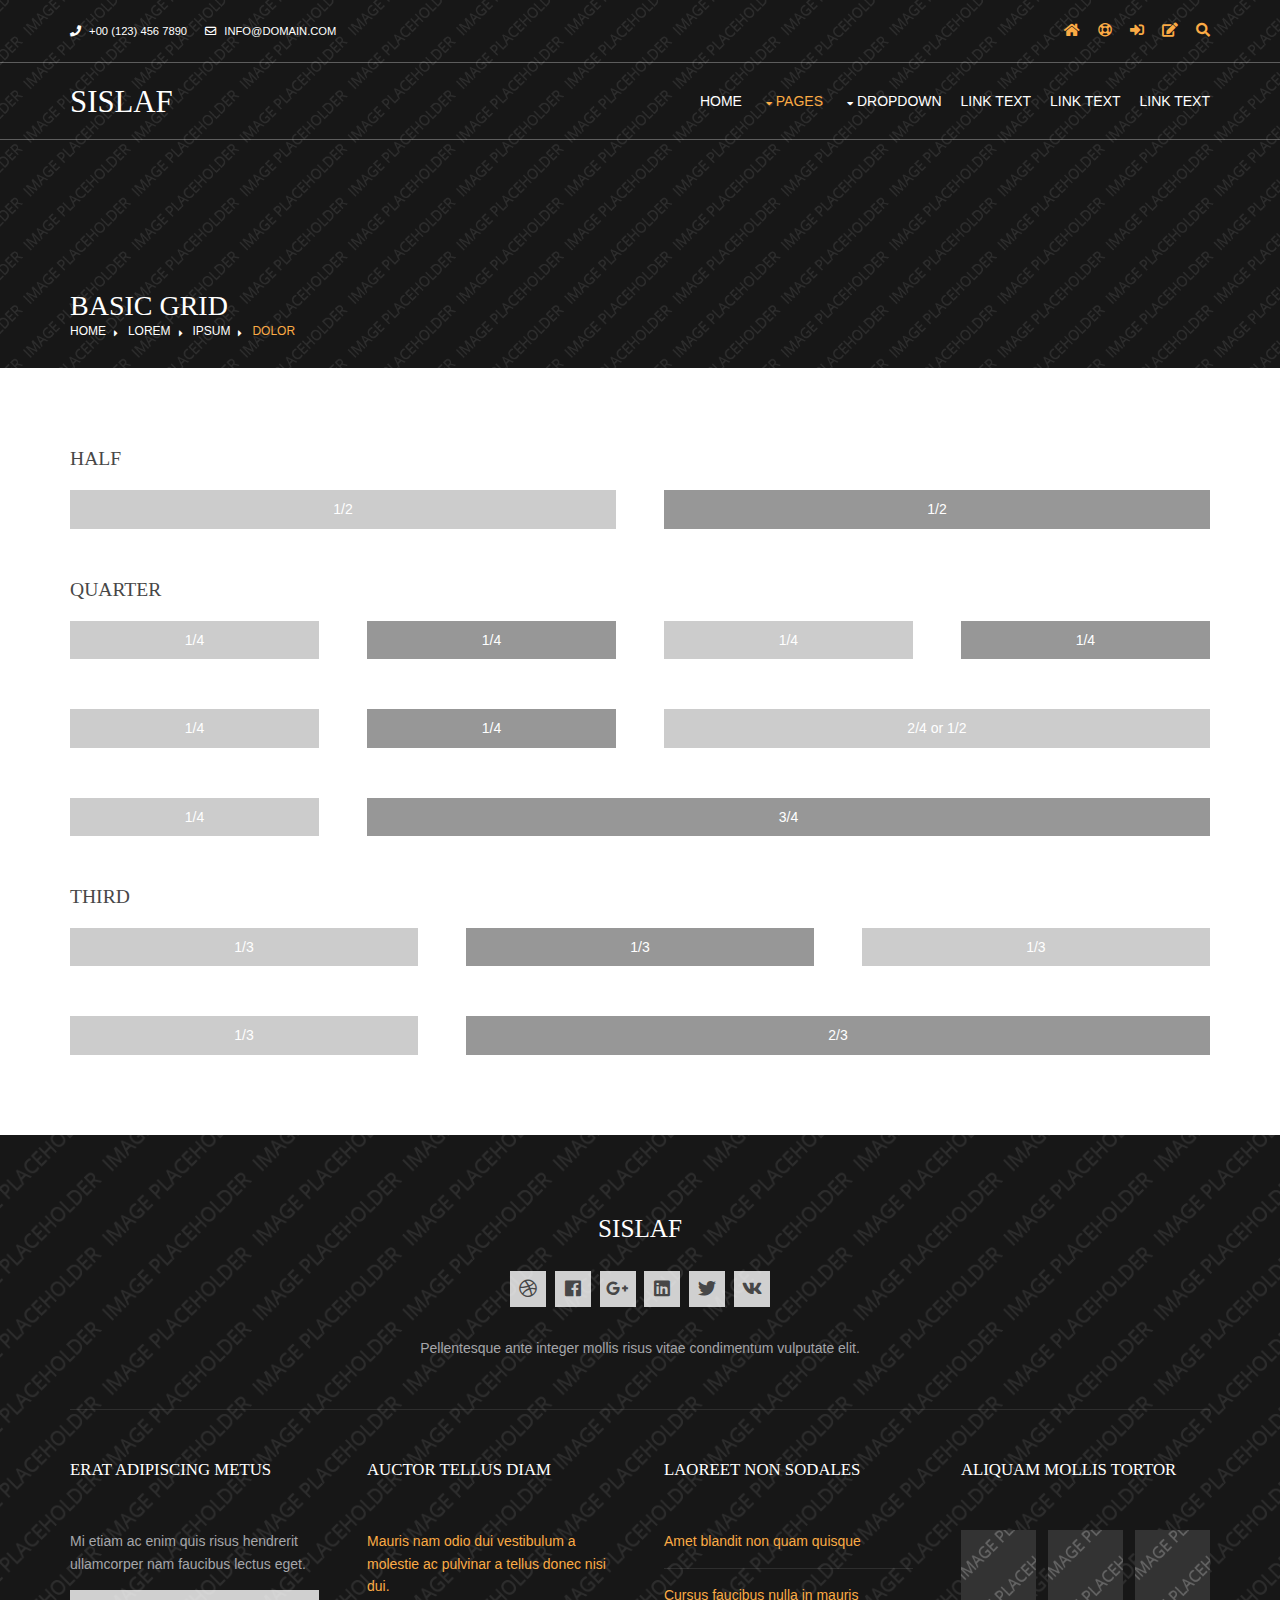
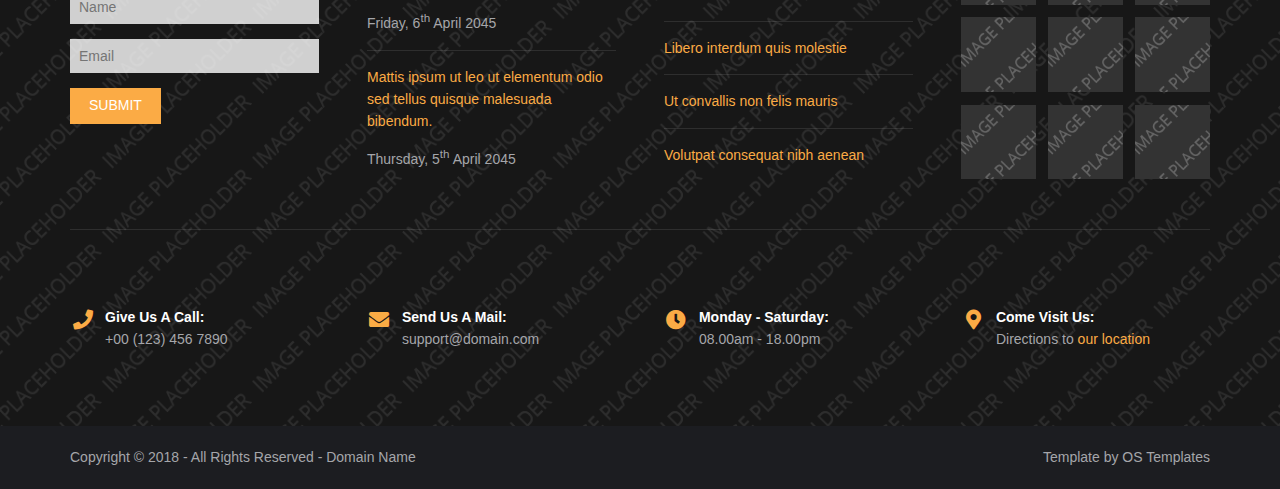
<file: static/home/pages/basic-grid.html>
<!DOCTYPE html>
<!--
Template Name: Sislaf
Author: <a href="https://www.os-templates.com/">OS Templates</a>
Author URI: https://www.os-templates.com/
Copyright: OS-Templates.com
Licence: Free to use under our free template licence terms
Licence URI: https://www.os-templates.com/template-terms
-->
<html lang="">
<!-- To declare your language - read more here: https://www.w3.org/International/questions/qa-html-language-declarations -->
<head>
<title>Sislaf | Pages | Basic Grid</title>
<meta charset="utf-8">
<meta name="viewport" content="width=device-width, initial-scale=1.0, maximum-scale=1.0, user-scalable=no">
<link href="../layout/styles/layout.css" rel="stylesheet" type="text/css" media="all">
<style type="text/css">
/* DEMO ONLY */
.container .demo{text-align:center;}
.container .demo div{padding:8px 0;}
.container .demo div:nth-child(odd){color:#FFFFFF; background:#CCCCCC;}
.container .demo div:nth-child(even){color:#FFFFFF; background:#979797;}
@media screen and (max-width:900px){.container .demo div{margin-bottom:0;}}
/* DEMO ONLY */
</style>
</head>
<body id="top">
<!-- ################################################################################################ -->
<!-- ################################################################################################ -->
<!-- ################################################################################################ -->
<!-- Top Background Image Wrapper -->
<div class="bgded overlay" style="background-image:url('../images/demo/backgrounds/01.png');"> 
  <!-- ################################################################################################ -->
  <div class="wrapper row0">
    <div id="topbar" class="hoc clear">
      <div class="fl_left"> 
        <!-- ################################################################################################ -->
        <ul class="nospace">
          <li><i class="fas fa-phone rgtspace-5"></i> +00 (123) 456 7890</li>
          <li><i class="far fa-envelope rgtspace-5"></i> info@domain.com</li>
        </ul>
        <!-- ################################################################################################ -->
      </div>
      <div class="fl_right"> 
        <!-- ################################################################################################ -->
        <ul class="nospace">
          <li><a href="../index.html"><i class="fas fa-home"></i></a></li>
          <li><a href="#" title="Help Centre"><i class="far fa-life-ring"></i></a></li>
          <li><a href="#" title="Login"><i class="fas fa-sign-in-alt"></i></a></li>
          <li><a href="#" title="Sign Up"><i class="fas fa-edit"></i></a></li>
          <li id="searchform">
            <div>
              <form action="#" method="post">
                <fieldset>
                  <legend>Quick Search:</legend>
                  <input type="text" placeholder="Enter search term&hellip;">
                  <button type="submit"><i class="fas fa-search"></i></button>
                </fieldset>
              </form>
            </div>
          </li>
        </ul>
        <!-- ################################################################################################ -->
      </div>
    </div>
  </div>
  <!-- ################################################################################################ -->
  <!-- ################################################################################################ -->
  <!-- ################################################################################################ -->
  <div class="wrapper row1">
    <header id="header" class="hoc clear">
      <div id="logo" class="fl_left"> 
        <!-- ################################################################################################ -->
        <h1><a href="../index.html">Sislaf</a></h1>
        <!-- ################################################################################################ -->
      </div>
      <nav id="mainav" class="fl_right"> 
        <!-- ################################################################################################ -->
        <ul class="clear">
          <li><a href="../index.html">Home</a></li>
          <li class="active"><a class="drop" href="#">Pages</a>
            <ul>
              <li><a href="gallery.html">Gallery</a></li>
              <li><a href="full-width.html">Full Width</a></li>
              <li><a href="sidebar-left.html">Sidebar Left</a></li>
              <li><a href="sidebar-right.html">Sidebar Right</a></li>
              <li class="active"><a href="basic-grid.html">Basic Grid</a></li>
              <li><a href="font-icons.html">Font Icons</a></li>
            </ul>
          </li>
          <li><a class="drop" href="#">Dropdown</a>
            <ul>
              <li><a href="#">Level 2</a></li>
              <li><a class="drop" href="#">Level 2 + Drop</a>
                <ul>
                  <li><a href="#">Level 3</a></li>
                  <li><a href="#">Level 3</a></li>
                  <li><a href="#">Level 3</a></li>
                </ul>
              </li>
              <li><a href="#">Level 2</a></li>
            </ul>
          </li>
          <li><a href="#">Link Text</a></li>
          <li><a href="#">Link Text</a></li>
          <li><a href="#">Link Text</a></li>
        </ul>
        <!-- ################################################################################################ -->
      </nav>
    </header>
  </div>
  <!-- ################################################################################################ -->
  <!-- ################################################################################################ -->
  <!-- ################################################################################################ -->
  <div id="breadcrumb" class="hoc clear"> 
    <!-- ################################################################################################ -->
    <h6 class="heading">Basic Grid</h6>
    <ul>
      <li><a href="#">Home</a></li>
      <li><a href="#">Lorem</a></li>
      <li><a href="#">Ipsum</a></li>
      <li><a href="#">Dolor</a></li>
    </ul>
    <!-- ################################################################################################ -->
  </div>
  <!-- ################################################################################################ -->
</div>
<!-- End Top Background Image Wrapper -->
<!-- ################################################################################################ -->
<!-- ################################################################################################ -->
<!-- ################################################################################################ -->
<div class="wrapper row3">
  <main class="hoc container clear"> 
    <!-- main body -->
    <!-- ################################################################################################ -->
    <div class="content"> 
      <!-- ################################################################################################ -->
      <h2>Half</h2>
      <!-- ################################################################################################ -->
      <div class="group btmspace-50 demo">
        <div class="one_half first">1/2</div>
        <div class="one_half">1/2</div>
      </div>
      <!-- ################################################################################################ -->
      <h2>Quarter</h2>
      <!-- ################################################################################################ -->
      <div class="group btmspace-50 demo">
        <div class="one_quarter first">1/4</div>
        <div class="one_quarter">1/4</div>
        <div class="one_quarter">1/4</div>
        <div class="one_quarter">1/4</div>
      </div>
      <div class="group btmspace-50 demo">
        <div class="one_quarter first">1/4</div>
        <div class="one_quarter">1/4</div>
        <div class="two_quarter">2/4 or 1/2</div>
      </div>
      <div class="group btmspace-50 demo">
        <div class="one_quarter first">1/4</div>
        <div class="three_quarter">3/4</div>
      </div>
      <!-- ################################################################################################ -->
      <h2>Third</h2>
      <!-- ################################################################################################ -->
      <div class="group btmspace-50 demo">
        <div class="one_third first">1/3</div>
        <div class="one_third">1/3</div>
        <div class="one_third">1/3</div>
      </div>
      <div class="group demo">
        <div class="one_third first">1/3</div>
        <div class="two_third">2/3</div>
      </div>
      <!-- ################################################################################################ -->
    </div>
    <!-- ################################################################################################ -->
    <!-- / main body -->
    <div class="clear"></div>
  </main>
</div>
<!-- ################################################################################################ -->
<!-- ################################################################################################ -->
<!-- ################################################################################################ -->
<div class="bgded overlay row4" style="background-image:url('../images/demo/backgrounds/05.png');">
  <footer id="footer" class="hoc clear"> 
    <!-- ################################################################################################ -->
    <div class="center btmspace-50">
      <h6 class="heading">Sislaf</h6>
      <ul class="faico clear">
        <li><a class="faicon-dribble" href="#"><i class="fab fa-dribbble"></i></a></li>
        <li><a class="faicon-facebook" href="#"><i class="fab fa-facebook"></i></a></li>
        <li><a class="faicon-google-plus" href="#"><i class="fab fa-google-plus-g"></i></a></li>
        <li><a class="faicon-linkedin" href="#"><i class="fab fa-linkedin"></i></a></li>
        <li><a class="faicon-twitter" href="#"><i class="fab fa-twitter"></i></a></li>
        <li><a class="faicon-vk" href="#"><i class="fab fa-vk"></i></a></li>
      </ul>
      <p class="nospace">Pellentesque ante integer mollis risus vitae condimentum vulputate elit.</p>
    </div>
    <!-- ################################################################################################ -->
    <hr class="btmspace-50">
    <!-- ################################################################################################ -->
    <div class="group btmspace-50">
      <div class="one_quarter first">
        <h6 class="heading">Erat adipiscing metus</h6>
        <p class="nospace btmspace-15">Mi etiam ac enim quis risus hendrerit ullamcorper nam faucibus lectus eget.</p>
        <form method="post" action="#">
          <fieldset>
            <legend>Newsletter:</legend>
            <input class="btmspace-15" type="text" value="" placeholder="Name">
            <input class="btmspace-15" type="text" value="" placeholder="Email">
            <button type="submit" value="submit">Submit</button>
          </fieldset>
        </form>
      </div>
      <div class="one_quarter">
        <h6 class="heading">Auctor tellus diam</h6>
        <ul class="nospace linklist">
          <li>
            <article>
              <p class="nospace btmspace-10"><a href="#">Mauris nam odio dui vestibulum a molestie ac pulvinar a tellus donec nisi dui.</a></p>
              <time class="block font-xs" datetime="2045-04-06">Friday, 6<sup>th</sup> April 2045</time>
            </article>
          </li>
          <li>
            <article>
              <p class="nospace btmspace-10"><a href="#">Mattis ipsum ut leo ut elementum odio sed tellus quisque malesuada bibendum.</a></p>
              <time class="block font-xs" datetime="2045-04-05">Thursday, 5<sup>th</sup> April 2045</time>
            </article>
          </li>
        </ul>
      </div>
      <div class="one_quarter">
        <h6 class="heading">Laoreet non sodales</h6>
        <ul class="nospace linklist">
          <li><a href="#">Amet blandit non quam quisque</a></li>
          <li><a href="#">Cursus faucibus nulla in mauris</a></li>
          <li><a href="#">Libero interdum quis molestie</a></li>
          <li><a href="#">Ut convallis non felis mauris</a></li>
          <li><a href="#">Volutpat consequat nibh aenean</a></li>
        </ul>
      </div>
      <div class="one_quarter">
        <h6 class="heading">Aliquam mollis tortor</h6>
        <ul class="nospace clear latestimg">
          <li><a class="imgover" href="#"><img src="../images/demo/100x100.png" alt=""></a></li>
          <li><a class="imgover" href="#"><img src="../images/demo/100x100.png" alt=""></a></li>
          <li><a class="imgover" href="#"><img src="../images/demo/100x100.png" alt=""></a></li>
          <li><a class="imgover" href="#"><img src="../images/demo/100x100.png" alt=""></a></li>
          <li><a class="imgover" href="#"><img src="../images/demo/100x100.png" alt=""></a></li>
          <li><a class="imgover" href="#"><img src="../images/demo/100x100.png" alt=""></a></li>
          <li><a class="imgover" href="#"><img src="../images/demo/100x100.png" alt=""></a></li>
          <li><a class="imgover" href="#"><img src="../images/demo/100x100.png" alt=""></a></li>
          <li><a class="imgover" href="#"><img src="../images/demo/100x100.png" alt=""></a></li>
        </ul>
      </div>
      <!-- ################################################################################################ -->
    </div>
    <div id="ctdetails" class="clear">
      <ul class="nospace clear">
        <li class="one_quarter first">
          <div class="block clear"><a href="#"><i class="fas fa-phone"></i></a> <span><strong>Give us a call:</strong> +00 (123) 456 7890</span></div>
        </li>
        <li class="one_quarter">
          <div class="block clear"><a href="#"><i class="fas fa-envelope"></i></a> <span><strong>Send us a mail:</strong> support@domain.com</span></div>
        </li>
        <li class="one_quarter">
          <div class="block clear"><a href="#"><i class="fas fa-clock"></i></a> <span><strong> Monday - Saturday:</strong> 08.00am - 18.00pm</span></div>
        </li>
        <li class="one_quarter">
          <div class="block clear"><a href="#"><i class="fas fa-map-marker-alt"></i></a> <span><strong>Come visit us:</strong> Directions to <a href="#">our location</a></span></div>
        </li>
      </ul>
    </div>
    <!-- ################################################################################################ -->
  </footer>
</div>
<!-- ################################################################################################ -->
<!-- ################################################################################################ -->
<!-- ################################################################################################ -->
<div class="wrapper row5">
  <div id="copyright" class="hoc clear"> 
    <!-- ################################################################################################ -->
    <p class="fl_left">Copyright &copy; 2018 - All Rights Reserved - <a href="#">Domain Name</a></p>
    <p class="fl_right">Template by <a target="_blank" href="https://www.os-templates.com/" title="Free Website Templates">OS Templates</a></p>
    <!-- ################################################################################################ -->
  </div>
</div>
<!-- ################################################################################################ -->
<!-- ################################################################################################ -->
<!-- ################################################################################################ -->
<a id="backtotop" href="#top"><i class="fas fa-chevron-up"></i></a>
<!-- JAVASCRIPTS -->
<script src="../layout/scripts/jquery.min.js"></script>
<script src="../layout/scripts/jquery.backtotop.js"></script>
<script src="../layout/scripts/jquery.mobilemenu.js"></script>
</body>
</html>
</file>
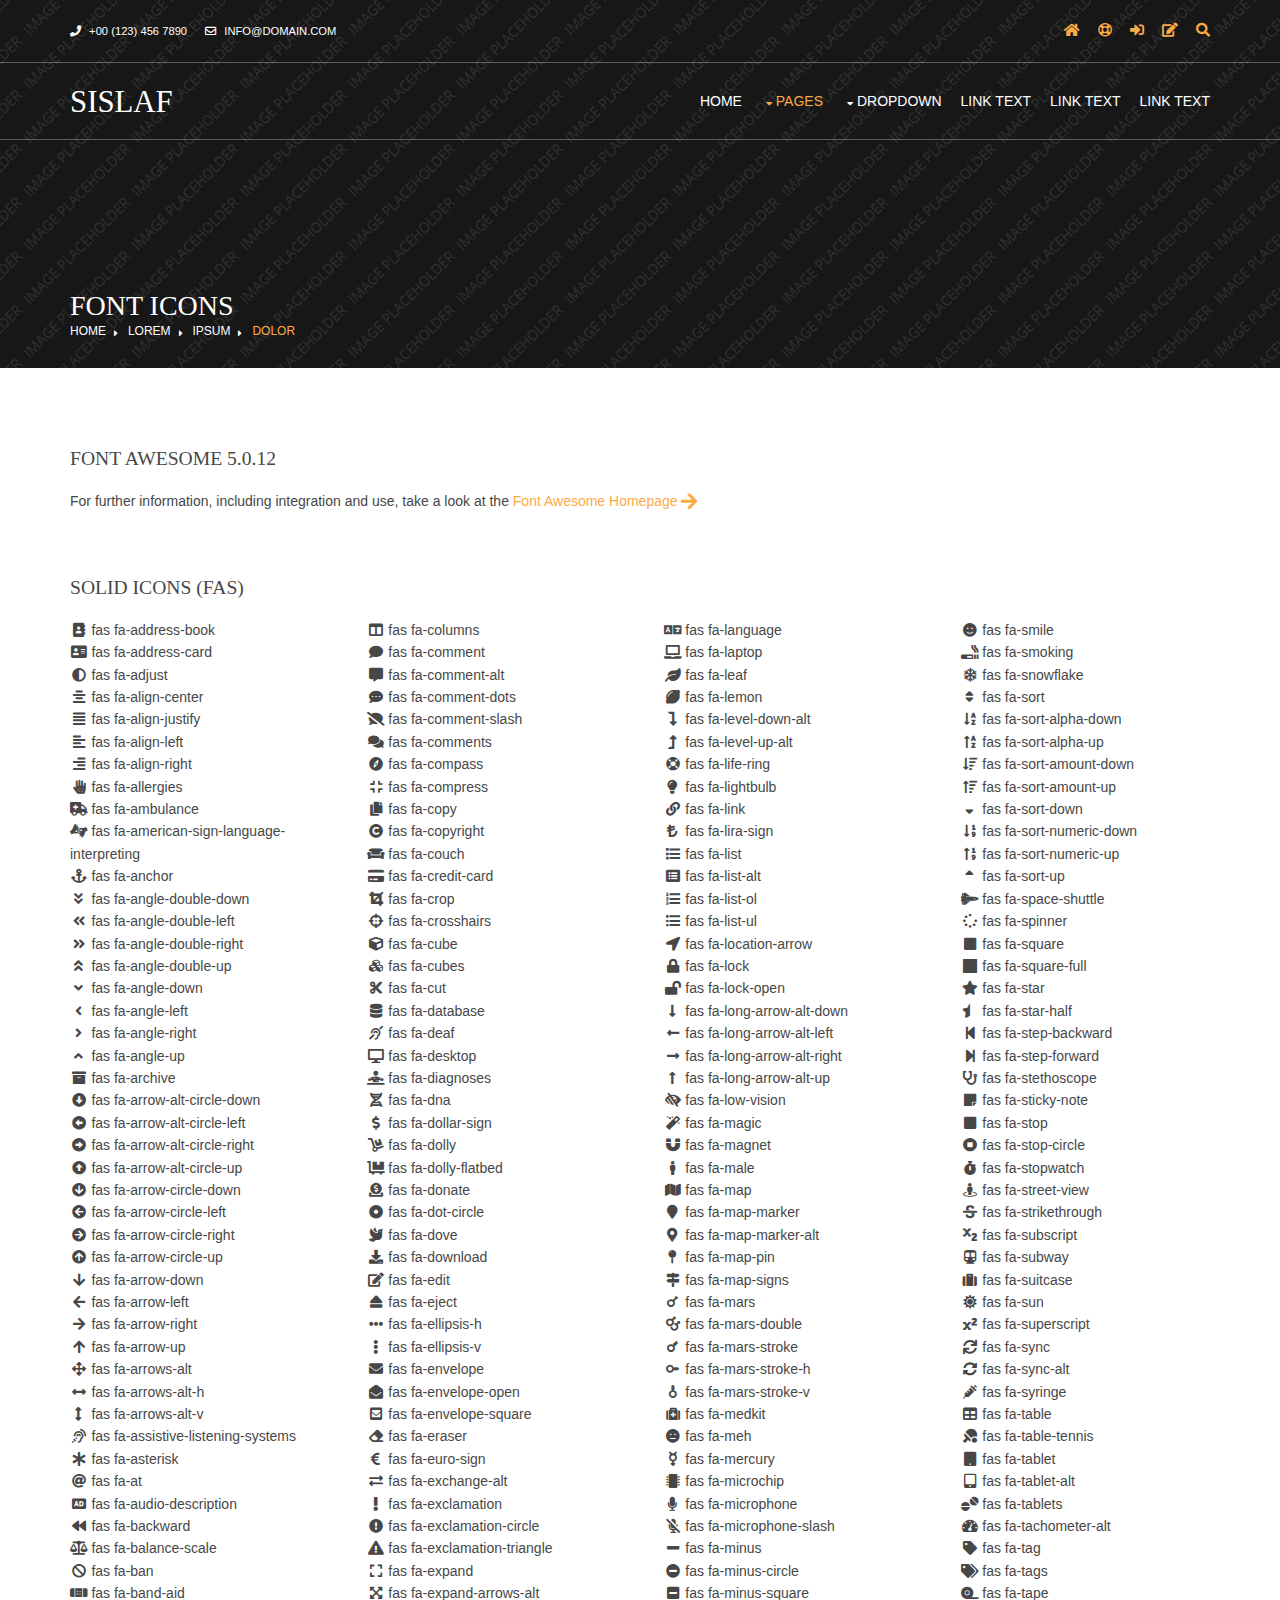
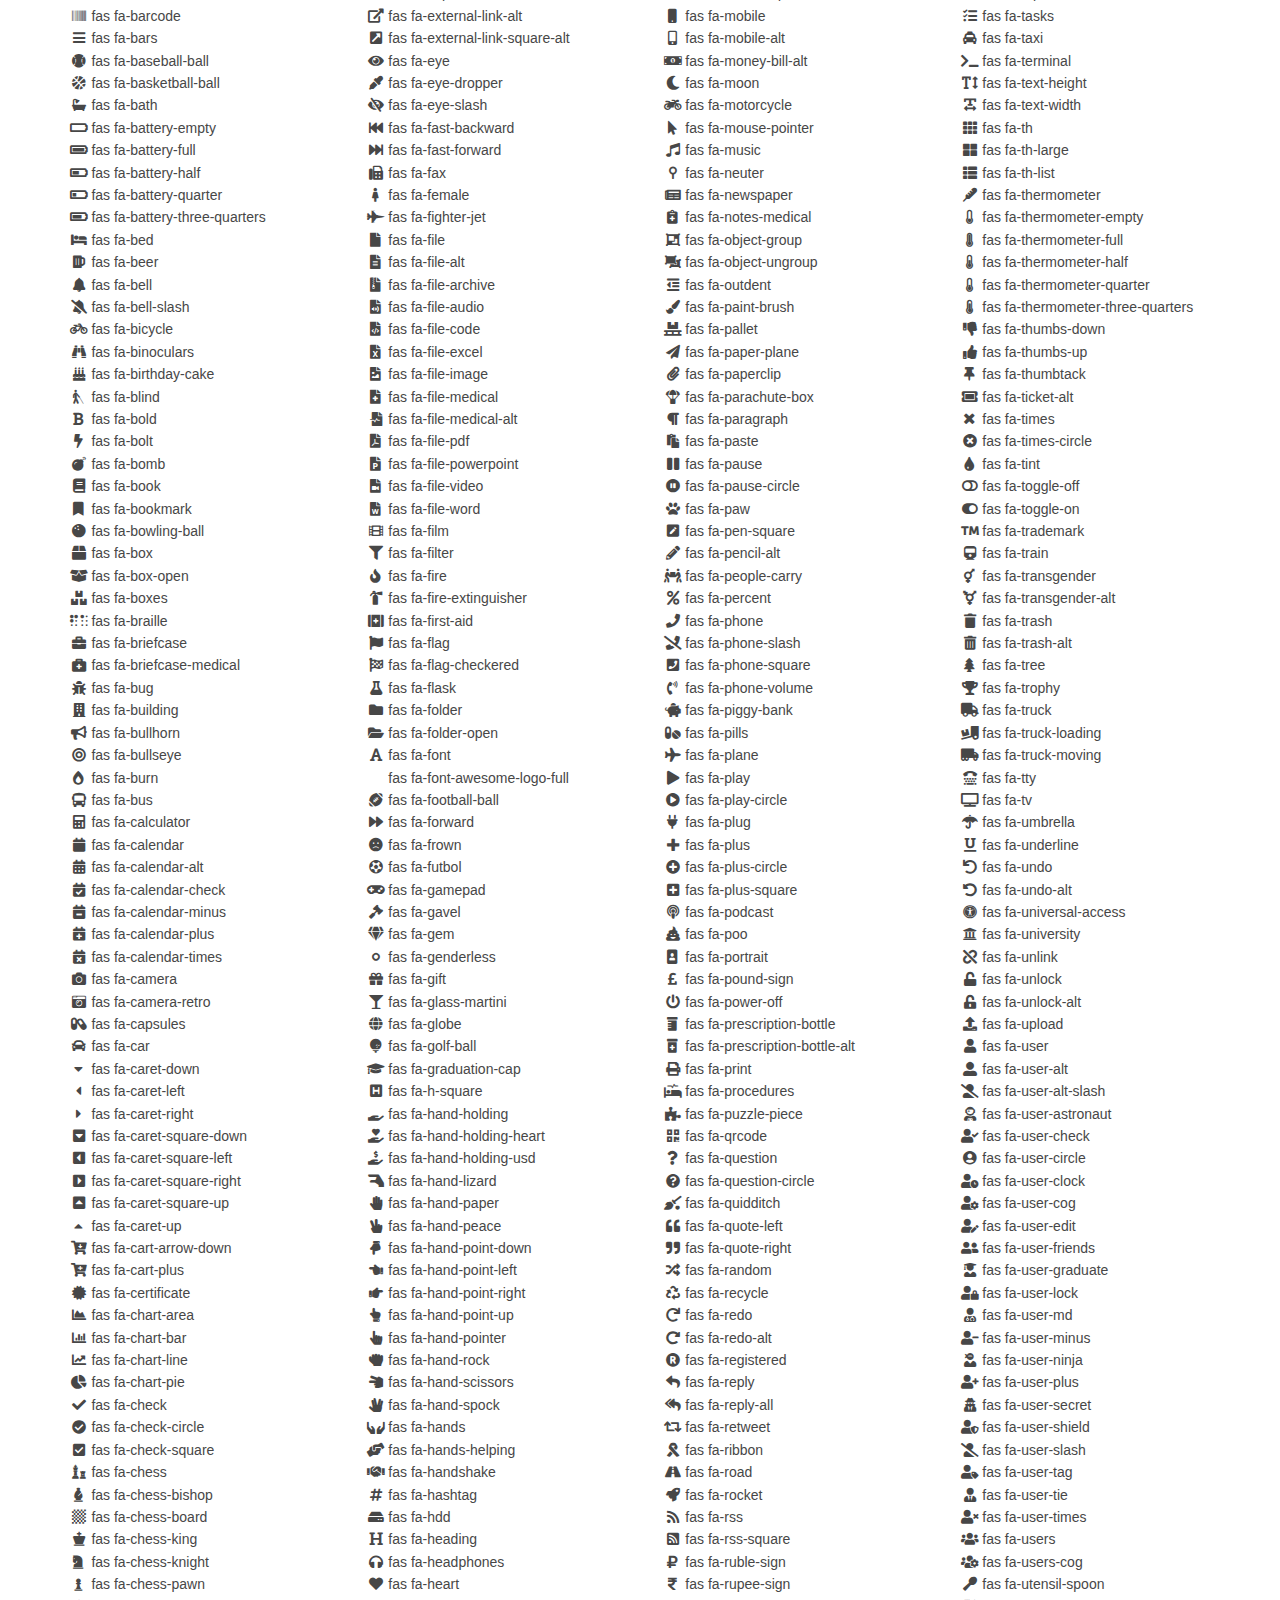
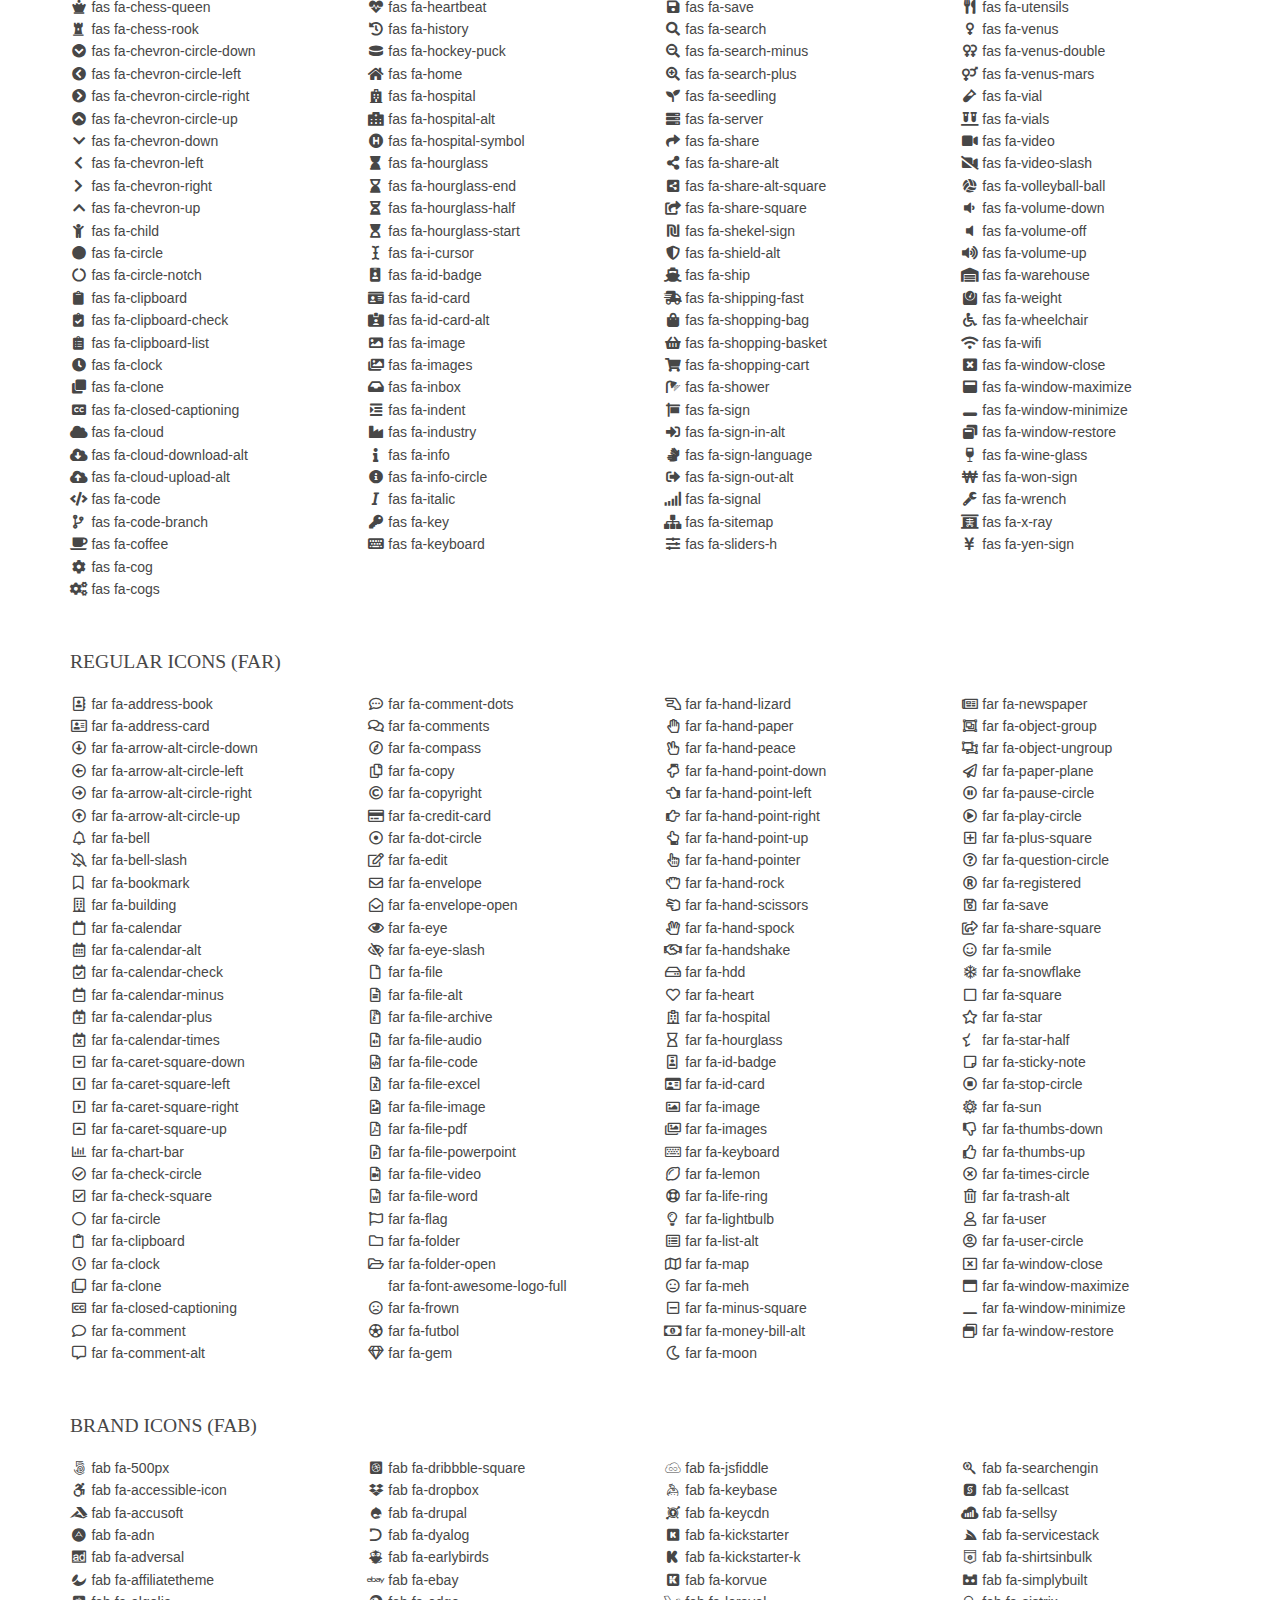
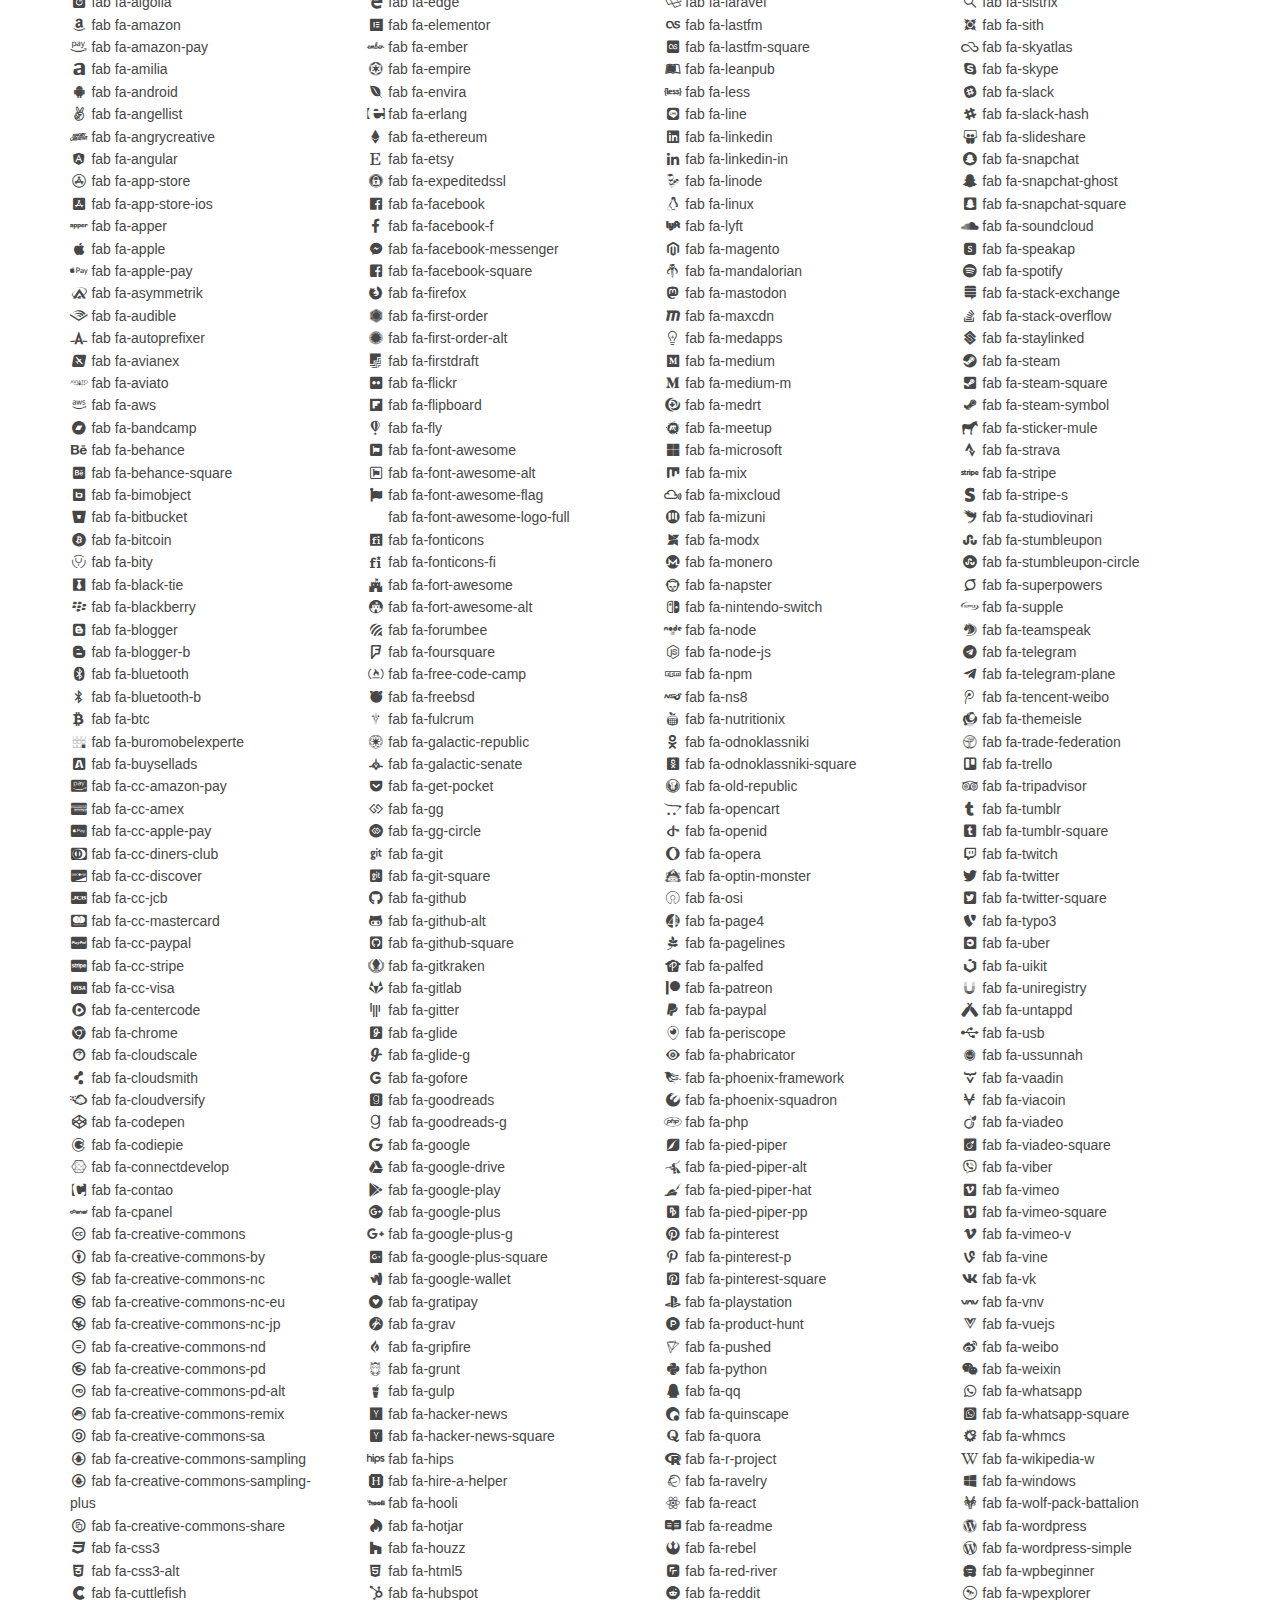
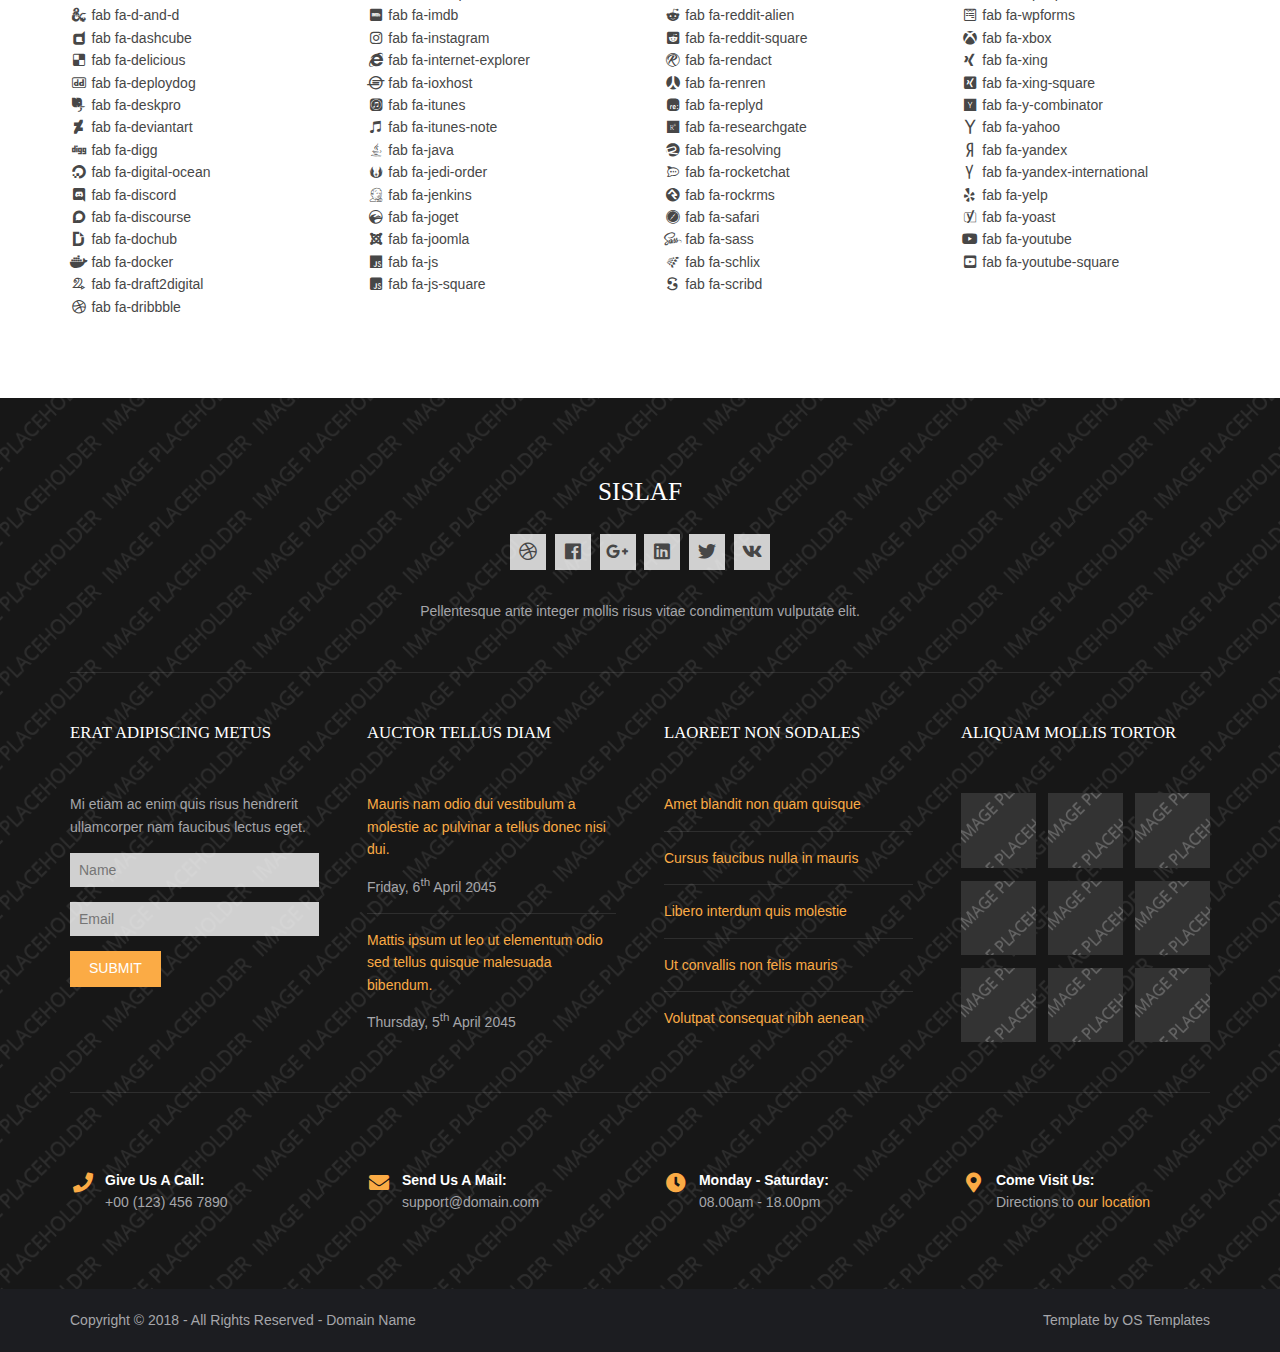
<file: static/home/pages/font-icons.html>
<!DOCTYPE html>
<!--
Template Name: Sislaf
Author: <a href="https://www.os-templates.com/">OS Templates</a>
Author URI: https://www.os-templates.com/
Copyright: OS-Templates.com
Licence: Free to use under our free template licence terms
Licence URI: https://www.os-templates.com/template-terms
-->
<html lang="">
<!-- To declare your language - read more here: https://www.w3.org/International/questions/qa-html-language-declarations -->
<head>
<title>Sislaf | Pages | Font Icons</title>
<meta charset="utf-8">
<meta name="viewport" content="width=device-width, initial-scale=1.0, maximum-scale=1.0, user-scalable=no">
<link href="../layout/styles/layout.css" rel="stylesheet" type="text/css" media="all">
</head>
<body id="top">
<!-- ################################################################################################ -->
<!-- ################################################################################################ -->
<!-- ################################################################################################ -->
<!-- Top Background Image Wrapper -->
<div class="bgded overlay" style="background-image:url('../images/demo/backgrounds/01.png');"> 
  <!-- ################################################################################################ -->
  <div class="wrapper row0">
    <div id="topbar" class="hoc clear">
      <div class="fl_left"> 
        <!-- ################################################################################################ -->
        <ul class="nospace">
          <li><i class="fas fa-phone rgtspace-5"></i> +00 (123) 456 7890</li>
          <li><i class="far fa-envelope rgtspace-5"></i> info@domain.com</li>
        </ul>
        <!-- ################################################################################################ -->
      </div>
      <div class="fl_right"> 
        <!-- ################################################################################################ -->
        <ul class="nospace">
          <li><a href="../index.html"><i class="fas fa-home"></i></a></li>
          <li><a href="#" title="Help Centre"><i class="far fa-life-ring"></i></a></li>
          <li><a href="#" title="Login"><i class="fas fa-sign-in-alt"></i></a></li>
          <li><a href="#" title="Sign Up"><i class="fas fa-edit"></i></a></li>
          <li id="searchform">
            <div>
              <form action="#" method="post">
                <fieldset>
                  <legend>Quick Search:</legend>
                  <input type="text" placeholder="Enter search term&hellip;">
                  <button type="submit"><i class="fas fa-search"></i></button>
                </fieldset>
              </form>
            </div>
          </li>
        </ul>
        <!-- ################################################################################################ -->
      </div>
    </div>
  </div>
  <!-- ################################################################################################ -->
  <!-- ################################################################################################ -->
  <!-- ################################################################################################ -->
  <div class="wrapper row1">
    <header id="header" class="hoc clear">
      <div id="logo" class="fl_left"> 
        <!-- ################################################################################################ -->
        <h1><a href="../index.html">Sislaf</a></h1>
        <!-- ################################################################################################ -->
      </div>
      <nav id="mainav" class="fl_right"> 
        <!-- ################################################################################################ -->
        <ul class="clear">
          <li><a href="../index.html">Home</a></li>
          <li class="active"><a class="drop" href="#">Pages</a>
            <ul>
              <li><a href="gallery.html">Gallery</a></li>
              <li><a href="full-width.html">Full Width</a></li>
              <li><a href="sidebar-left.html">Sidebar Left</a></li>
              <li><a href="sidebar-right.html">Sidebar Right</a></li>
              <li><a href="basic-grid.html">Basic Grid</a></li>
              <li class="active"><a href="font-icons.html">Font Icons</a></li>
            </ul>
          </li>
          <li><a class="drop" href="#">Dropdown</a>
            <ul>
              <li><a href="#">Level 2</a></li>
              <li><a class="drop" href="#">Level 2 + Drop</a>
                <ul>
                  <li><a href="#">Level 3</a></li>
                  <li><a href="#">Level 3</a></li>
                  <li><a href="#">Level 3</a></li>
                </ul>
              </li>
              <li><a href="#">Level 2</a></li>
            </ul>
          </li>
          <li><a href="#">Link Text</a></li>
          <li><a href="#">Link Text</a></li>
          <li><a href="#">Link Text</a></li>
        </ul>
        <!-- ################################################################################################ -->
      </nav>
    </header>
  </div>
  <!-- ################################################################################################ -->
  <!-- ################################################################################################ -->
  <!-- ################################################################################################ -->
  <div id="breadcrumb" class="hoc clear"> 
    <!-- ################################################################################################ -->
    <h6 class="heading">Font Icons</h6>
    <ul>
      <li><a href="#">Home</a></li>
      <li><a href="#">Lorem</a></li>
      <li><a href="#">Ipsum</a></li>
      <li><a href="#">Dolor</a></li>
    </ul>
    <!-- ################################################################################################ -->
  </div>
  <!-- ################################################################################################ -->
</div>
<!-- End Top Background Image Wrapper -->
<!-- ################################################################################################ -->
<!-- ################################################################################################ -->
<!-- ################################################################################################ -->
<div class="wrapper row3">
  <main class="hoc container clear"> 
    <!-- main body -->
    <!-- ################################################################################################ -->
    <div class="content"> 
      <!-- ################################################################################################ -->
      <div class="clear btmspace-50">
        <h2>Font Awesome 5.0.12</h2>
        <p class="clear">For further information, including integration and use, take a look at the <a target="_blank" rel="nofollow noopener" href="https://fontawesome.com/">Font Awesome Homepage <i class="fas fa-arrow-right fa-lg"></i></a></p>
      </div>
      <!-- ################################################################################################ -->
      <!-- ################################################################################################ -->
      <!-- ################################################################################################ -->
      <div class="clear btmspace-50">
        <h2>Solid Icons (fas)</h2>
        <div class="one_quarter first">
          <ul class="nospace">
            <li><i class="fa-address-book fa-fw fas"></i> fas fa-address-book</li>
            <li><i class="fa-address-card fa-fw fas"></i> fas fa-address-card</li>
            <li><i class="fa-adjust fa-fw fas"></i> fas fa-adjust</li>
            <li><i class="fa-align-center fa-fw fas"></i> fas fa-align-center</li>
            <li><i class="fa-align-justify fa-fw fas"></i> fas fa-align-justify</li>
            <li><i class="fa-align-left fa-fw fas"></i> fas fa-align-left</li>
            <li><i class="fa-align-right fa-fw fas"></i> fas fa-align-right</li>
            <li><i class="fa-allergies fa-fw fas"></i> fas fa-allergies</li>
            <li><i class="fa-ambulance fa-fw fas"></i> fas fa-ambulance</li>
            <li><i class="fa-american-sign-language-interpreting fa-fw fas"></i> fas fa-american-sign-language-interpreting</li>
            <li><i class="fa-anchor fa-fw fas"></i> fas fa-anchor</li>
            <li><i class="fa-angle-double-down fa-fw fas"></i> fas fa-angle-double-down</li>
            <li><i class="fa-angle-double-left fa-fw fas"></i> fas fa-angle-double-left</li>
            <li><i class="fa-angle-double-right fa-fw fas"></i> fas fa-angle-double-right</li>
            <li><i class="fa-angle-double-up fa-fw fas"></i> fas fa-angle-double-up</li>
            <li><i class="fa-angle-down fa-fw fas"></i> fas fa-angle-down</li>
            <li><i class="fa-angle-left fa-fw fas"></i> fas fa-angle-left</li>
            <li><i class="fa-angle-right fa-fw fas"></i> fas fa-angle-right</li>
            <li><i class="fa-angle-up fa-fw fas"></i> fas fa-angle-up</li>
            <li><i class="fa-archive fa-fw fas"></i> fas fa-archive</li>
            <li><i class="fa-arrow-alt-circle-down fa-fw fas"></i> fas fa-arrow-alt-circle-down</li>
            <li><i class="fa-arrow-alt-circle-left fa-fw fas"></i> fas fa-arrow-alt-circle-left</li>
            <li><i class="fa-arrow-alt-circle-right fa-fw fas"></i> fas fa-arrow-alt-circle-right</li>
            <li><i class="fa-arrow-alt-circle-up fa-fw fas"></i> fas fa-arrow-alt-circle-up</li>
            <li><i class="fa-arrow-circle-down fa-fw fas"></i> fas fa-arrow-circle-down</li>
            <li><i class="fa-arrow-circle-left fa-fw fas"></i> fas fa-arrow-circle-left</li>
            <li><i class="fa-arrow-circle-right fa-fw fas"></i> fas fa-arrow-circle-right</li>
            <li><i class="fa-arrow-circle-up fa-fw fas"></i> fas fa-arrow-circle-up</li>
            <li><i class="fa-arrow-down fa-fw fas"></i> fas fa-arrow-down</li>
            <li><i class="fa-arrow-left fa-fw fas"></i> fas fa-arrow-left</li>
            <li><i class="fa-arrow-right fa-fw fas"></i> fas fa-arrow-right</li>
            <li><i class="fa-arrow-up fa-fw fas"></i> fas fa-arrow-up</li>
            <li><i class="fa-arrows-alt fa-fw fas"></i> fas fa-arrows-alt</li>
            <li><i class="fa-arrows-alt-h fa-fw fas"></i> fas fa-arrows-alt-h</li>
            <li><i class="fa-arrows-alt-v fa-fw fas"></i> fas fa-arrows-alt-v</li>
            <li><i class="fa-assistive-listening-systems fa-fw fas"></i> fas fa-assistive-listening-systems</li>
            <li><i class="fa-asterisk fa-fw fas"></i> fas fa-asterisk</li>
            <li><i class="fa-at fa-fw fas"></i> fas fa-at</li>
            <li><i class="fa-audio-description fa-fw fas"></i> fas fa-audio-description</li>
            <li><i class="fa-backward fa-fw fas"></i> fas fa-backward</li>
            <li><i class="fa-balance-scale fa-fw fas"></i> fas fa-balance-scale</li>
            <li><i class="fa-ban fa-fw fas"></i> fas fa-ban</li>
            <li><i class="fa-band-aid fa-fw fas"></i> fas fa-band-aid</li>
            <li><i class="fa-barcode fa-fw fas"></i> fas fa-barcode</li>
            <li><i class="fa-bars fa-fw fas"></i> fas fa-bars</li>
            <li><i class="fa-baseball-ball fa-fw fas"></i> fas fa-baseball-ball</li>
            <li><i class="fa-basketball-ball fa-fw fas"></i> fas fa-basketball-ball</li>
            <li><i class="fa-bath fa-fw fas"></i> fas fa-bath</li>
            <li><i class="fa-battery-empty fa-fw fas"></i> fas fa-battery-empty</li>
            <li><i class="fa-battery-full fa-fw fas"></i> fas fa-battery-full</li>
            <li><i class="fa-battery-half fa-fw fas"></i> fas fa-battery-half</li>
            <li><i class="fa-battery-quarter fa-fw fas"></i> fas fa-battery-quarter</li>
            <li><i class="fa-battery-three-quarters fa-fw fas"></i> fas fa-battery-three-quarters</li>
            <li><i class="fa-bed fa-fw fas"></i> fas fa-bed</li>
            <li><i class="fa-beer fa-fw fas"></i> fas fa-beer</li>
            <li><i class="fa-bell fa-fw fas"></i> fas fa-bell</li>
            <li><i class="fa-bell-slash fa-fw fas"></i> fas fa-bell-slash</li>
            <li><i class="fa-bicycle fa-fw fas"></i> fas fa-bicycle</li>
            <li><i class="fa-binoculars fa-fw fas"></i> fas fa-binoculars</li>
            <li><i class="fa-birthday-cake fa-fw fas"></i> fas fa-birthday-cake</li>
            <li><i class="fa-blind fa-fw fas"></i> fas fa-blind</li>
            <li><i class="fa-bold fa-fw fas"></i> fas fa-bold</li>
            <li><i class="fa-bolt fa-fw fas"></i> fas fa-bolt</li>
            <li><i class="fa-bomb fa-fw fas"></i> fas fa-bomb</li>
            <li><i class="fa-book fa-fw fas"></i> fas fa-book</li>
            <li><i class="fa-bookmark fa-fw fas"></i> fas fa-bookmark</li>
            <li><i class="fa-bowling-ball fa-fw fas"></i> fas fa-bowling-ball</li>
            <li><i class="fa-box fa-fw fas"></i> fas fa-box</li>
            <li><i class="fa-box-open fa-fw fas"></i> fas fa-box-open</li>
            <li><i class="fa-boxes fa-fw fas"></i> fas fa-boxes</li>
            <li><i class="fa-braille fa-fw fas"></i> fas fa-braille</li>
            <li><i class="fa-briefcase fa-fw fas"></i> fas fa-briefcase</li>
            <li><i class="fa-briefcase-medical fa-fw fas"></i> fas fa-briefcase-medical</li>
            <li><i class="fa-bug fa-fw fas"></i> fas fa-bug</li>
            <li><i class="fa-building fa-fw fas"></i> fas fa-building</li>
            <li><i class="fa-bullhorn fa-fw fas"></i> fas fa-bullhorn</li>
            <li><i class="fa-bullseye fa-fw fas"></i> fas fa-bullseye</li>
            <li><i class="fa-burn fa-fw fas"></i> fas fa-burn</li>
            <li><i class="fa-bus fa-fw fas"></i> fas fa-bus</li>
            <li><i class="fa-calculator fa-fw fas"></i> fas fa-calculator</li>
            <li><i class="fa-calendar fa-fw fas"></i> fas fa-calendar</li>
            <li><i class="fa-calendar-alt fa-fw fas"></i> fas fa-calendar-alt</li>
            <li><i class="fa-calendar-check fa-fw fas"></i> fas fa-calendar-check</li>
            <li><i class="fa-calendar-minus fa-fw fas"></i> fas fa-calendar-minus</li>
            <li><i class="fa-calendar-plus fa-fw fas"></i> fas fa-calendar-plus</li>
            <li><i class="fa-calendar-times fa-fw fas"></i> fas fa-calendar-times</li>
            <li><i class="fa-camera fa-fw fas"></i> fas fa-camera</li>
            <li><i class="fa-camera-retro fa-fw fas"></i> fas fa-camera-retro</li>
            <li><i class="fa-capsules fa-fw fas"></i> fas fa-capsules</li>
            <li><i class="fa-car fa-fw fas"></i> fas fa-car</li>
            <li><i class="fa-caret-down fa-fw fas"></i> fas fa-caret-down</li>
            <li><i class="fa-caret-left fa-fw fas"></i> fas fa-caret-left</li>
            <li><i class="fa-caret-right fa-fw fas"></i> fas fa-caret-right</li>
            <li><i class="fa-caret-square-down fa-fw fas"></i> fas fa-caret-square-down</li>
            <li><i class="fa-caret-square-left fa-fw fas"></i> fas fa-caret-square-left</li>
            <li><i class="fa-caret-square-right fa-fw fas"></i> fas fa-caret-square-right</li>
            <li><i class="fa-caret-square-up fa-fw fas"></i> fas fa-caret-square-up</li>
            <li><i class="fa-caret-up fa-fw fas"></i> fas fa-caret-up</li>
            <li><i class="fa-cart-arrow-down fa-fw fas"></i> fas fa-cart-arrow-down</li>
            <li><i class="fa-cart-plus fa-fw fas"></i> fas fa-cart-plus</li>
            <li><i class="fa-certificate fa-fw fas"></i> fas fa-certificate</li>
            <li><i class="fa-chart-area fa-fw fas"></i> fas fa-chart-area</li>
            <li><i class="fa-chart-bar fa-fw fas"></i> fas fa-chart-bar</li>
            <li><i class="fa-chart-line fa-fw fas"></i> fas fa-chart-line</li>
            <li><i class="fa-chart-pie fa-fw fas"></i> fas fa-chart-pie</li>
            <li><i class="fa-check fa-fw fas"></i> fas fa-check</li>
            <li><i class="fa-check-circle fa-fw fas"></i> fas fa-check-circle</li>
            <li><i class="fa-check-square fa-fw fas"></i> fas fa-check-square</li>
            <li><i class="fa-chess fa-fw fas"></i> fas fa-chess</li>
            <li><i class="fa-chess-bishop fa-fw fas"></i> fas fa-chess-bishop</li>
            <li><i class="fa-chess-board fa-fw fas"></i> fas fa-chess-board</li>
            <li><i class="fa-chess-king fa-fw fas"></i> fas fa-chess-king</li>
            <li><i class="fa-chess-knight fa-fw fas"></i> fas fa-chess-knight</li>
            <li><i class="fa-chess-pawn fa-fw fas"></i> fas fa-chess-pawn</li>
            <li><i class="fa-chess-queen fa-fw fas"></i> fas fa-chess-queen</li>
            <li><i class="fa-chess-rook fa-fw fas"></i> fas fa-chess-rook</li>
            <li><i class="fa-chevron-circle-down fa-fw fas"></i> fas fa-chevron-circle-down</li>
            <li><i class="fa-chevron-circle-left fa-fw fas"></i> fas fa-chevron-circle-left</li>
            <li><i class="fa-chevron-circle-right fa-fw fas"></i> fas fa-chevron-circle-right</li>
            <li><i class="fa-chevron-circle-up fa-fw fas"></i> fas fa-chevron-circle-up</li>
            <li><i class="fa-chevron-down fa-fw fas"></i> fas fa-chevron-down</li>
            <li><i class="fa-chevron-left fa-fw fas"></i> fas fa-chevron-left</li>
            <li><i class="fa-chevron-right fa-fw fas"></i> fas fa-chevron-right</li>
            <li><i class="fa-chevron-up fa-fw fas"></i> fas fa-chevron-up</li>
            <li><i class="fa-child fa-fw fas"></i> fas fa-child</li>
            <li><i class="fa-circle fa-fw fas"></i> fas fa-circle</li>
            <li><i class="fa-circle-notch fa-fw fas"></i> fas fa-circle-notch</li>
            <li><i class="fa-clipboard fa-fw fas"></i> fas fa-clipboard</li>
            <li><i class="fa-clipboard-check fa-fw fas"></i> fas fa-clipboard-check</li>
            <li><i class="fa-clipboard-list fa-fw fas"></i> fas fa-clipboard-list</li>
            <li><i class="fa-clock fa-fw fas"></i> fas fa-clock</li>
            <li><i class="fa-clone fa-fw fas"></i> fas fa-clone</li>
            <li><i class="fa-closed-captioning fa-fw fas"></i> fas fa-closed-captioning</li>
            <li><i class="fa-cloud fa-fw fas"></i> fas fa-cloud</li>
            <li><i class="fa-cloud-download-alt fa-fw fas"></i> fas fa-cloud-download-alt</li>
            <li><i class="fa-cloud-upload-alt fa-fw fas"></i> fas fa-cloud-upload-alt</li>
            <li><i class="fa-code fa-fw fas"></i> fas fa-code</li>
            <li><i class="fa-code-branch fa-fw fas"></i> fas fa-code-branch</li>
            <li><i class="fa-coffee fa-fw fas"></i> fas fa-coffee</li>
            <li><i class="fa-cog fa-fw fas"></i> fas fa-cog</li>
            <li><i class="fa-cogs fa-fw fas"></i> fas fa-cogs</li>
          </ul>
        </div>
        <div class="one_quarter">
          <ul class="nospace">
            <li><i class="fa-columns fa-fw fas"></i> fas fa-columns</li>
            <li><i class="fa-comment fa-fw fas"></i> fas fa-comment</li>
            <li><i class="fa-comment-alt fa-fw fas"></i> fas fa-comment-alt</li>
            <li><i class="fa-comment-dots fa-fw fas"></i> fas fa-comment-dots</li>
            <li><i class="fa-comment-slash fa-fw fas"></i> fas fa-comment-slash</li>
            <li><i class="fa-comments fa-fw fas"></i> fas fa-comments</li>
            <li><i class="fa-compass fa-fw fas"></i> fas fa-compass</li>
            <li><i class="fa-compress fa-fw fas"></i> fas fa-compress</li>
            <li><i class="fa-copy fa-fw fas"></i> fas fa-copy</li>
            <li><i class="fa-copyright fa-fw fas"></i> fas fa-copyright</li>
            <li><i class="fa-couch fa-fw fas"></i> fas fa-couch</li>
            <li><i class="fa-credit-card fa-fw fas"></i> fas fa-credit-card</li>
            <li><i class="fa-crop fa-fw fas"></i> fas fa-crop</li>
            <li><i class="fa-crosshairs fa-fw fas"></i> fas fa-crosshairs</li>
            <li><i class="fa-cube fa-fw fas"></i> fas fa-cube</li>
            <li><i class="fa-cubes fa-fw fas"></i> fas fa-cubes</li>
            <li><i class="fa-cut fa-fw fas"></i> fas fa-cut</li>
            <li><i class="fa-database fa-fw fas"></i> fas fa-database</li>
            <li><i class="fa-deaf fa-fw fas"></i> fas fa-deaf</li>
            <li><i class="fa-desktop fa-fw fas"></i> fas fa-desktop</li>
            <li><i class="fa-diagnoses fa-fw fas"></i> fas fa-diagnoses</li>
            <li><i class="fa-dna fa-fw fas"></i> fas fa-dna</li>
            <li><i class="fa-dollar-sign fa-fw fas"></i> fas fa-dollar-sign</li>
            <li><i class="fa-dolly fa-fw fas"></i> fas fa-dolly</li>
            <li><i class="fa-dolly-flatbed fa-fw fas"></i> fas fa-dolly-flatbed</li>
            <li><i class="fa-donate fa-fw fas"></i> fas fa-donate</li>
            <li><i class="fa-dot-circle fa-fw fas"></i> fas fa-dot-circle</li>
            <li><i class="fa-dove fa-fw fas"></i> fas fa-dove</li>
            <li><i class="fa-download fa-fw fas"></i> fas fa-download</li>
            <li><i class="fa-edit fa-fw fas"></i> fas fa-edit</li>
            <li><i class="fa-eject fa-fw fas"></i> fas fa-eject</li>
            <li><i class="fa-ellipsis-h fa-fw fas"></i> fas fa-ellipsis-h</li>
            <li><i class="fa-ellipsis-v fa-fw fas"></i> fas fa-ellipsis-v</li>
            <li><i class="fa-envelope fa-fw fas"></i> fas fa-envelope</li>
            <li><i class="fa-envelope-open fa-fw fas"></i> fas fa-envelope-open</li>
            <li><i class="fa-envelope-square fa-fw fas"></i> fas fa-envelope-square</li>
            <li><i class="fa-eraser fa-fw fas"></i> fas fa-eraser</li>
            <li><i class="fa-euro-sign fa-fw fas"></i> fas fa-euro-sign</li>
            <li><i class="fa-exchange-alt fa-fw fas"></i> fas fa-exchange-alt</li>
            <li><i class="fa-exclamation fa-fw fas"></i> fas fa-exclamation</li>
            <li><i class="fa-exclamation-circle fa-fw fas"></i> fas fa-exclamation-circle</li>
            <li><i class="fa-exclamation-triangle fa-fw fas"></i> fas fa-exclamation-triangle</li>
            <li><i class="fa-expand fa-fw fas"></i> fas fa-expand</li>
            <li><i class="fa-expand-arrows-alt fa-fw fas"></i> fas fa-expand-arrows-alt</li>
            <li><i class="fa-external-link-alt fa-fw fas"></i> fas fa-external-link-alt</li>
            <li><i class="fa-external-link-square-alt fa-fw fas"></i> fas fa-external-link-square-alt</li>
            <li><i class="fa-eye fa-fw fas"></i> fas fa-eye</li>
            <li><i class="fa-eye-dropper fa-fw fas"></i> fas fa-eye-dropper</li>
            <li><i class="fa-eye-slash fa-fw fas"></i> fas fa-eye-slash</li>
            <li><i class="fa-fast-backward fa-fw fas"></i> fas fa-fast-backward</li>
            <li><i class="fa-fast-forward fa-fw fas"></i> fas fa-fast-forward</li>
            <li><i class="fa-fax fa-fw fas"></i> fas fa-fax</li>
            <li><i class="fa-female fa-fw fas"></i> fas fa-female</li>
            <li><i class="fa-fighter-jet fa-fw fas"></i> fas fa-fighter-jet</li>
            <li><i class="fa-file fa-fw fas"></i> fas fa-file</li>
            <li><i class="fa-file-alt fa-fw fas"></i> fas fa-file-alt</li>
            <li><i class="fa-file-archive fa-fw fas"></i> fas fa-file-archive</li>
            <li><i class="fa-file-audio fa-fw fas"></i> fas fa-file-audio</li>
            <li><i class="fa-file-code fa-fw fas"></i> fas fa-file-code</li>
            <li><i class="fa-file-excel fa-fw fas"></i> fas fa-file-excel</li>
            <li><i class="fa-file-image fa-fw fas"></i> fas fa-file-image</li>
            <li><i class="fa-file-medical fa-fw fas"></i> fas fa-file-medical</li>
            <li><i class="fa-file-medical-alt fa-fw fas"></i> fas fa-file-medical-alt</li>
            <li><i class="fa-file-pdf fa-fw fas"></i> fas fa-file-pdf</li>
            <li><i class="fa-file-powerpoint fa-fw fas"></i> fas fa-file-powerpoint</li>
            <li><i class="fa-file-video fa-fw fas"></i> fas fa-file-video</li>
            <li><i class="fa-file-word fa-fw fas"></i> fas fa-file-word</li>
            <li><i class="fa-film fa-fw fas"></i> fas fa-film</li>
            <li><i class="fa-filter fa-fw fas"></i> fas fa-filter</li>
            <li><i class="fa-fire fa-fw fas"></i> fas fa-fire</li>
            <li><i class="fa-fire-extinguisher fa-fw fas"></i> fas fa-fire-extinguisher</li>
            <li><i class="fa-first-aid fa-fw fas"></i> fas fa-first-aid</li>
            <li><i class="fa-flag fa-fw fas"></i> fas fa-flag</li>
            <li><i class="fa-flag-checkered fa-fw fas"></i> fas fa-flag-checkered</li>
            <li><i class="fa-flask fa-fw fas"></i> fas fa-flask</li>
            <li><i class="fa-folder fa-fw fas"></i> fas fa-folder</li>
            <li><i class="fa-folder-open fa-fw fas"></i> fas fa-folder-open</li>
            <li><i class="fa-font fa-fw fas"></i> fas fa-font</li>
            <li><i class="fa-font-awesome-logo-full fa-fw fas"></i> fas fa-font-awesome-logo-full</li>
            <li><i class="fa-football-ball fa-fw fas"></i> fas fa-football-ball</li>
            <li><i class="fa-forward fa-fw fas"></i> fas fa-forward</li>
            <li><i class="fa-frown fa-fw fas"></i> fas fa-frown</li>
            <li><i class="fa-futbol fa-fw fas"></i> fas fa-futbol</li>
            <li><i class="fa-gamepad fa-fw fas"></i> fas fa-gamepad</li>
            <li><i class="fa-gavel fa-fw fas"></i> fas fa-gavel</li>
            <li><i class="fa-gem fa-fw fas"></i> fas fa-gem</li>
            <li><i class="fa-genderless fa-fw fas"></i> fas fa-genderless</li>
            <li><i class="fa-gift fa-fw fas"></i> fas fa-gift</li>
            <li><i class="fa-glass-martini fa-fw fas"></i> fas fa-glass-martini</li>
            <li><i class="fa-globe fa-fw fas"></i> fas fa-globe</li>
            <li><i class="fa-golf-ball fa-fw fas"></i> fas fa-golf-ball</li>
            <li><i class="fa-graduation-cap fa-fw fas"></i> fas fa-graduation-cap</li>
            <li><i class="fa-h-square fa-fw fas"></i> fas fa-h-square</li>
            <li><i class="fa-hand-holding fa-fw fas"></i> fas fa-hand-holding</li>
            <li><i class="fa-hand-holding-heart fa-fw fas"></i> fas fa-hand-holding-heart</li>
            <li><i class="fa-hand-holding-usd fa-fw fas"></i> fas fa-hand-holding-usd</li>
            <li><i class="fa-hand-lizard fa-fw fas"></i> fas fa-hand-lizard</li>
            <li><i class="fa-hand-paper fa-fw fas"></i> fas fa-hand-paper</li>
            <li><i class="fa-hand-peace fa-fw fas"></i> fas fa-hand-peace</li>
            <li><i class="fa-hand-point-down fa-fw fas"></i> fas fa-hand-point-down</li>
            <li><i class="fa-hand-point-left fa-fw fas"></i> fas fa-hand-point-left</li>
            <li><i class="fa-hand-point-right fa-fw fas"></i> fas fa-hand-point-right</li>
            <li><i class="fa-hand-point-up fa-fw fas"></i> fas fa-hand-point-up</li>
            <li><i class="fa-hand-pointer fa-fw fas"></i> fas fa-hand-pointer</li>
            <li><i class="fa-hand-rock fa-fw fas"></i> fas fa-hand-rock</li>
            <li><i class="fa-hand-scissors fa-fw fas"></i> fas fa-hand-scissors</li>
            <li><i class="fa-hand-spock fa-fw fas"></i> fas fa-hand-spock</li>
            <li><i class="fa-hands fa-fw fas"></i> fas fa-hands</li>
            <li><i class="fa-hands-helping fa-fw fas"></i> fas fa-hands-helping</li>
            <li><i class="fa-handshake fa-fw fas"></i> fas fa-handshake</li>
            <li><i class="fa-hashtag fa-fw fas"></i> fas fa-hashtag</li>
            <li><i class="fa-hdd fa-fw fas"></i> fas fa-hdd</li>
            <li><i class="fa-heading fa-fw fas"></i> fas fa-heading</li>
            <li><i class="fa-headphones fa-fw fas"></i> fas fa-headphones</li>
            <li><i class="fa-heart fa-fw fas"></i> fas fa-heart</li>
            <li><i class="fa-heartbeat fa-fw fas"></i> fas fa-heartbeat</li>
            <li><i class="fa-history fa-fw fas"></i> fas fa-history</li>
            <li><i class="fa-hockey-puck fa-fw fas"></i> fas fa-hockey-puck</li>
            <li><i class="fa-home fa-fw fas"></i> fas fa-home</li>
            <li><i class="fa-hospital fa-fw fas"></i> fas fa-hospital</li>
            <li><i class="fa-hospital-alt fa-fw fas"></i> fas fa-hospital-alt</li>
            <li><i class="fa-hospital-symbol fa-fw fas"></i> fas fa-hospital-symbol</li>
            <li><i class="fa-hourglass fa-fw fas"></i> fas fa-hourglass</li>
            <li><i class="fa-hourglass-end fa-fw fas"></i> fas fa-hourglass-end</li>
            <li><i class="fa-hourglass-half fa-fw fas"></i> fas fa-hourglass-half</li>
            <li><i class="fa-hourglass-start fa-fw fas"></i> fas fa-hourglass-start</li>
            <li><i class="fa-i-cursor fa-fw fas"></i> fas fa-i-cursor</li>
            <li><i class="fa-id-badge fa-fw fas"></i> fas fa-id-badge</li>
            <li><i class="fa-id-card fa-fw fas"></i> fas fa-id-card</li>
            <li><i class="fa-id-card-alt fa-fw fas"></i> fas fa-id-card-alt</li>
            <li><i class="fa-image fa-fw fas"></i> fas fa-image</li>
            <li><i class="fa-images fa-fw fas"></i> fas fa-images</li>
            <li><i class="fa-inbox fa-fw fas"></i> fas fa-inbox</li>
            <li><i class="fa-indent fa-fw fas"></i> fas fa-indent</li>
            <li><i class="fa-industry fa-fw fas"></i> fas fa-industry</li>
            <li><i class="fa-info fa-fw fas"></i> fas fa-info</li>
            <li><i class="fa-info-circle fa-fw fas"></i> fas fa-info-circle</li>
            <li><i class="fa-italic fa-fw fas"></i> fas fa-italic</li>
            <li><i class="fa-key fa-fw fas"></i> fas fa-key</li>
            <li><i class="fa-keyboard fa-fw fas"></i> fas fa-keyboard</li>
          </ul>
        </div>
        <div class="one_quarter">
          <ul class="nospace">
            <li><i class="fa-language fa-fw fas"></i> fas fa-language</li>
            <li><i class="fa-laptop fa-fw fas"></i> fas fa-laptop</li>
            <li><i class="fa-leaf fa-fw fas"></i> fas fa-leaf</li>
            <li><i class="fa-lemon fa-fw fas"></i> fas fa-lemon</li>
            <li><i class="fa-level-down-alt fa-fw fas"></i> fas fa-level-down-alt</li>
            <li><i class="fa-level-up-alt fa-fw fas"></i> fas fa-level-up-alt</li>
            <li><i class="fa-life-ring fa-fw fas"></i> fas fa-life-ring</li>
            <li><i class="fa-lightbulb fa-fw fas"></i> fas fa-lightbulb</li>
            <li><i class="fa-link fa-fw fas"></i> fas fa-link</li>
            <li><i class="fa-lira-sign fa-fw fas"></i> fas fa-lira-sign</li>
            <li><i class="fa-list fa-fw fas"></i> fas fa-list</li>
            <li><i class="fa-list-alt fa-fw fas"></i> fas fa-list-alt</li>
            <li><i class="fa-list-ol fa-fw fas"></i> fas fa-list-ol</li>
            <li><i class="fa-list-ul fa-fw fas"></i> fas fa-list-ul</li>
            <li><i class="fa-location-arrow fa-fw fas"></i> fas fa-location-arrow</li>
            <li><i class="fa-lock fa-fw fas"></i> fas fa-lock</li>
            <li><i class="fa-lock-open fa-fw fas"></i> fas fa-lock-open</li>
            <li><i class="fa-long-arrow-alt-down fa-fw fas"></i> fas fa-long-arrow-alt-down</li>
            <li><i class="fa-long-arrow-alt-left fa-fw fas"></i> fas fa-long-arrow-alt-left</li>
            <li><i class="fa-long-arrow-alt-right fa-fw fas"></i> fas fa-long-arrow-alt-right</li>
            <li><i class="fa-long-arrow-alt-up fa-fw fas"></i> fas fa-long-arrow-alt-up</li>
            <li><i class="fa-low-vision fa-fw fas"></i> fas fa-low-vision</li>
            <li><i class="fa-magic fa-fw fas"></i> fas fa-magic</li>
            <li><i class="fa-magnet fa-fw fas"></i> fas fa-magnet</li>
            <li><i class="fa-male fa-fw fas"></i> fas fa-male</li>
            <li><i class="fa-map fa-fw fas"></i> fas fa-map</li>
            <li><i class="fa-map-marker fa-fw fas"></i> fas fa-map-marker</li>
            <li><i class="fa-map-marker-alt fa-fw fas"></i> fas fa-map-marker-alt</li>
            <li><i class="fa-map-pin fa-fw fas"></i> fas fa-map-pin</li>
            <li><i class="fa-map-signs fa-fw fas"></i> fas fa-map-signs</li>
            <li><i class="fa-mars fa-fw fas"></i> fas fa-mars</li>
            <li><i class="fa-mars-double fa-fw fas"></i> fas fa-mars-double</li>
            <li><i class="fa-mars-stroke fa-fw fas"></i> fas fa-mars-stroke</li>
            <li><i class="fa-mars-stroke-h fa-fw fas"></i> fas fa-mars-stroke-h</li>
            <li><i class="fa-mars-stroke-v fa-fw fas"></i> fas fa-mars-stroke-v</li>
            <li><i class="fa-medkit fa-fw fas"></i> fas fa-medkit</li>
            <li><i class="fa-meh fa-fw fas"></i> fas fa-meh</li>
            <li><i class="fa-mercury fa-fw fas"></i> fas fa-mercury</li>
            <li><i class="fa-microchip fa-fw fas"></i> fas fa-microchip</li>
            <li><i class="fa-microphone fa-fw fas"></i> fas fa-microphone</li>
            <li><i class="fa-microphone-slash fa-fw fas"></i> fas fa-microphone-slash</li>
            <li><i class="fa-minus fa-fw fas"></i> fas fa-minus</li>
            <li><i class="fa-minus-circle fa-fw fas"></i> fas fa-minus-circle</li>
            <li><i class="fa-minus-square fa-fw fas"></i> fas fa-minus-square</li>
            <li><i class="fa-mobile fa-fw fas"></i> fas fa-mobile</li>
            <li><i class="fa-mobile-alt fa-fw fas"></i> fas fa-mobile-alt</li>
            <li><i class="fa-money-bill-alt fa-fw fas"></i> fas fa-money-bill-alt</li>
            <li><i class="fa-moon fa-fw fas"></i> fas fa-moon</li>
            <li><i class="fa-motorcycle fa-fw fas"></i> fas fa-motorcycle</li>
            <li><i class="fa-mouse-pointer fa-fw fas"></i> fas fa-mouse-pointer</li>
            <li><i class="fa-music fa-fw fas"></i> fas fa-music</li>
            <li><i class="fa-neuter fa-fw fas"></i> fas fa-neuter</li>
            <li><i class="fa-newspaper fa-fw fas"></i> fas fa-newspaper</li>
            <li><i class="fa-notes-medical fa-fw fas"></i> fas fa-notes-medical</li>
            <li><i class="fa-object-group fa-fw fas"></i> fas fa-object-group</li>
            <li><i class="fa-object-ungroup fa-fw fas"></i> fas fa-object-ungroup</li>
            <li><i class="fa-outdent fa-fw fas"></i> fas fa-outdent</li>
            <li><i class="fa-paint-brush fa-fw fas"></i> fas fa-paint-brush</li>
            <li><i class="fa-pallet fa-fw fas"></i> fas fa-pallet</li>
            <li><i class="fa-paper-plane fa-fw fas"></i> fas fa-paper-plane</li>
            <li><i class="fa-paperclip fa-fw fas"></i> fas fa-paperclip</li>
            <li><i class="fa-parachute-box fa-fw fas"></i> fas fa-parachute-box</li>
            <li><i class="fa-paragraph fa-fw fas"></i> fas fa-paragraph</li>
            <li><i class="fa-paste fa-fw fas"></i> fas fa-paste</li>
            <li><i class="fa-pause fa-fw fas"></i> fas fa-pause</li>
            <li><i class="fa-pause-circle fa-fw fas"></i> fas fa-pause-circle</li>
            <li><i class="fa-paw fa-fw fas"></i> fas fa-paw</li>
            <li><i class="fa-pen-square fa-fw fas"></i> fas fa-pen-square</li>
            <li><i class="fa-pencil-alt fa-fw fas"></i> fas fa-pencil-alt</li>
            <li><i class="fa-people-carry fa-fw fas"></i> fas fa-people-carry</li>
            <li><i class="fa-percent fa-fw fas"></i> fas fa-percent</li>
            <li><i class="fa-phone fa-fw fas"></i> fas fa-phone</li>
            <li><i class="fa-phone-slash fa-fw fas"></i> fas fa-phone-slash</li>
            <li><i class="fa-phone-square fa-fw fas"></i> fas fa-phone-square</li>
            <li><i class="fa-phone-volume fa-fw fas"></i> fas fa-phone-volume</li>
            <li><i class="fa-piggy-bank fa-fw fas"></i> fas fa-piggy-bank</li>
            <li><i class="fa-pills fa-fw fas"></i> fas fa-pills</li>
            <li><i class="fa-plane fa-fw fas"></i> fas fa-plane</li>
            <li><i class="fa-play fa-fw fas"></i> fas fa-play</li>
            <li><i class="fa-play-circle fa-fw fas"></i> fas fa-play-circle</li>
            <li><i class="fa-plug fa-fw fas"></i> fas fa-plug</li>
            <li><i class="fa-plus fa-fw fas"></i> fas fa-plus</li>
            <li><i class="fa-plus-circle fa-fw fas"></i> fas fa-plus-circle</li>
            <li><i class="fa-plus-square fa-fw fas"></i> fas fa-plus-square</li>
            <li><i class="fa-podcast fa-fw fas"></i> fas fa-podcast</li>
            <li><i class="fa-poo fa-fw fas"></i> fas fa-poo</li>
            <li><i class="fa-portrait fa-fw fas"></i> fas fa-portrait</li>
            <li><i class="fa-pound-sign fa-fw fas"></i> fas fa-pound-sign</li>
            <li><i class="fa-power-off fa-fw fas"></i> fas fa-power-off</li>
            <li><i class="fa-prescription-bottle fa-fw fas"></i> fas fa-prescription-bottle</li>
            <li><i class="fa-prescription-bottle-alt fa-fw fas"></i> fas fa-prescription-bottle-alt</li>
            <li><i class="fa-print fa-fw fas"></i> fas fa-print</li>
            <li><i class="fa-procedures fa-fw fas"></i> fas fa-procedures</li>
            <li><i class="fa-puzzle-piece fa-fw fas"></i> fas fa-puzzle-piece</li>
            <li><i class="fa-qrcode fa-fw fas"></i> fas fa-qrcode</li>
            <li><i class="fa-question fa-fw fas"></i> fas fa-question</li>
            <li><i class="fa-question-circle fa-fw fas"></i> fas fa-question-circle</li>
            <li><i class="fa-quidditch fa-fw fas"></i> fas fa-quidditch</li>
            <li><i class="fa-quote-left fa-fw fas"></i> fas fa-quote-left</li>
            <li><i class="fa-quote-right fa-fw fas"></i> fas fa-quote-right</li>
            <li><i class="fa-random fa-fw fas"></i> fas fa-random</li>
            <li><i class="fa-recycle fa-fw fas"></i> fas fa-recycle</li>
            <li><i class="fa-redo fa-fw fas"></i> fas fa-redo</li>
            <li><i class="fa-redo-alt fa-fw fas"></i> fas fa-redo-alt</li>
            <li><i class="fa-registered fa-fw fas"></i> fas fa-registered</li>
            <li><i class="fa-reply fa-fw fas"></i> fas fa-reply</li>
            <li><i class="fa-reply-all fa-fw fas"></i> fas fa-reply-all</li>
            <li><i class="fa-retweet fa-fw fas"></i> fas fa-retweet</li>
            <li><i class="fa-ribbon fa-fw fas"></i> fas fa-ribbon</li>
            <li><i class="fa-road fa-fw fas"></i> fas fa-road</li>
            <li><i class="fa-rocket fa-fw fas"></i> fas fa-rocket</li>
            <li><i class="fa-rss fa-fw fas"></i> fas fa-rss</li>
            <li><i class="fa-rss-square fa-fw fas"></i> fas fa-rss-square</li>
            <li><i class="fa-ruble-sign fa-fw fas"></i> fas fa-ruble-sign</li>
            <li><i class="fa-rupee-sign fa-fw fas"></i> fas fa-rupee-sign</li>
            <li><i class="fa-save fa-fw fas"></i> fas fa-save</li>
            <li><i class="fa-search fa-fw fas"></i> fas fa-search</li>
            <li><i class="fa-search-minus fa-fw fas"></i> fas fa-search-minus</li>
            <li><i class="fa-search-plus fa-fw fas"></i> fas fa-search-plus</li>
            <li><i class="fa-seedling fa-fw fas"></i> fas fa-seedling</li>
            <li><i class="fa-server fa-fw fas"></i> fas fa-server</li>
            <li><i class="fa-share fa-fw fas"></i> fas fa-share</li>
            <li><i class="fa-share-alt fa-fw fas"></i> fas fa-share-alt</li>
            <li><i class="fa-share-alt-square fa-fw fas"></i> fas fa-share-alt-square</li>
            <li><i class="fa-share-square fa-fw fas"></i> fas fa-share-square</li>
            <li><i class="fa-shekel-sign fa-fw fas"></i> fas fa-shekel-sign</li>
            <li><i class="fa-shield-alt fa-fw fas"></i> fas fa-shield-alt</li>
            <li><i class="fa-ship fa-fw fas"></i> fas fa-ship</li>
            <li><i class="fa-shipping-fast fa-fw fas"></i> fas fa-shipping-fast</li>
            <li><i class="fa-shopping-bag fa-fw fas"></i> fas fa-shopping-bag</li>
            <li><i class="fa-shopping-basket fa-fw fas"></i> fas fa-shopping-basket</li>
            <li><i class="fa-shopping-cart fa-fw fas"></i> fas fa-shopping-cart</li>
            <li><i class="fa-shower fa-fw fas"></i> fas fa-shower</li>
            <li><i class="fa-sign fa-fw fas"></i> fas fa-sign</li>
            <li><i class="fa-sign-in-alt fa-fw fas"></i> fas fa-sign-in-alt</li>
            <li><i class="fa-sign-language fa-fw fas"></i> fas fa-sign-language</li>
            <li><i class="fa-sign-out-alt fa-fw fas"></i> fas fa-sign-out-alt</li>
            <li><i class="fa-signal fa-fw fas"></i> fas fa-signal</li>
            <li><i class="fa-sitemap fa-fw fas"></i> fas fa-sitemap</li>
            <li><i class="fa-sliders-h fa-fw fas"></i> fas fa-sliders-h</li>
          </ul>
        </div>
        <div class="one_quarter">
          <ul class="nospace">
            <li><i class="fa-smile fa-fw fas"></i> fas fa-smile</li>
            <li><i class="fa-smoking fa-fw fas"></i> fas fa-smoking</li>
            <li><i class="fa-snowflake fa-fw fas"></i> fas fa-snowflake</li>
            <li><i class="fa-sort fa-fw fas"></i> fas fa-sort</li>
            <li><i class="fa-sort-alpha-down fa-fw fas"></i> fas fa-sort-alpha-down</li>
            <li><i class="fa-sort-alpha-up fa-fw fas"></i> fas fa-sort-alpha-up</li>
            <li><i class="fa-sort-amount-down fa-fw fas"></i> fas fa-sort-amount-down</li>
            <li><i class="fa-sort-amount-up fa-fw fas"></i> fas fa-sort-amount-up</li>
            <li><i class="fa-sort-down fa-fw fas"></i> fas fa-sort-down</li>
            <li><i class="fa-sort-numeric-down fa-fw fas"></i> fas fa-sort-numeric-down</li>
            <li><i class="fa-sort-numeric-up fa-fw fas"></i> fas fa-sort-numeric-up</li>
            <li><i class="fa-sort-up fa-fw fas"></i> fas fa-sort-up</li>
            <li><i class="fa-space-shuttle fa-fw fas"></i> fas fa-space-shuttle</li>
            <li><i class="fa-spinner fa-fw fas"></i> fas fa-spinner</li>
            <li><i class="fa-square fa-fw fas"></i> fas fa-square</li>
            <li><i class="fa-square-full fa-fw fas"></i> fas fa-square-full</li>
            <li><i class="fa-star fa-fw fas"></i> fas fa-star</li>
            <li><i class="fa-star-half fa-fw fas"></i> fas fa-star-half</li>
            <li><i class="fa-step-backward fa-fw fas"></i> fas fa-step-backward</li>
            <li><i class="fa-step-forward fa-fw fas"></i> fas fa-step-forward</li>
            <li><i class="fa-stethoscope fa-fw fas"></i> fas fa-stethoscope</li>
            <li><i class="fa-sticky-note fa-fw fas"></i> fas fa-sticky-note</li>
            <li><i class="fa-stop fa-fw fas"></i> fas fa-stop</li>
            <li><i class="fa-stop-circle fa-fw fas"></i> fas fa-stop-circle</li>
            <li><i class="fa-stopwatch fa-fw fas"></i> fas fa-stopwatch</li>
            <li><i class="fa-street-view fa-fw fas"></i> fas fa-street-view</li>
            <li><i class="fa-strikethrough fa-fw fas"></i> fas fa-strikethrough</li>
            <li><i class="fa-subscript fa-fw fas"></i> fas fa-subscript</li>
            <li><i class="fa-subway fa-fw fas"></i> fas fa-subway</li>
            <li><i class="fa-suitcase fa-fw fas"></i> fas fa-suitcase</li>
            <li><i class="fa-sun fa-fw fas"></i> fas fa-sun</li>
            <li><i class="fa-superscript fa-fw fas"></i> fas fa-superscript</li>
            <li><i class="fa-sync fa-fw fas"></i> fas fa-sync</li>
            <li><i class="fa-sync-alt fa-fw fas"></i> fas fa-sync-alt</li>
            <li><i class="fa-syringe fa-fw fas"></i> fas fa-syringe</li>
            <li><i class="fa-table fa-fw fas"></i> fas fa-table</li>
            <li><i class="fa-table-tennis fa-fw fas"></i> fas fa-table-tennis</li>
            <li><i class="fa-tablet fa-fw fas"></i> fas fa-tablet</li>
            <li><i class="fa-tablet-alt fa-fw fas"></i> fas fa-tablet-alt</li>
            <li><i class="fa-tablets fa-fw fas"></i> fas fa-tablets</li>
            <li><i class="fa-tachometer-alt fa-fw fas"></i> fas fa-tachometer-alt</li>
            <li><i class="fa-tag fa-fw fas"></i> fas fa-tag</li>
            <li><i class="fa-tags fa-fw fas"></i> fas fa-tags</li>
            <li><i class="fa-tape fa-fw fas"></i> fas fa-tape</li>
            <li><i class="fa-tasks fa-fw fas"></i> fas fa-tasks</li>
            <li><i class="fa-taxi fa-fw fas"></i> fas fa-taxi</li>
            <li><i class="fa-terminal fa-fw fas"></i> fas fa-terminal</li>
            <li><i class="fa-text-height fa-fw fas"></i> fas fa-text-height</li>
            <li><i class="fa-text-width fa-fw fas"></i> fas fa-text-width</li>
            <li><i class="fa-th fa-fw fas"></i> fas fa-th</li>
            <li><i class="fa-th-large fa-fw fas"></i> fas fa-th-large</li>
            <li><i class="fa-th-list fa-fw fas"></i> fas fa-th-list</li>
            <li><i class="fa-thermometer fa-fw fas"></i> fas fa-thermometer</li>
            <li><i class="fa-thermometer-empty fa-fw fas"></i> fas fa-thermometer-empty</li>
            <li><i class="fa-thermometer-full fa-fw fas"></i> fas fa-thermometer-full</li>
            <li><i class="fa-thermometer-half fa-fw fas"></i> fas fa-thermometer-half</li>
            <li><i class="fa-thermometer-quarter fa-fw fas"></i> fas fa-thermometer-quarter</li>
            <li><i class="fa-thermometer-three-quarters fa-fw fas"></i> fas fa-thermometer-three-quarters</li>
            <li><i class="fa-thumbs-down fa-fw fas"></i> fas fa-thumbs-down</li>
            <li><i class="fa-thumbs-up fa-fw fas"></i> fas fa-thumbs-up</li>
            <li><i class="fa-thumbtack fa-fw fas"></i> fas fa-thumbtack</li>
            <li><i class="fa-ticket-alt fa-fw fas"></i> fas fa-ticket-alt</li>
            <li><i class="fa-times fa-fw fas"></i> fas fa-times</li>
            <li><i class="fa-times-circle fa-fw fas"></i> fas fa-times-circle</li>
            <li><i class="fa-tint fa-fw fas"></i> fas fa-tint</li>
            <li><i class="fa-toggle-off fa-fw fas"></i> fas fa-toggle-off</li>
            <li><i class="fa-toggle-on fa-fw fas"></i> fas fa-toggle-on</li>
            <li><i class="fa-trademark fa-fw fas"></i> fas fa-trademark</li>
            <li><i class="fa-train fa-fw fas"></i> fas fa-train</li>
            <li><i class="fa-transgender fa-fw fas"></i> fas fa-transgender</li>
            <li><i class="fa-transgender-alt fa-fw fas"></i> fas fa-transgender-alt</li>
            <li><i class="fa-trash fa-fw fas"></i> fas fa-trash</li>
            <li><i class="fa-trash-alt fa-fw fas"></i> fas fa-trash-alt</li>
            <li><i class="fa-tree fa-fw fas"></i> fas fa-tree</li>
            <li><i class="fa-trophy fa-fw fas"></i> fas fa-trophy</li>
            <li><i class="fa-truck fa-fw fas"></i> fas fa-truck</li>
            <li><i class="fa-truck-loading fa-fw fas"></i> fas fa-truck-loading</li>
            <li><i class="fa-truck-moving fa-fw fas"></i> fas fa-truck-moving</li>
            <li><i class="fa-tty fa-fw fas"></i> fas fa-tty</li>
            <li><i class="fa-tv fa-fw fas"></i> fas fa-tv</li>
            <li><i class="fa-umbrella fa-fw fas"></i> fas fa-umbrella</li>
            <li><i class="fa-underline fa-fw fas"></i> fas fa-underline</li>
            <li><i class="fa-undo fa-fw fas"></i> fas fa-undo</li>
            <li><i class="fa-undo-alt fa-fw fas"></i> fas fa-undo-alt</li>
            <li><i class="fa-universal-access fa-fw fas"></i> fas fa-universal-access</li>
            <li><i class="fa-university fa-fw fas"></i> fas fa-university</li>
            <li><i class="fa-unlink fa-fw fas"></i> fas fa-unlink</li>
            <li><i class="fa-unlock fa-fw fas"></i> fas fa-unlock</li>
            <li><i class="fa-unlock-alt fa-fw fas"></i> fas fa-unlock-alt</li>
            <li><i class="fa-upload fa-fw fas"></i> fas fa-upload</li>
            <li><i class="fa-user fa-fw fas"></i> fas fa-user</li>
            <li><i class="fa-user-alt fa-fw fas"></i> fas fa-user-alt</li>
            <li><i class="fa-user-alt-slash fa-fw fas"></i> fas fa-user-alt-slash</li>
            <li><i class="fa-user-astronaut fa-fw fas"></i> fas fa-user-astronaut</li>
            <li><i class="fa-user-check fa-fw fas"></i> fas fa-user-check</li>
            <li><i class="fa-user-circle fa-fw fas"></i> fas fa-user-circle</li>
            <li><i class="fa-user-clock fa-fw fas"></i> fas fa-user-clock</li>
            <li><i class="fa-user-cog fa-fw fas"></i> fas fa-user-cog</li>
            <li><i class="fa-user-edit fa-fw fas"></i> fas fa-user-edit</li>
            <li><i class="fa-user-friends fa-fw fas"></i> fas fa-user-friends</li>
            <li><i class="fa-user-graduate fa-fw fas"></i> fas fa-user-graduate</li>
            <li><i class="fa-user-lock fa-fw fas"></i> fas fa-user-lock</li>
            <li><i class="fa-user-md fa-fw fas"></i> fas fa-user-md</li>
            <li><i class="fa-user-minus fa-fw fas"></i> fas fa-user-minus</li>
            <li><i class="fa-user-ninja fa-fw fas"></i> fas fa-user-ninja</li>
            <li><i class="fa-user-plus fa-fw fas"></i> fas fa-user-plus</li>
            <li><i class="fa-user-secret fa-fw fas"></i> fas fa-user-secret</li>
            <li><i class="fa-user-shield fa-fw fas"></i> fas fa-user-shield</li>
            <li><i class="fa-user-slash fa-fw fas"></i> fas fa-user-slash</li>
            <li><i class="fa-user-tag fa-fw fas"></i> fas fa-user-tag</li>
            <li><i class="fa-user-tie fa-fw fas"></i> fas fa-user-tie</li>
            <li><i class="fa-user-times fa-fw fas"></i> fas fa-user-times</li>
            <li><i class="fa-users fa-fw fas"></i> fas fa-users</li>
            <li><i class="fa-users-cog fa-fw fas"></i> fas fa-users-cog</li>
            <li><i class="fa-utensil-spoon fa-fw fas"></i> fas fa-utensil-spoon</li>
            <li><i class="fa-utensils fa-fw fas"></i> fas fa-utensils</li>
            <li><i class="fa-venus fa-fw fas"></i> fas fa-venus</li>
            <li><i class="fa-venus-double fa-fw fas"></i> fas fa-venus-double</li>
            <li><i class="fa-venus-mars fa-fw fas"></i> fas fa-venus-mars</li>
            <li><i class="fa-vial fa-fw fas"></i> fas fa-vial</li>
            <li><i class="fa-vials fa-fw fas"></i> fas fa-vials</li>
            <li><i class="fa-video fa-fw fas"></i> fas fa-video</li>
            <li><i class="fa-video-slash fa-fw fas"></i> fas fa-video-slash</li>
            <li><i class="fa-volleyball-ball fa-fw fas"></i> fas fa-volleyball-ball</li>
            <li><i class="fa-volume-down fa-fw fas"></i> fas fa-volume-down</li>
            <li><i class="fa-volume-off fa-fw fas"></i> fas fa-volume-off</li>
            <li><i class="fa-volume-up fa-fw fas"></i> fas fa-volume-up</li>
            <li><i class="fa-warehouse fa-fw fas"></i> fas fa-warehouse</li>
            <li><i class="fa-weight fa-fw fas"></i> fas fa-weight</li>
            <li><i class="fa-wheelchair fa-fw fas"></i> fas fa-wheelchair</li>
            <li><i class="fa-wifi fa-fw fas"></i> fas fa-wifi</li>
            <li><i class="fa-window-close fa-fw fas"></i> fas fa-window-close</li>
            <li><i class="fa-window-maximize fa-fw fas"></i> fas fa-window-maximize</li>
            <li><i class="fa-window-minimize fa-fw fas"></i> fas fa-window-minimize</li>
            <li><i class="fa-window-restore fa-fw fas"></i> fas fa-window-restore</li>
            <li><i class="fa-wine-glass fa-fw fas"></i> fas fa-wine-glass</li>
            <li><i class="fa-won-sign fa-fw fas"></i> fas fa-won-sign</li>
            <li><i class="fa-wrench fa-fw fas"></i> fas fa-wrench</li>
            <li><i class="fa-x-ray fa-fw fas"></i> fas fa-x-ray</li>
            <li><i class="fa-yen-sign fa-fw fas"></i> fas fa-yen-sign</li>
          </ul>
        </div>
      </div>
      <div class="clear btmspace-50">
        <h2>Regular Icons (far)</h2>
        <div class="one_quarter first">
          <ul class="nospace">
            <li><i class="fa-address-book fa-fw far"></i> far fa-address-book</li>
            <li><i class="fa-address-card fa-fw far"></i> far fa-address-card</li>
            <li><i class="fa-arrow-alt-circle-down fa-fw far"></i> far fa-arrow-alt-circle-down</li>
            <li><i class="fa-arrow-alt-circle-left fa-fw far"></i> far fa-arrow-alt-circle-left</li>
            <li><i class="fa-arrow-alt-circle-right fa-fw far"></i> far fa-arrow-alt-circle-right</li>
            <li><i class="fa-arrow-alt-circle-up fa-fw far"></i> far fa-arrow-alt-circle-up</li>
            <li><i class="fa-bell fa-fw far"></i> far fa-bell</li>
            <li><i class="fa-bell-slash fa-fw far"></i> far fa-bell-slash</li>
            <li><i class="fa-bookmark fa-fw far"></i> far fa-bookmark</li>
            <li><i class="fa-building fa-fw far"></i> far fa-building</li>
            <li><i class="fa-calendar fa-fw far"></i> far fa-calendar</li>
            <li><i class="fa-calendar-alt fa-fw far"></i> far fa-calendar-alt</li>
            <li><i class="fa-calendar-check fa-fw far"></i> far fa-calendar-check</li>
            <li><i class="fa-calendar-minus fa-fw far"></i> far fa-calendar-minus</li>
            <li><i class="fa-calendar-plus fa-fw far"></i> far fa-calendar-plus</li>
            <li><i class="fa-calendar-times fa-fw far"></i> far fa-calendar-times</li>
            <li><i class="fa-caret-square-down fa-fw far"></i> far fa-caret-square-down</li>
            <li><i class="fa-caret-square-left fa-fw far"></i> far fa-caret-square-left</li>
            <li><i class="fa-caret-square-right fa-fw far"></i> far fa-caret-square-right</li>
            <li><i class="fa-caret-square-up fa-fw far"></i> far fa-caret-square-up</li>
            <li><i class="fa-chart-bar fa-fw far"></i> far fa-chart-bar</li>
            <li><i class="fa-check-circle fa-fw far"></i> far fa-check-circle</li>
            <li><i class="fa-check-square fa-fw far"></i> far fa-check-square</li>
            <li><i class="fa-circle fa-fw far"></i> far fa-circle</li>
            <li><i class="fa-clipboard fa-fw far"></i> far fa-clipboard</li>
            <li><i class="fa-clock fa-fw far"></i> far fa-clock</li>
            <li><i class="fa-clone fa-fw far"></i> far fa-clone</li>
            <li><i class="fa-closed-captioning fa-fw far"></i> far fa-closed-captioning</li>
            <li><i class="fa-comment fa-fw far"></i> far fa-comment</li>
            <li><i class="fa-comment-alt fa-fw far"></i> far fa-comment-alt</li>
          </ul>
        </div>
        <div class="one_quarter">
          <ul class="nospace">
            <li><i class="fa-comment-dots fa-fw far"></i> far fa-comment-dots</li>
            <li><i class="fa-comments fa-fw far"></i> far fa-comments</li>
            <li><i class="fa-compass fa-fw far"></i> far fa-compass</li>
            <li><i class="fa-copy fa-fw far"></i> far fa-copy</li>
            <li><i class="fa-copyright fa-fw far"></i> far fa-copyright</li>
            <li><i class="fa-credit-card fa-fw far"></i> far fa-credit-card</li>
            <li><i class="fa-dot-circle fa-fw far"></i> far fa-dot-circle</li>
            <li><i class="fa-edit fa-fw far"></i> far fa-edit</li>
            <li><i class="fa-envelope fa-fw far"></i> far fa-envelope</li>
            <li><i class="fa-envelope-open fa-fw far"></i> far fa-envelope-open</li>
            <li><i class="fa-eye fa-fw far"></i> far fa-eye</li>
            <li><i class="fa-eye-slash fa-fw far"></i> far fa-eye-slash</li>
            <li><i class="fa-file fa-fw far"></i> far fa-file</li>
            <li><i class="fa-file-alt fa-fw far"></i> far fa-file-alt</li>
            <li><i class="fa-file-archive fa-fw far"></i> far fa-file-archive</li>
            <li><i class="fa-file-audio fa-fw far"></i> far fa-file-audio</li>
            <li><i class="fa-file-code fa-fw far"></i> far fa-file-code</li>
            <li><i class="fa-file-excel fa-fw far"></i> far fa-file-excel</li>
            <li><i class="fa-file-image fa-fw far"></i> far fa-file-image</li>
            <li><i class="fa-file-pdf fa-fw far"></i> far fa-file-pdf</li>
            <li><i class="fa-file-powerpoint fa-fw far"></i> far fa-file-powerpoint</li>
            <li><i class="fa-file-video fa-fw far"></i> far fa-file-video</li>
            <li><i class="fa-file-word fa-fw far"></i> far fa-file-word</li>
            <li><i class="fa-flag fa-fw far"></i> far fa-flag</li>
            <li><i class="fa-folder fa-fw far"></i> far fa-folder</li>
            <li><i class="fa-folder-open fa-fw far"></i> far fa-folder-open</li>
            <li><i class="fa-font-awesome-logo-full fa-fw far"></i> far fa-font-awesome-logo-full</li>
            <li><i class="fa-frown fa-fw far"></i> far fa-frown</li>
            <li><i class="fa-futbol fa-fw far"></i> far fa-futbol</li>
            <li><i class="fa-gem fa-fw far"></i> far fa-gem</li>
          </ul>
        </div>
        <div class="one_quarter">
          <ul class="nospace">
            <li><i class="fa-hand-lizard fa-fw far"></i> far fa-hand-lizard</li>
            <li><i class="fa-hand-paper fa-fw far"></i> far fa-hand-paper</li>
            <li><i class="fa-hand-peace fa-fw far"></i> far fa-hand-peace</li>
            <li><i class="fa-hand-point-down fa-fw far"></i> far fa-hand-point-down</li>
            <li><i class="fa-hand-point-left fa-fw far"></i> far fa-hand-point-left</li>
            <li><i class="fa-hand-point-right fa-fw far"></i> far fa-hand-point-right</li>
            <li><i class="fa-hand-point-up fa-fw far"></i> far fa-hand-point-up</li>
            <li><i class="fa-hand-pointer fa-fw far"></i> far fa-hand-pointer</li>
            <li><i class="fa-hand-rock fa-fw far"></i> far fa-hand-rock</li>
            <li><i class="fa-hand-scissors fa-fw far"></i> far fa-hand-scissors</li>
            <li><i class="fa-hand-spock fa-fw far"></i> far fa-hand-spock</li>
            <li><i class="fa-handshake fa-fw far"></i> far fa-handshake</li>
            <li><i class="fa-hdd fa-fw far"></i> far fa-hdd</li>
            <li><i class="fa-heart fa-fw far"></i> far fa-heart</li>
            <li><i class="fa-hospital fa-fw far"></i> far fa-hospital</li>
            <li><i class="fa-hourglass fa-fw far"></i> far fa-hourglass</li>
            <li><i class="fa-id-badge fa-fw far"></i> far fa-id-badge</li>
            <li><i class="fa-id-card fa-fw far"></i> far fa-id-card</li>
            <li><i class="fa-image fa-fw far"></i> far fa-image</li>
            <li><i class="fa-images fa-fw far"></i> far fa-images</li>
            <li><i class="fa-keyboard fa-fw far"></i> far fa-keyboard</li>
            <li><i class="fa-lemon fa-fw far"></i> far fa-lemon</li>
            <li><i class="fa-life-ring fa-fw far"></i> far fa-life-ring</li>
            <li><i class="fa-lightbulb fa-fw far"></i> far fa-lightbulb</li>
            <li><i class="fa-list-alt fa-fw far"></i> far fa-list-alt</li>
            <li><i class="fa-map fa-fw far"></i> far fa-map</li>
            <li><i class="fa-meh fa-fw far"></i> far fa-meh</li>
            <li><i class="fa-minus-square fa-fw far"></i> far fa-minus-square</li>
            <li><i class="fa-money-bill-alt fa-fw far"></i> far fa-money-bill-alt</li>
            <li><i class="fa-moon fa-fw far"></i> far fa-moon</li>
          </ul>
        </div>
        <div class="one_quarter">
          <ul class="nospace">
            <li><i class="fa-newspaper fa-fw far"></i> far fa-newspaper</li>
            <li><i class="fa-object-group fa-fw far"></i> far fa-object-group</li>
            <li><i class="fa-object-ungroup fa-fw far"></i> far fa-object-ungroup</li>
            <li><i class="fa-paper-plane fa-fw far"></i> far fa-paper-plane</li>
            <li><i class="fa-pause-circle fa-fw far"></i> far fa-pause-circle</li>
            <li><i class="fa-play-circle fa-fw far"></i> far fa-play-circle</li>
            <li><i class="fa-plus-square fa-fw far"></i> far fa-plus-square</li>
            <li><i class="fa-question-circle fa-fw far"></i> far fa-question-circle</li>
            <li><i class="fa-registered fa-fw far"></i> far fa-registered</li>
            <li><i class="fa-save fa-fw far"></i> far fa-save</li>
            <li><i class="fa-share-square fa-fw far"></i> far fa-share-square</li>
            <li><i class="fa-smile fa-fw far"></i> far fa-smile</li>
            <li><i class="fa-snowflake fa-fw far"></i> far fa-snowflake</li>
            <li><i class="fa-square fa-fw far"></i> far fa-square</li>
            <li><i class="fa-star fa-fw far"></i> far fa-star</li>
            <li><i class="fa-star-half fa-fw far"></i> far fa-star-half</li>
            <li><i class="fa-sticky-note fa-fw far"></i> far fa-sticky-note</li>
            <li><i class="fa-stop-circle fa-fw far"></i> far fa-stop-circle</li>
            <li><i class="fa-sun fa-fw far"></i> far fa-sun</li>
            <li><i class="fa-thumbs-down fa-fw far"></i> far fa-thumbs-down</li>
            <li><i class="fa-thumbs-up fa-fw far"></i> far fa-thumbs-up</li>
            <li><i class="fa-times-circle fa-fw far"></i> far fa-times-circle</li>
            <li><i class="fa-trash-alt fa-fw far"></i> far fa-trash-alt</li>
            <li><i class="fa-user fa-fw far"></i> far fa-user</li>
            <li><i class="fa-user-circle fa-fw far"></i> far fa-user-circle</li>
            <li><i class="fa-window-close fa-fw far"></i> far fa-window-close</li>
            <li><i class="fa-window-maximize fa-fw far"></i> far fa-window-maximize</li>
            <li><i class="fa-window-minimize fa-fw far"></i> far fa-window-minimize</li>
            <li><i class="fa-window-restore fa-fw far"></i> far fa-window-restore</li>
          </ul>
        </div>
      </div>
      <div class="clear">
        <h2>Brand Icons (fab)</h2>
        <div class="one_quarter first">
          <ul class="nospace">
            <li><i class="fa-500px fa-fw fab"></i> fab fa-500px</li>
            <li><i class="fa-accessible-icon fa-fw fab"></i> fab fa-accessible-icon</li>
            <li><i class="fa-accusoft fa-fw fab"></i> fab fa-accusoft</li>
            <li><i class="fa-adn fa-fw fab"></i> fab fa-adn</li>
            <li><i class="fa-adversal fa-fw fab"></i> fab fa-adversal</li>
            <li><i class="fa-affiliatetheme fa-fw fab"></i> fab fa-affiliatetheme</li>
            <li><i class="fa-algolia fa-fw fab"></i> fab fa-algolia</li>
            <li><i class="fa-amazon fa-fw fab"></i> fab fa-amazon</li>
            <li><i class="fa-amazon-pay fa-fw fab"></i> fab fa-amazon-pay</li>
            <li><i class="fa-amilia fa-fw fab"></i> fab fa-amilia</li>
            <li><i class="fa-android fa-fw fab"></i> fab fa-android</li>
            <li><i class="fa-angellist fa-fw fab"></i> fab fa-angellist</li>
            <li><i class="fa-angrycreative fa-fw fab"></i> fab fa-angrycreative</li>
            <li><i class="fa-angular fa-fw fab"></i> fab fa-angular</li>
            <li><i class="fa-app-store fa-fw fab"></i> fab fa-app-store</li>
            <li><i class="fa-app-store-ios fa-fw fab"></i> fab fa-app-store-ios</li>
            <li><i class="fa-apper fa-fw fab"></i> fab fa-apper</li>
            <li><i class="fa-apple fa-fw fab"></i> fab fa-apple</li>
            <li><i class="fa-apple-pay fa-fw fab"></i> fab fa-apple-pay</li>
            <li><i class="fa-asymmetrik fa-fw fab"></i> fab fa-asymmetrik</li>
            <li><i class="fa-audible fa-fw fab"></i> fab fa-audible</li>
            <li><i class="fa-autoprefixer fa-fw fab"></i> fab fa-autoprefixer</li>
            <li><i class="fa-avianex fa-fw fab"></i> fab fa-avianex</li>
            <li><i class="fa-aviato fa-fw fab"></i> fab fa-aviato</li>
            <li><i class="fa-aws fa-fw fab"></i> fab fa-aws</li>
            <li><i class="fa-bandcamp fa-fw fab"></i> fab fa-bandcamp</li>
            <li><i class="fa-behance fa-fw fab"></i> fab fa-behance</li>
            <li><i class="fa-behance-square fa-fw fab"></i> fab fa-behance-square</li>
            <li><i class="fa-bimobject fa-fw fab"></i> fab fa-bimobject</li>
            <li><i class="fa-bitbucket fa-fw fab"></i> fab fa-bitbucket</li>
            <li><i class="fa-bitcoin fa-fw fab"></i> fab fa-bitcoin</li>
            <li><i class="fa-bity fa-fw fab"></i> fab fa-bity</li>
            <li><i class="fa-black-tie fa-fw fab"></i> fab fa-black-tie</li>
            <li><i class="fa-blackberry fa-fw fab"></i> fab fa-blackberry</li>
            <li><i class="fa-blogger fa-fw fab"></i> fab fa-blogger</li>
            <li><i class="fa-blogger-b fa-fw fab"></i> fab fa-blogger-b</li>
            <li><i class="fa-bluetooth fa-fw fab"></i> fab fa-bluetooth</li>
            <li><i class="fa-bluetooth-b fa-fw fab"></i> fab fa-bluetooth-b</li>
            <li><i class="fa-btc fa-fw fab"></i> fab fa-btc</li>
            <li><i class="fa-buromobelexperte fa-fw fab"></i> fab fa-buromobelexperte</li>
            <li><i class="fa-buysellads fa-fw fab"></i> fab fa-buysellads</li>
            <li><i class="fa-cc-amazon-pay fa-fw fab"></i> fab fa-cc-amazon-pay</li>
            <li><i class="fa-cc-amex fa-fw fab"></i> fab fa-cc-amex</li>
            <li><i class="fa-cc-apple-pay fa-fw fab"></i> fab fa-cc-apple-pay</li>
            <li><i class="fa-cc-diners-club fa-fw fab"></i> fab fa-cc-diners-club</li>
            <li><i class="fa-cc-discover fa-fw fab"></i> fab fa-cc-discover</li>
            <li><i class="fa-cc-jcb fa-fw fab"></i> fab fa-cc-jcb</li>
            <li><i class="fa-cc-mastercard fa-fw fab"></i> fab fa-cc-mastercard</li>
            <li><i class="fa-cc-paypal fa-fw fab"></i> fab fa-cc-paypal</li>
            <li><i class="fa-cc-stripe fa-fw fab"></i> fab fa-cc-stripe</li>
            <li><i class="fa-cc-visa fa-fw fab"></i> fab fa-cc-visa</li>
            <li><i class="fa-centercode fa-fw fab"></i> fab fa-centercode</li>
            <li><i class="fa-chrome fa-fw fab"></i> fab fa-chrome</li>
            <li><i class="fa-cloudscale fa-fw fab"></i> fab fa-cloudscale</li>
            <li><i class="fa-cloudsmith fa-fw fab"></i> fab fa-cloudsmith</li>
            <li><i class="fa-cloudversify fa-fw fab"></i> fab fa-cloudversify</li>
            <li><i class="fa-codepen fa-fw fab"></i> fab fa-codepen</li>
            <li><i class="fa-codiepie fa-fw fab"></i> fab fa-codiepie</li>
            <li><i class="fa-connectdevelop fa-fw fab"></i> fab fa-connectdevelop</li>
            <li><i class="fa-contao fa-fw fab"></i> fab fa-contao</li>
            <li><i class="fa-cpanel fa-fw fab"></i> fab fa-cpanel</li>
            <li><i class="fa-creative-commons fa-fw fab"></i> fab fa-creative-commons</li>
            <li><i class="fa-creative-commons-by fa-fw fab"></i> fab fa-creative-commons-by</li>
            <li><i class="fa-creative-commons-nc fa-fw fab"></i> fab fa-creative-commons-nc</li>
            <li><i class="fa-creative-commons-nc-eu fa-fw fab"></i> fab fa-creative-commons-nc-eu</li>
            <li><i class="fa-creative-commons-nc-jp fa-fw fab"></i> fab fa-creative-commons-nc-jp</li>
            <li><i class="fa-creative-commons-nd fa-fw fab"></i> fab fa-creative-commons-nd</li>
            <li><i class="fa-creative-commons-pd fa-fw fab"></i> fab fa-creative-commons-pd</li>
            <li><i class="fa-creative-commons-pd-alt fa-fw fab"></i> fab fa-creative-commons-pd-alt</li>
            <li><i class="fa-creative-commons-remix fa-fw fab"></i> fab fa-creative-commons-remix</li>
            <li><i class="fa-creative-commons-sa fa-fw fab"></i> fab fa-creative-commons-sa</li>
            <li><i class="fa-creative-commons-sampling fa-fw fab"></i> fab fa-creative-commons-sampling</li>
            <li><i class="fa-creative-commons-sampling-plus fa-fw fab"></i> fab fa-creative-commons-sampling-plus</li>
            <li><i class="fa-creative-commons-share fa-fw fab"></i> fab fa-creative-commons-share</li>
            <li><i class="fa-css3 fa-fw fab"></i> fab fa-css3</li>
            <li><i class="fa-css3-alt fa-fw fab"></i> fab fa-css3-alt</li>
            <li><i class="fa-cuttlefish fa-fw fab"></i> fab fa-cuttlefish</li>
            <li><i class="fa-d-and-d fa-fw fab"></i> fab fa-d-and-d</li>
            <li><i class="fa-dashcube fa-fw fab"></i> fab fa-dashcube</li>
            <li><i class="fa-delicious fa-fw fab"></i> fab fa-delicious</li>
            <li><i class="fa-deploydog fa-fw fab"></i> fab fa-deploydog</li>
            <li><i class="fa-deskpro fa-fw fab"></i> fab fa-deskpro</li>
            <li><i class="fa-deviantart fa-fw fab"></i> fab fa-deviantart</li>
            <li><i class="fa-digg fa-fw fab"></i> fab fa-digg</li>
            <li><i class="fa-digital-ocean fa-fw fab"></i> fab fa-digital-ocean</li>
            <li><i class="fa-discord fa-fw fab"></i> fab fa-discord</li>
            <li><i class="fa-discourse fa-fw fab"></i> fab fa-discourse</li>
            <li><i class="fa-dochub fa-fw fab"></i> fab fa-dochub</li>
            <li><i class="fa-docker fa-fw fab"></i> fab fa-docker</li>
            <li><i class="fa-draft2digital fa-fw fab"></i> fab fa-draft2digital</li>
            <li><i class="fa-dribbble fa-fw fab"></i> fab fa-dribbble</li>
          </ul>
        </div>
        <div class="one_quarter">
          <ul class="nospace">
            <li><i class="fa-dribbble-square fa-fw fab"></i> fab fa-dribbble-square</li>
            <li><i class="fa-dropbox fa-fw fab"></i> fab fa-dropbox</li>
            <li><i class="fa-drupal fa-fw fab"></i> fab fa-drupal</li>
            <li><i class="fa-dyalog fa-fw fab"></i> fab fa-dyalog</li>
            <li><i class="fa-earlybirds fa-fw fab"></i> fab fa-earlybirds</li>
            <li><i class="fa-ebay fa-fw fab"></i> fab fa-ebay</li>
            <li><i class="fa-edge fa-fw fab"></i> fab fa-edge</li>
            <li><i class="fa-elementor fa-fw fab"></i> fab fa-elementor</li>
            <li><i class="fa-ember fa-fw fab"></i> fab fa-ember</li>
            <li><i class="fa-empire fa-fw fab"></i> fab fa-empire</li>
            <li><i class="fa-envira fa-fw fab"></i> fab fa-envira</li>
            <li><i class="fa-erlang fa-fw fab"></i> fab fa-erlang</li>
            <li><i class="fa-ethereum fa-fw fab"></i> fab fa-ethereum</li>
            <li><i class="fa-etsy fa-fw fab"></i> fab fa-etsy</li>
            <li><i class="fa-expeditedssl fa-fw fab"></i> fab fa-expeditedssl</li>
            <li><i class="fa-facebook fa-fw fab"></i> fab fa-facebook</li>
            <li><i class="fa-facebook-f fa-fw fab"></i> fab fa-facebook-f</li>
            <li><i class="fa-facebook-messenger fa-fw fab"></i> fab fa-facebook-messenger</li>
            <li><i class="fa-facebook-square fa-fw fab"></i> fab fa-facebook-square</li>
            <li><i class="fa-firefox fa-fw fab"></i> fab fa-firefox</li>
            <li><i class="fa-first-order fa-fw fab"></i> fab fa-first-order</li>
            <li><i class="fa-first-order-alt fa-fw fab"></i> fab fa-first-order-alt</li>
            <li><i class="fa-firstdraft fa-fw fab"></i> fab fa-firstdraft</li>
            <li><i class="fa-flickr fa-fw fab"></i> fab fa-flickr</li>
            <li><i class="fa-flipboard fa-fw fab"></i> fab fa-flipboard</li>
            <li><i class="fa-fly fa-fw fab"></i> fab fa-fly</li>
            <li><i class="fa-font-awesome fa-fw fab"></i> fab fa-font-awesome</li>
            <li><i class="fa-font-awesome-alt fa-fw fab"></i> fab fa-font-awesome-alt</li>
            <li><i class="fa-font-awesome-flag fa-fw fab"></i> fab fa-font-awesome-flag</li>
            <li><i class="fa-font-awesome-logo-full fa-fw fab"></i> fab fa-font-awesome-logo-full</li>
            <li><i class="fa-fonticons fa-fw fab"></i> fab fa-fonticons</li>
            <li><i class="fa-fonticons-fi fa-fw fab"></i> fab fa-fonticons-fi</li>
            <li><i class="fa-fort-awesome fa-fw fab"></i> fab fa-fort-awesome</li>
            <li><i class="fa-fort-awesome-alt fa-fw fab"></i> fab fa-fort-awesome-alt</li>
            <li><i class="fa-forumbee fa-fw fab"></i> fab fa-forumbee</li>
            <li><i class="fa-foursquare fa-fw fab"></i> fab fa-foursquare</li>
            <li><i class="fa-free-code-camp fa-fw fab"></i> fab fa-free-code-camp</li>
            <li><i class="fa-freebsd fa-fw fab"></i> fab fa-freebsd</li>
            <li><i class="fa-fulcrum fa-fw fab"></i> fab fa-fulcrum</li>
            <li><i class="fa-galactic-republic fa-fw fab"></i> fab fa-galactic-republic</li>
            <li><i class="fa-galactic-senate fa-fw fab"></i> fab fa-galactic-senate</li>
            <li><i class="fa-get-pocket fa-fw fab"></i> fab fa-get-pocket</li>
            <li><i class="fa-gg fa-fw fab"></i> fab fa-gg</li>
            <li><i class="fa-gg-circle fa-fw fab"></i> fab fa-gg-circle</li>
            <li><i class="fa-git fa-fw fab"></i> fab fa-git</li>
            <li><i class="fa-git-square fa-fw fab"></i> fab fa-git-square</li>
            <li><i class="fa-github fa-fw fab"></i> fab fa-github</li>
            <li><i class="fa-github-alt fa-fw fab"></i> fab fa-github-alt</li>
            <li><i class="fa-github-square fa-fw fab"></i> fab fa-github-square</li>
            <li><i class="fa-gitkraken fa-fw fab"></i> fab fa-gitkraken</li>
            <li><i class="fa-gitlab fa-fw fab"></i> fab fa-gitlab</li>
            <li><i class="fa-gitter fa-fw fab"></i> fab fa-gitter</li>
            <li><i class="fa-glide fa-fw fab"></i> fab fa-glide</li>
            <li><i class="fa-glide-g fa-fw fab"></i> fab fa-glide-g</li>
            <li><i class="fa-gofore fa-fw fab"></i> fab fa-gofore</li>
            <li><i class="fa-goodreads fa-fw fab"></i> fab fa-goodreads</li>
            <li><i class="fa-goodreads-g fa-fw fab"></i> fab fa-goodreads-g</li>
            <li><i class="fa-google fa-fw fab"></i> fab fa-google</li>
            <li><i class="fa-google-drive fa-fw fab"></i> fab fa-google-drive</li>
            <li><i class="fa-google-play fa-fw fab"></i> fab fa-google-play</li>
            <li><i class="fa-google-plus fa-fw fab"></i> fab fa-google-plus</li>
            <li><i class="fa-google-plus-g fa-fw fab"></i> fab fa-google-plus-g</li>
            <li><i class="fa-google-plus-square fa-fw fab"></i> fab fa-google-plus-square</li>
            <li><i class="fa-google-wallet fa-fw fab"></i> fab fa-google-wallet</li>
            <li><i class="fa-gratipay fa-fw fab"></i> fab fa-gratipay</li>
            <li><i class="fa-grav fa-fw fab"></i> fab fa-grav</li>
            <li><i class="fa-gripfire fa-fw fab"></i> fab fa-gripfire</li>
            <li><i class="fa-grunt fa-fw fab"></i> fab fa-grunt</li>
            <li><i class="fa-gulp fa-fw fab"></i> fab fa-gulp</li>
            <li><i class="fa-hacker-news fa-fw fab"></i> fab fa-hacker-news</li>
            <li><i class="fa-hacker-news-square fa-fw fab"></i> fab fa-hacker-news-square</li>
            <li><i class="fa-hips fa-fw fab"></i> fab fa-hips</li>
            <li><i class="fa-hire-a-helper fa-fw fab"></i> fab fa-hire-a-helper</li>
            <li><i class="fa-hooli fa-fw fab"></i> fab fa-hooli</li>
            <li><i class="fa-hotjar fa-fw fab"></i> fab fa-hotjar</li>
            <li><i class="fa-houzz fa-fw fab"></i> fab fa-houzz</li>
            <li><i class="fa-html5 fa-fw fab"></i> fab fa-html5</li>
            <li><i class="fa-hubspot fa-fw fab"></i> fab fa-hubspot</li>
            <li><i class="fa-imdb fa-fw fab"></i> fab fa-imdb</li>
            <li><i class="fa-instagram fa-fw fab"></i> fab fa-instagram</li>
            <li><i class="fa-internet-explorer fa-fw fab"></i> fab fa-internet-explorer</li>
            <li><i class="fa-ioxhost fa-fw fab"></i> fab fa-ioxhost</li>
            <li><i class="fa-itunes fa-fw fab"></i> fab fa-itunes</li>
            <li><i class="fa-itunes-note fa-fw fab"></i> fab fa-itunes-note</li>
            <li><i class="fa-java fa-fw fab"></i> fab fa-java</li>
            <li><i class="fa-jedi-order fa-fw fab"></i> fab fa-jedi-order</li>
            <li><i class="fa-jenkins fa-fw fab"></i> fab fa-jenkins</li>
            <li><i class="fa-joget fa-fw fab"></i> fab fa-joget</li>
            <li><i class="fa-joomla fa-fw fab"></i> fab fa-joomla</li>
            <li><i class="fa-js fa-fw fab"></i> fab fa-js</li>
            <li><i class="fa-js-square fa-fw fab"></i> fab fa-js-square</li>
          </ul>
        </div>
        <div class="one_quarter">
          <ul class="nospace">
            <li><i class="fa-jsfiddle fa-fw fab"></i> fab fa-jsfiddle</li>
            <li><i class="fa-keybase fa-fw fab"></i> fab fa-keybase</li>
            <li><i class="fa-keycdn fa-fw fab"></i> fab fa-keycdn</li>
            <li><i class="fa-kickstarter fa-fw fab"></i> fab fa-kickstarter</li>
            <li><i class="fa-kickstarter-k fa-fw fab"></i> fab fa-kickstarter-k</li>
            <li><i class="fa-korvue fa-fw fab"></i> fab fa-korvue</li>
            <li><i class="fa-laravel fa-fw fab"></i> fab fa-laravel</li>
            <li><i class="fa-lastfm fa-fw fab"></i> fab fa-lastfm</li>
            <li><i class="fa-lastfm-square fa-fw fab"></i> fab fa-lastfm-square</li>
            <li><i class="fa-leanpub fa-fw fab"></i> fab fa-leanpub</li>
            <li><i class="fa-less fa-fw fab"></i> fab fa-less</li>
            <li><i class="fa-line fa-fw fab"></i> fab fa-line</li>
            <li><i class="fa-linkedin fa-fw fab"></i> fab fa-linkedin</li>
            <li><i class="fa-linkedin-in fa-fw fab"></i> fab fa-linkedin-in</li>
            <li><i class="fa-linode fa-fw fab"></i> fab fa-linode</li>
            <li><i class="fa-linux fa-fw fab"></i> fab fa-linux</li>
            <li><i class="fa-lyft fa-fw fab"></i> fab fa-lyft</li>
            <li><i class="fa-magento fa-fw fab"></i> fab fa-magento</li>
            <li><i class="fa-mandalorian fa-fw fab"></i> fab fa-mandalorian</li>
            <li><i class="fa-mastodon fa-fw fab"></i> fab fa-mastodon</li>
            <li><i class="fa-maxcdn fa-fw fab"></i> fab fa-maxcdn</li>
            <li><i class="fa-medapps fa-fw fab"></i> fab fa-medapps</li>
            <li><i class="fa-medium fa-fw fab"></i> fab fa-medium</li>
            <li><i class="fa-medium-m fa-fw fab"></i> fab fa-medium-m</li>
            <li><i class="fa-medrt fa-fw fab"></i> fab fa-medrt</li>
            <li><i class="fa-meetup fa-fw fab"></i> fab fa-meetup</li>
            <li><i class="fa-microsoft fa-fw fab"></i> fab fa-microsoft</li>
            <li><i class="fa-mix fa-fw fab"></i> fab fa-mix</li>
            <li><i class="fa-mixcloud fa-fw fab"></i> fab fa-mixcloud</li>
            <li><i class="fa-mizuni fa-fw fab"></i> fab fa-mizuni</li>
            <li><i class="fa-modx fa-fw fab"></i> fab fa-modx</li>
            <li><i class="fa-monero fa-fw fab"></i> fab fa-monero</li>
            <li><i class="fa-napster fa-fw fab"></i> fab fa-napster</li>
            <li><i class="fa-nintendo-switch fa-fw fab"></i> fab fa-nintendo-switch</li>
            <li><i class="fa-node fa-fw fab"></i> fab fa-node</li>
            <li><i class="fa-node-js fa-fw fab"></i> fab fa-node-js</li>
            <li><i class="fa-npm fa-fw fab"></i> fab fa-npm</li>
            <li><i class="fa-ns8 fa-fw fab"></i> fab fa-ns8</li>
            <li><i class="fa-nutritionix fa-fw fab"></i> fab fa-nutritionix</li>
            <li><i class="fa-odnoklassniki fa-fw fab"></i> fab fa-odnoklassniki</li>
            <li><i class="fa-odnoklassniki-square fa-fw fab"></i> fab fa-odnoklassniki-square</li>
            <li><i class="fa-old-republic fa-fw fab"></i> fab fa-old-republic</li>
            <li><i class="fa-opencart fa-fw fab"></i> fab fa-opencart</li>
            <li><i class="fa-openid fa-fw fab"></i> fab fa-openid</li>
            <li><i class="fa-opera fa-fw fab"></i> fab fa-opera</li>
            <li><i class="fa-optin-monster fa-fw fab"></i> fab fa-optin-monster</li>
            <li><i class="fa-osi fa-fw fab"></i> fab fa-osi</li>
            <li><i class="fa-page4 fa-fw fab"></i> fab fa-page4</li>
            <li><i class="fa-pagelines fa-fw fab"></i> fab fa-pagelines</li>
            <li><i class="fa-palfed fa-fw fab"></i> fab fa-palfed</li>
            <li><i class="fa-patreon fa-fw fab"></i> fab fa-patreon</li>
            <li><i class="fa-paypal fa-fw fab"></i> fab fa-paypal</li>
            <li><i class="fa-periscope fa-fw fab"></i> fab fa-periscope</li>
            <li><i class="fa-phabricator fa-fw fab"></i> fab fa-phabricator</li>
            <li><i class="fa-phoenix-framework fa-fw fab"></i> fab fa-phoenix-framework</li>
            <li><i class="fa-phoenix-squadron fa-fw fab"></i> fab fa-phoenix-squadron</li>
            <li><i class="fa-php fa-fw fab"></i> fab fa-php</li>
            <li><i class="fa-pied-piper fa-fw fab"></i> fab fa-pied-piper</li>
            <li><i class="fa-pied-piper-alt fa-fw fab"></i> fab fa-pied-piper-alt</li>
            <li><i class="fa-pied-piper-hat fa-fw fab"></i> fab fa-pied-piper-hat</li>
            <li><i class="fa-pied-piper-pp fa-fw fab"></i> fab fa-pied-piper-pp</li>
            <li><i class="fa-pinterest fa-fw fab"></i> fab fa-pinterest</li>
            <li><i class="fa-pinterest-p fa-fw fab"></i> fab fa-pinterest-p</li>
            <li><i class="fa-pinterest-square fa-fw fab"></i> fab fa-pinterest-square</li>
            <li><i class="fa-playstation fa-fw fab"></i> fab fa-playstation</li>
            <li><i class="fa-product-hunt fa-fw fab"></i> fab fa-product-hunt</li>
            <li><i class="fa-pushed fa-fw fab"></i> fab fa-pushed</li>
            <li><i class="fa-python fa-fw fab"></i> fab fa-python</li>
            <li><i class="fa-qq fa-fw fab"></i> fab fa-qq</li>
            <li><i class="fa-quinscape fa-fw fab"></i> fab fa-quinscape</li>
            <li><i class="fa-quora fa-fw fab"></i> fab fa-quora</li>
            <li><i class="fa-r-project fa-fw fab"></i> fab fa-r-project</li>
            <li><i class="fa-ravelry fa-fw fab"></i> fab fa-ravelry</li>
            <li><i class="fa-react fa-fw fab"></i> fab fa-react</li>
            <li><i class="fa-readme fa-fw fab"></i> fab fa-readme</li>
            <li><i class="fa-rebel fa-fw fab"></i> fab fa-rebel</li>
            <li><i class="fa-red-river fa-fw fab"></i> fab fa-red-river</li>
            <li><i class="fa-reddit fa-fw fab"></i> fab fa-reddit</li>
            <li><i class="fa-reddit-alien fa-fw fab"></i> fab fa-reddit-alien</li>
            <li><i class="fa-reddit-square fa-fw fab"></i> fab fa-reddit-square</li>
            <li><i class="fa-rendact fa-fw fab"></i> fab fa-rendact</li>
            <li><i class="fa-renren fa-fw fab"></i> fab fa-renren</li>
            <li><i class="fa-replyd fa-fw fab"></i> fab fa-replyd</li>
            <li><i class="fa-researchgate fa-fw fab"></i> fab fa-researchgate</li>
            <li><i class="fa-resolving fa-fw fab"></i> fab fa-resolving</li>
            <li><i class="fa-rocketchat fa-fw fab"></i> fab fa-rocketchat</li>
            <li><i class="fa-rockrms fa-fw fab"></i> fab fa-rockrms</li>
            <li><i class="fa-safari fa-fw fab"></i> fab fa-safari</li>
            <li><i class="fa-sass fa-fw fab"></i> fab fa-sass</li>
            <li><i class="fa-schlix fa-fw fab"></i> fab fa-schlix</li>
            <li><i class="fa-scribd fa-fw fab"></i> fab fa-scribd</li>
          </ul>
        </div>
        <div class="one_quarter">
          <ul class="nospace">
            <li><i class="fa-searchengin fa-fw fab"></i> fab fa-searchengin</li>
            <li><i class="fa-sellcast fa-fw fab"></i> fab fa-sellcast</li>
            <li><i class="fa-sellsy fa-fw fab"></i> fab fa-sellsy</li>
            <li><i class="fa-servicestack fa-fw fab"></i> fab fa-servicestack</li>
            <li><i class="fa-shirtsinbulk fa-fw fab"></i> fab fa-shirtsinbulk</li>
            <li><i class="fa-simplybuilt fa-fw fab"></i> fab fa-simplybuilt</li>
            <li><i class="fa-sistrix fa-fw fab"></i> fab fa-sistrix</li>
            <li><i class="fa-sith fa-fw fab"></i> fab fa-sith</li>
            <li><i class="fa-skyatlas fa-fw fab"></i> fab fa-skyatlas</li>
            <li><i class="fa-skype fa-fw fab"></i> fab fa-skype</li>
            <li><i class="fa-slack fa-fw fab"></i> fab fa-slack</li>
            <li><i class="fa-slack-hash fa-fw fab"></i> fab fa-slack-hash</li>
            <li><i class="fa-slideshare fa-fw fab"></i> fab fa-slideshare</li>
            <li><i class="fa-snapchat fa-fw fab"></i> fab fa-snapchat</li>
            <li><i class="fa-snapchat-ghost fa-fw fab"></i> fab fa-snapchat-ghost</li>
            <li><i class="fa-snapchat-square fa-fw fab"></i> fab fa-snapchat-square</li>
            <li><i class="fa-soundcloud fa-fw fab"></i> fab fa-soundcloud</li>
            <li><i class="fa-speakap fa-fw fab"></i> fab fa-speakap</li>
            <li><i class="fa-spotify fa-fw fab"></i> fab fa-spotify</li>
            <li><i class="fa-stack-exchange fa-fw fab"></i> fab fa-stack-exchange</li>
            <li><i class="fa-stack-overflow fa-fw fab"></i> fab fa-stack-overflow</li>
            <li><i class="fa-staylinked fa-fw fab"></i> fab fa-staylinked</li>
            <li><i class="fa-steam fa-fw fab"></i> fab fa-steam</li>
            <li><i class="fa-steam-square fa-fw fab"></i> fab fa-steam-square</li>
            <li><i class="fa-steam-symbol fa-fw fab"></i> fab fa-steam-symbol</li>
            <li><i class="fa-sticker-mule fa-fw fab"></i> fab fa-sticker-mule</li>
            <li><i class="fa-strava fa-fw fab"></i> fab fa-strava</li>
            <li><i class="fa-stripe fa-fw fab"></i> fab fa-stripe</li>
            <li><i class="fa-stripe-s fa-fw fab"></i> fab fa-stripe-s</li>
            <li><i class="fa-studiovinari fa-fw fab"></i> fab fa-studiovinari</li>
            <li><i class="fa-stumbleupon fa-fw fab"></i> fab fa-stumbleupon</li>
            <li><i class="fa-stumbleupon-circle fa-fw fab"></i> fab fa-stumbleupon-circle</li>
            <li><i class="fa-superpowers fa-fw fab"></i> fab fa-superpowers</li>
            <li><i class="fa-supple fa-fw fab"></i> fab fa-supple</li>
            <li><i class="fa-teamspeak fa-fw fab"></i> fab fa-teamspeak</li>
            <li><i class="fa-telegram fa-fw fab"></i> fab fa-telegram</li>
            <li><i class="fa-telegram-plane fa-fw fab"></i> fab fa-telegram-plane</li>
            <li><i class="fa-tencent-weibo fa-fw fab"></i> fab fa-tencent-weibo</li>
            <li><i class="fa-themeisle fa-fw fab"></i> fab fa-themeisle</li>
            <li><i class="fa-trade-federation fa-fw fab"></i> fab fa-trade-federation</li>
            <li><i class="fa-trello fa-fw fab"></i> fab fa-trello</li>
            <li><i class="fa-tripadvisor fa-fw fab"></i> fab fa-tripadvisor</li>
            <li><i class="fa-tumblr fa-fw fab"></i> fab fa-tumblr</li>
            <li><i class="fa-tumblr-square fa-fw fab"></i> fab fa-tumblr-square</li>
            <li><i class="fa-twitch fa-fw fab"></i> fab fa-twitch</li>
            <li><i class="fa-twitter fa-fw fab"></i> fab fa-twitter</li>
            <li><i class="fa-twitter-square fa-fw fab"></i> fab fa-twitter-square</li>
            <li><i class="fa-typo3 fa-fw fab"></i> fab fa-typo3</li>
            <li><i class="fa-uber fa-fw fab"></i> fab fa-uber</li>
            <li><i class="fa-uikit fa-fw fab"></i> fab fa-uikit</li>
            <li><i class="fa-uniregistry fa-fw fab"></i> fab fa-uniregistry</li>
            <li><i class="fa-untappd fa-fw fab"></i> fab fa-untappd</li>
            <li><i class="fa-usb fa-fw fab"></i> fab fa-usb</li>
            <li><i class="fa-ussunnah fa-fw fab"></i> fab fa-ussunnah</li>
            <li><i class="fa-vaadin fa-fw fab"></i> fab fa-vaadin</li>
            <li><i class="fa-viacoin fa-fw fab"></i> fab fa-viacoin</li>
            <li><i class="fa-viadeo fa-fw fab"></i> fab fa-viadeo</li>
            <li><i class="fa-viadeo-square fa-fw fab"></i> fab fa-viadeo-square</li>
            <li><i class="fa-viber fa-fw fab"></i> fab fa-viber</li>
            <li><i class="fa-vimeo fa-fw fab"></i> fab fa-vimeo</li>
            <li><i class="fa-vimeo-square fa-fw fab"></i> fab fa-vimeo-square</li>
            <li><i class="fa-vimeo-v fa-fw fab"></i> fab fa-vimeo-v</li>
            <li><i class="fa-vine fa-fw fab"></i> fab fa-vine</li>
            <li><i class="fa-vk fa-fw fab"></i> fab fa-vk</li>
            <li><i class="fa-vnv fa-fw fab"></i> fab fa-vnv</li>
            <li><i class="fa-vuejs fa-fw fab"></i> fab fa-vuejs</li>
            <li><i class="fa-weibo fa-fw fab"></i> fab fa-weibo</li>
            <li><i class="fa-weixin fa-fw fab"></i> fab fa-weixin</li>
            <li><i class="fa-whatsapp fa-fw fab"></i> fab fa-whatsapp</li>
            <li><i class="fa-whatsapp-square fa-fw fab"></i> fab fa-whatsapp-square</li>
            <li><i class="fa-whmcs fa-fw fab"></i> fab fa-whmcs</li>
            <li><i class="fa-wikipedia-w fa-fw fab"></i> fab fa-wikipedia-w</li>
            <li><i class="fa-windows fa-fw fab"></i> fab fa-windows</li>
            <li><i class="fa-wolf-pack-battalion fa-fw fab"></i> fab fa-wolf-pack-battalion</li>
            <li><i class="fa-wordpress fa-fw fab"></i> fab fa-wordpress</li>
            <li><i class="fa-wordpress-simple fa-fw fab"></i> fab fa-wordpress-simple</li>
            <li><i class="fa-wpbeginner fa-fw fab"></i> fab fa-wpbeginner</li>
            <li><i class="fa-wpexplorer fa-fw fab"></i> fab fa-wpexplorer</li>
            <li><i class="fa-wpforms fa-fw fab"></i> fab fa-wpforms</li>
            <li><i class="fa-xbox fa-fw fab"></i> fab fa-xbox</li>
            <li><i class="fa-xing fa-fw fab"></i> fab fa-xing</li>
            <li><i class="fa-xing-square fa-fw fab"></i> fab fa-xing-square</li>
            <li><i class="fa-y-combinator fa-fw fab"></i> fab fa-y-combinator</li>
            <li><i class="fa-yahoo fa-fw fab"></i> fab fa-yahoo</li>
            <li><i class="fa-yandex fa-fw fab"></i> fab fa-yandex</li>
            <li><i class="fa-yandex-international fa-fw fab"></i> fab fa-yandex-international</li>
            <li><i class="fa-yelp fa-fw fab"></i> fab fa-yelp</li>
            <li><i class="fa-yoast fa-fw fab"></i> fab fa-yoast</li>
            <li><i class="fa-youtube fa-fw fab"></i> fab fa-youtube</li>
            <li><i class="fa-youtube-square fa-fw fab"></i> fab fa-youtube-square</li>
          </ul>
        </div>
      </div>
      <!-- ################################################################################################ -->
    </div>
    <!-- ################################################################################################ -->
    <!-- / main body -->
    <div class="clear"></div>
  </main>
</div>
<!-- ################################################################################################ -->
<!-- ################################################################################################ -->
<!-- ################################################################################################ -->
<div class="bgded overlay row4" style="background-image:url('../images/demo/backgrounds/05.png');">
  <footer id="footer" class="hoc clear"> 
    <!-- ################################################################################################ -->
    <div class="center btmspace-50">
      <h6 class="heading">Sislaf</h6>
      <ul class="faico clear">
        <li><a class="faicon-dribble" href="#"><i class="fab fa-dribbble"></i></a></li>
        <li><a class="faicon-facebook" href="#"><i class="fab fa-facebook"></i></a></li>
        <li><a class="faicon-google-plus" href="#"><i class="fab fa-google-plus-g"></i></a></li>
        <li><a class="faicon-linkedin" href="#"><i class="fab fa-linkedin"></i></a></li>
        <li><a class="faicon-twitter" href="#"><i class="fab fa-twitter"></i></a></li>
        <li><a class="faicon-vk" href="#"><i class="fab fa-vk"></i></a></li>
      </ul>
      <p class="nospace">Pellentesque ante integer mollis risus vitae condimentum vulputate elit.</p>
    </div>
    <!-- ################################################################################################ -->
    <hr class="btmspace-50">
    <!-- ################################################################################################ -->
    <div class="group btmspace-50">
      <div class="one_quarter first">
        <h6 class="heading">Erat adipiscing metus</h6>
        <p class="nospace btmspace-15">Mi etiam ac enim quis risus hendrerit ullamcorper nam faucibus lectus eget.</p>
        <form method="post" action="#">
          <fieldset>
            <legend>Newsletter:</legend>
            <input class="btmspace-15" type="text" value="" placeholder="Name">
            <input class="btmspace-15" type="text" value="" placeholder="Email">
            <button type="submit" value="submit">Submit</button>
          </fieldset>
        </form>
      </div>
      <div class="one_quarter">
        <h6 class="heading">Auctor tellus diam</h6>
        <ul class="nospace linklist">
          <li>
            <article>
              <p class="nospace btmspace-10"><a href="#">Mauris nam odio dui vestibulum a molestie ac pulvinar a tellus donec nisi dui.</a></p>
              <time class="block font-xs" datetime="2045-04-06">Friday, 6<sup>th</sup> April 2045</time>
            </article>
          </li>
          <li>
            <article>
              <p class="nospace btmspace-10"><a href="#">Mattis ipsum ut leo ut elementum odio sed tellus quisque malesuada bibendum.</a></p>
              <time class="block font-xs" datetime="2045-04-05">Thursday, 5<sup>th</sup> April 2045</time>
            </article>
          </li>
        </ul>
      </div>
      <div class="one_quarter">
        <h6 class="heading">Laoreet non sodales</h6>
        <ul class="nospace linklist">
          <li><a href="#">Amet blandit non quam quisque</a></li>
          <li><a href="#">Cursus faucibus nulla in mauris</a></li>
          <li><a href="#">Libero interdum quis molestie</a></li>
          <li><a href="#">Ut convallis non felis mauris</a></li>
          <li><a href="#">Volutpat consequat nibh aenean</a></li>
        </ul>
      </div>
      <div class="one_quarter">
        <h6 class="heading">Aliquam mollis tortor</h6>
        <ul class="nospace clear latestimg">
          <li><a class="imgover" href="#"><img src="../images/demo/100x100.png" alt=""></a></li>
          <li><a class="imgover" href="#"><img src="../images/demo/100x100.png" alt=""></a></li>
          <li><a class="imgover" href="#"><img src="../images/demo/100x100.png" alt=""></a></li>
          <li><a class="imgover" href="#"><img src="../images/demo/100x100.png" alt=""></a></li>
          <li><a class="imgover" href="#"><img src="../images/demo/100x100.png" alt=""></a></li>
          <li><a class="imgover" href="#"><img src="../images/demo/100x100.png" alt=""></a></li>
          <li><a class="imgover" href="#"><img src="../images/demo/100x100.png" alt=""></a></li>
          <li><a class="imgover" href="#"><img src="../images/demo/100x100.png" alt=""></a></li>
          <li><a class="imgover" href="#"><img src="../images/demo/100x100.png" alt=""></a></li>
        </ul>
      </div>
      <!-- ################################################################################################ -->
    </div>
    <div id="ctdetails" class="clear">
      <ul class="nospace clear">
        <li class="one_quarter first">
          <div class="block clear"><a href="#"><i class="fas fa-phone"></i></a> <span><strong>Give us a call:</strong> +00 (123) 456 7890</span></div>
        </li>
        <li class="one_quarter">
          <div class="block clear"><a href="#"><i class="fas fa-envelope"></i></a> <span><strong>Send us a mail:</strong> support@domain.com</span></div>
        </li>
        <li class="one_quarter">
          <div class="block clear"><a href="#"><i class="fas fa-clock"></i></a> <span><strong> Monday - Saturday:</strong> 08.00am - 18.00pm</span></div>
        </li>
        <li class="one_quarter">
          <div class="block clear"><a href="#"><i class="fas fa-map-marker-alt"></i></a> <span><strong>Come visit us:</strong> Directions to <a href="#">our location</a></span></div>
        </li>
      </ul>
    </div>
    <!-- ################################################################################################ -->
  </footer>
</div>
<!-- ################################################################################################ -->
<!-- ################################################################################################ -->
<!-- ################################################################################################ -->
<div class="wrapper row5">
  <div id="copyright" class="hoc clear"> 
    <!-- ################################################################################################ -->
    <p class="fl_left">Copyright &copy; 2018 - All Rights Reserved - <a href="#">Domain Name</a></p>
    <p class="fl_right">Template by <a target="_blank" href="https://www.os-templates.com/" title="Free Website Templates">OS Templates</a></p>
    <!-- ################################################################################################ -->
  </div>
</div>
<!-- ################################################################################################ -->
<!-- ################################################################################################ -->
<!-- ################################################################################################ -->
<a id="backtotop" href="#top"><i class="fas fa-chevron-up"></i></a>
<!-- JAVASCRIPTS -->
<script src="../layout/scripts/jquery.min.js"></script>
<script src="../layout/scripts/jquery.backtotop.js"></script>
<script src="../layout/scripts/jquery.mobilemenu.js"></script>
</body>
</html>
</file>
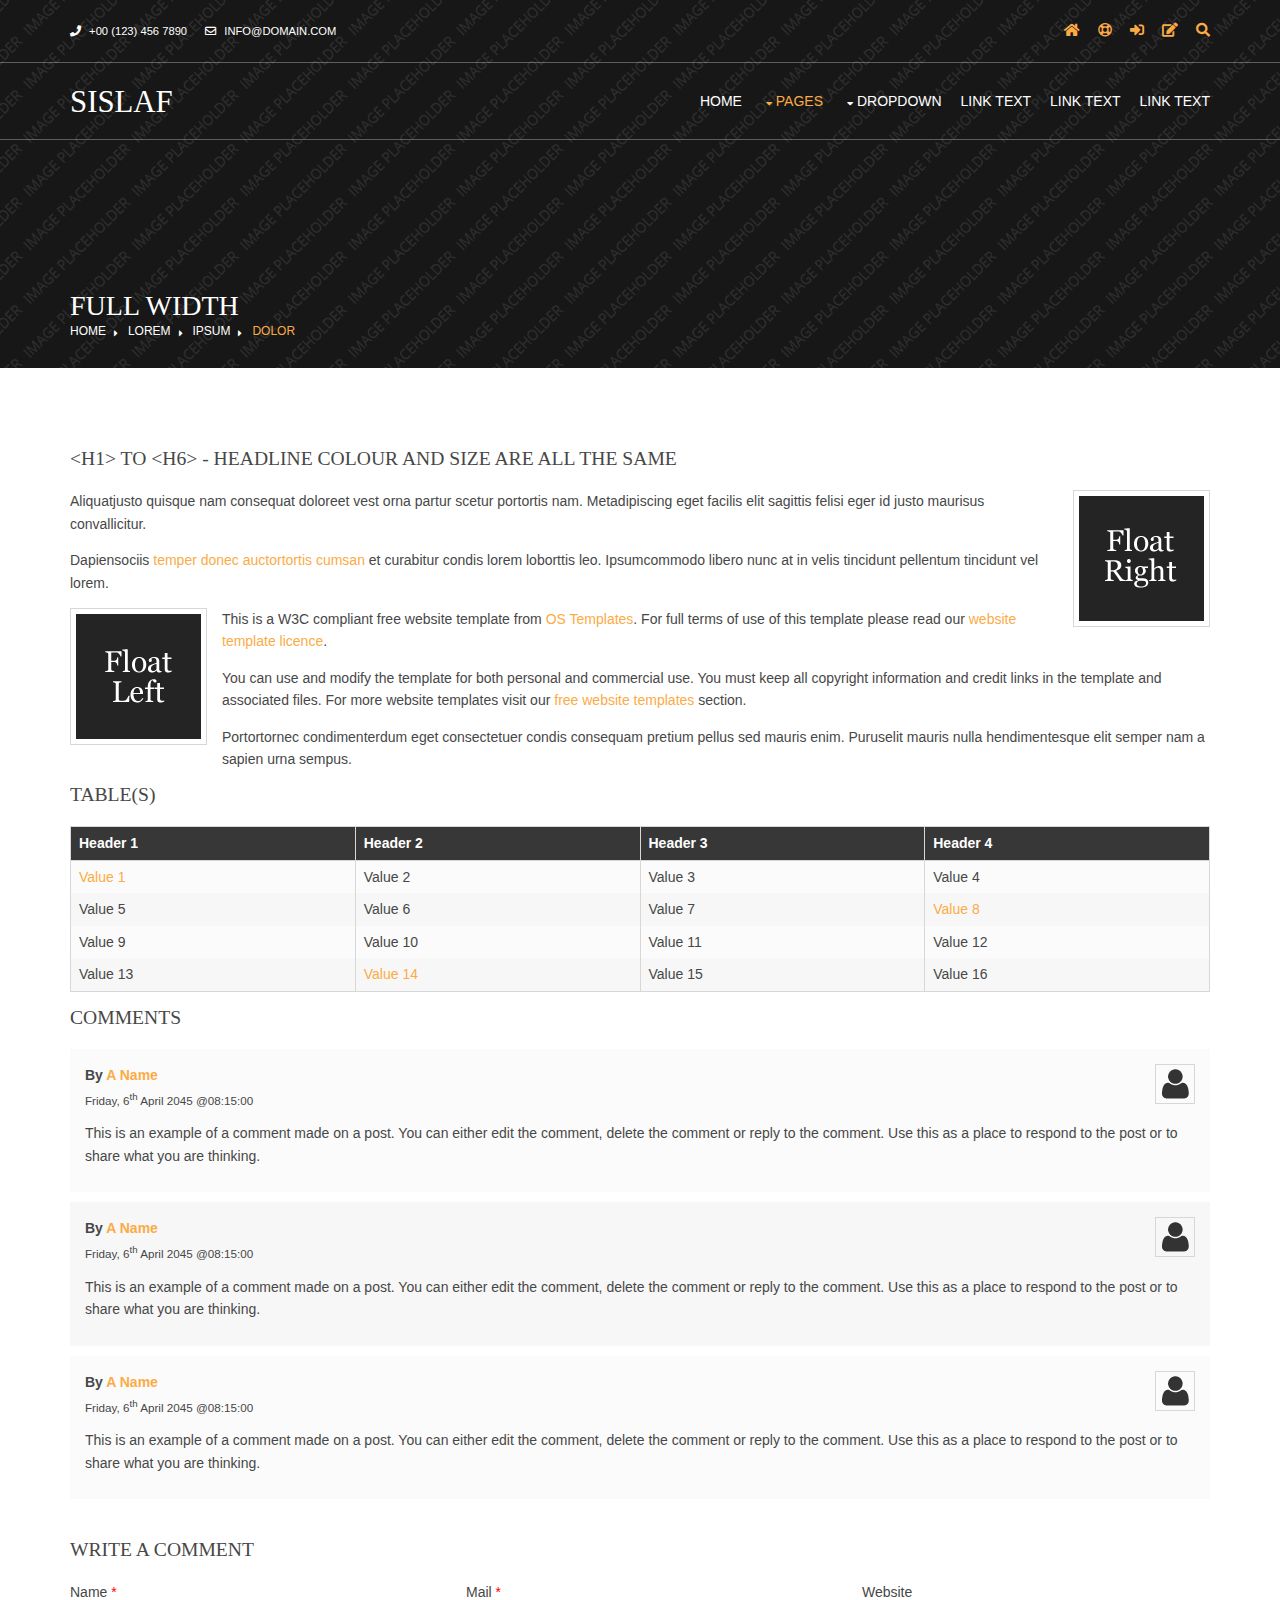
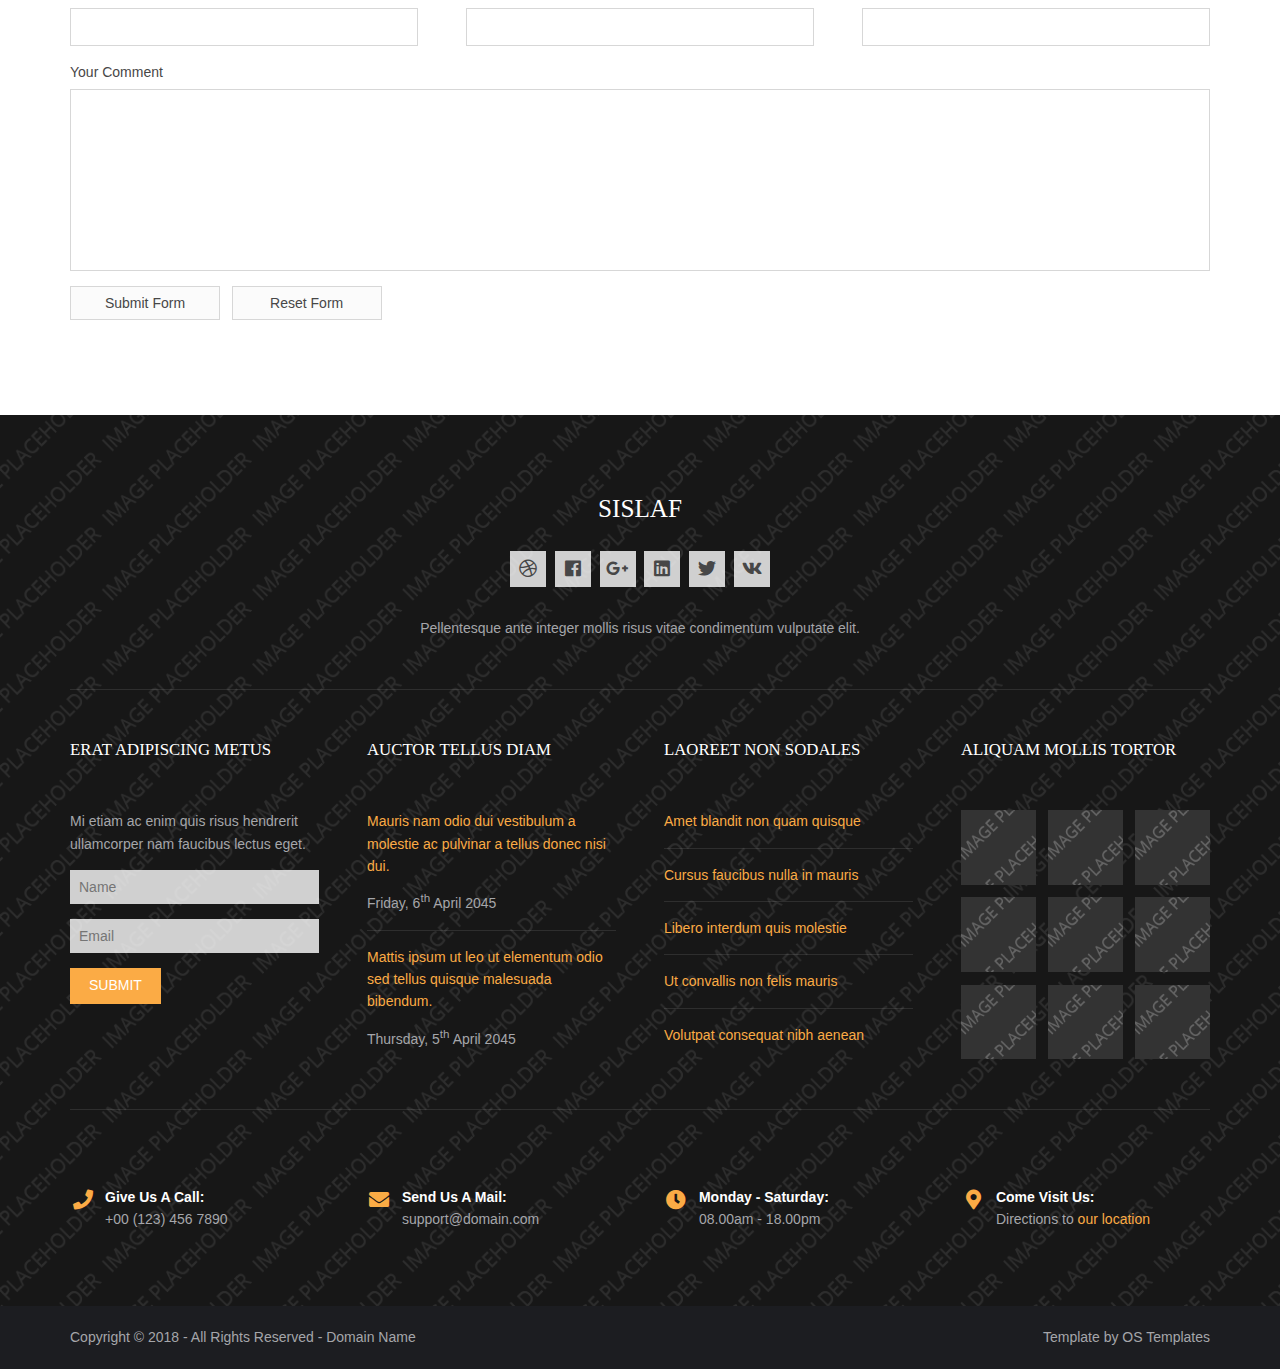
<file: static/home/pages/full-width.html>
<!DOCTYPE html>
<!--
Template Name: Sislaf
Author: <a href="https://www.os-templates.com/">OS Templates</a>
Author URI: https://www.os-templates.com/
Copyright: OS-Templates.com
Licence: Free to use under our free template licence terms
Licence URI: https://www.os-templates.com/template-terms
-->
<html lang="">
<!-- To declare your language - read more here: https://www.w3.org/International/questions/qa-html-language-declarations -->
<head>
<title>Sislaf | Pages | Full Width</title>
<meta charset="utf-8">
<meta name="viewport" content="width=device-width, initial-scale=1.0, maximum-scale=1.0, user-scalable=no">
<link href="../layout/styles/layout.css" rel="stylesheet" type="text/css" media="all">
</head>
<body id="top">
<!-- ################################################################################################ -->
<!-- ################################################################################################ -->
<!-- ################################################################################################ -->
<!-- Top Background Image Wrapper -->
<div class="bgded overlay" style="background-image:url('../images/demo/backgrounds/01.png');"> 
  <!-- ################################################################################################ -->
  <div class="wrapper row0">
    <div id="topbar" class="hoc clear">
      <div class="fl_left"> 
        <!-- ################################################################################################ -->
        <ul class="nospace">
          <li><i class="fas fa-phone rgtspace-5"></i> +00 (123) 456 7890</li>
          <li><i class="far fa-envelope rgtspace-5"></i> info@domain.com</li>
        </ul>
        <!-- ################################################################################################ -->
      </div>
      <div class="fl_right"> 
        <!-- ################################################################################################ -->
        <ul class="nospace">
          <li><a href="../index.html"><i class="fas fa-home"></i></a></li>
          <li><a href="#" title="Help Centre"><i class="far fa-life-ring"></i></a></li>
          <li><a href="#" title="Login"><i class="fas fa-sign-in-alt"></i></a></li>
          <li><a href="#" title="Sign Up"><i class="fas fa-edit"></i></a></li>
          <li id="searchform">
            <div>
              <form action="#" method="post">
                <fieldset>
                  <legend>Quick Search:</legend>
                  <input type="text" placeholder="Enter search term&hellip;">
                  <button type="submit"><i class="fas fa-search"></i></button>
                </fieldset>
              </form>
            </div>
          </li>
        </ul>
        <!-- ################################################################################################ -->
      </div>
    </div>
  </div>
  <!-- ################################################################################################ -->
  <!-- ################################################################################################ -->
  <!-- ################################################################################################ -->
  <div class="wrapper row1">
    <header id="header" class="hoc clear">
      <div id="logo" class="fl_left"> 
        <!-- ################################################################################################ -->
        <h1><a href="../index.html">Sislaf</a></h1>
        <!-- ################################################################################################ -->
      </div>
      <nav id="mainav" class="fl_right"> 
        <!-- ################################################################################################ -->
        <ul class="clear">
          <li><a href="../index.html">Home</a></li>
          <li class="active"><a class="drop" href="#">Pages</a>
            <ul>
              <li><a href="gallery.html">Gallery</a></li>
              <li class="active"><a href="full-width.html">Full Width</a></li>
              <li><a href="sidebar-left.html">Sidebar Left</a></li>
              <li><a href="sidebar-right.html">Sidebar Right</a></li>
              <li><a href="basic-grid.html">Basic Grid</a></li>
              <li><a href="font-icons.html">Font Icons</a></li>
            </ul>
          </li>
          <li><a class="drop" href="#">Dropdown</a>
            <ul>
              <li><a href="#">Level 2</a></li>
              <li><a class="drop" href="#">Level 2 + Drop</a>
                <ul>
                  <li><a href="#">Level 3</a></li>
                  <li><a href="#">Level 3</a></li>
                  <li><a href="#">Level 3</a></li>
                </ul>
              </li>
              <li><a href="#">Level 2</a></li>
            </ul>
          </li>
          <li><a href="#">Link Text</a></li>
          <li><a href="#">Link Text</a></li>
          <li><a href="#">Link Text</a></li>
        </ul>
        <!-- ################################################################################################ -->
      </nav>
    </header>
  </div>
  <!-- ################################################################################################ -->
  <!-- ################################################################################################ -->
  <!-- ################################################################################################ -->
  <div id="breadcrumb" class="hoc clear"> 
    <!-- ################################################################################################ -->
    <h6 class="heading">Full Width</h6>
    <ul>
      <li><a href="#">Home</a></li>
      <li><a href="#">Lorem</a></li>
      <li><a href="#">Ipsum</a></li>
      <li><a href="#">Dolor</a></li>
    </ul>
    <!-- ################################################################################################ -->
  </div>
  <!-- ################################################################################################ -->
</div>
<!-- End Top Background Image Wrapper -->
<!-- ################################################################################################ -->
<!-- ################################################################################################ -->
<!-- ################################################################################################ -->
<div class="wrapper row3">
  <main class="hoc container clear"> 
    <!-- main body -->
    <!-- ################################################################################################ -->
    <div class="content"> 
      <!-- ################################################################################################ -->
      <h1>&lt;h1&gt; to &lt;h6&gt; - Headline Colour and Size Are All The Same</h1>
      <img class="imgr borderedbox inspace-5" src="../images/demo/imgr.gif" alt="">
      <p>Aliquatjusto quisque nam consequat doloreet vest orna partur scetur portortis nam. Metadipiscing eget facilis elit sagittis felisi eger id justo maurisus convallicitur.</p>
      <p>Dapiensociis <a href="#">temper donec auctortortis cumsan</a> et curabitur condis lorem loborttis leo. Ipsumcommodo libero nunc at in velis tincidunt pellentum tincidunt vel lorem.</p>
      <img class="imgl borderedbox inspace-5" src="../images/demo/imgl.gif" alt="">
      <p>This is a W3C compliant free website template from <a href="https://www.os-templates.com/" title="Free Website Templates">OS Templates</a>. For full terms of use of this template please read our <a href="https://www.os-templates.com/template-terms">website template licence</a>.</p>
      <p>You can use and modify the template for both personal and commercial use. You must keep all copyright information and credit links in the template and associated files. For more website templates visit our <a href="https://www.os-templates.com/">free website templates</a> section.</p>
      <p>Portortornec condimenterdum eget consectetuer condis consequam pretium pellus sed mauris enim. Puruselit mauris nulla hendimentesque elit semper nam a sapien urna sempus.</p>
      <h1>Table(s)</h1>
      <div class="scrollable">
        <table>
          <thead>
            <tr>
              <th>Header 1</th>
              <th>Header 2</th>
              <th>Header 3</th>
              <th>Header 4</th>
            </tr>
          </thead>
          <tbody>
            <tr>
              <td><a href="#">Value 1</a></td>
              <td>Value 2</td>
              <td>Value 3</td>
              <td>Value 4</td>
            </tr>
            <tr>
              <td>Value 5</td>
              <td>Value 6</td>
              <td>Value 7</td>
              <td><a href="#">Value 8</a></td>
            </tr>
            <tr>
              <td>Value 9</td>
              <td>Value 10</td>
              <td>Value 11</td>
              <td>Value 12</td>
            </tr>
            <tr>
              <td>Value 13</td>
              <td><a href="#">Value 14</a></td>
              <td>Value 15</td>
              <td>Value 16</td>
            </tr>
          </tbody>
        </table>
      </div>
      <div id="comments">
        <h2>Comments</h2>
        <ul>
          <li>
            <article>
              <header>
                <figure class="avatar"><img src="../images/demo/avatar.png" alt=""></figure>
                <address>
                By <a href="#">A Name</a>
                </address>
                <time datetime="2045-04-06T08:15+00:00">Friday, 6<sup>th</sup> April 2045 @08:15:00</time>
              </header>
              <div class="comcont">
                <p>This is an example of a comment made on a post. You can either edit the comment, delete the comment or reply to the comment. Use this as a place to respond to the post or to share what you are thinking.</p>
              </div>
            </article>
          </li>
          <li>
            <article>
              <header>
                <figure class="avatar"><img src="../images/demo/avatar.png" alt=""></figure>
                <address>
                By <a href="#">A Name</a>
                </address>
                <time datetime="2045-04-06T08:15+00:00">Friday, 6<sup>th</sup> April 2045 @08:15:00</time>
              </header>
              <div class="comcont">
                <p>This is an example of a comment made on a post. You can either edit the comment, delete the comment or reply to the comment. Use this as a place to respond to the post or to share what you are thinking.</p>
              </div>
            </article>
          </li>
          <li>
            <article>
              <header>
                <figure class="avatar"><img src="../images/demo/avatar.png" alt=""></figure>
                <address>
                By <a href="#">A Name</a>
                </address>
                <time datetime="2045-04-06T08:15+00:00">Friday, 6<sup>th</sup> April 2045 @08:15:00</time>
              </header>
              <div class="comcont">
                <p>This is an example of a comment made on a post. You can either edit the comment, delete the comment or reply to the comment. Use this as a place to respond to the post or to share what you are thinking.</p>
              </div>
            </article>
          </li>
        </ul>
        <h2>Write A Comment</h2>
        <form action="#" method="post">
          <div class="one_third first">
            <label for="name">Name <span>*</span></label>
            <input type="text" name="name" id="name" value="" size="22" required>
          </div>
          <div class="one_third">
            <label for="email">Mail <span>*</span></label>
            <input type="email" name="email" id="email" value="" size="22" required>
          </div>
          <div class="one_third">
            <label for="url">Website</label>
            <input type="url" name="url" id="url" value="" size="22">
          </div>
          <div class="block clear">
            <label for="comment">Your Comment</label>
            <textarea name="comment" id="comment" cols="25" rows="10"></textarea>
          </div>
          <div>
            <input type="submit" name="submit" value="Submit Form">
            &nbsp;
            <input type="reset" name="reset" value="Reset Form">
          </div>
        </form>
      </div>
      <!-- ################################################################################################ -->
    </div>
    <!-- ################################################################################################ -->
    <!-- / main body -->
    <div class="clear"></div>
  </main>
</div>
<!-- ################################################################################################ -->
<!-- ################################################################################################ -->
<!-- ################################################################################################ -->
<div class="bgded overlay row4" style="background-image:url('../images/demo/backgrounds/05.png');">
  <footer id="footer" class="hoc clear"> 
    <!-- ################################################################################################ -->
    <div class="center btmspace-50">
      <h6 class="heading">Sislaf</h6>
      <ul class="faico clear">
        <li><a class="faicon-dribble" href="#"><i class="fab fa-dribbble"></i></a></li>
        <li><a class="faicon-facebook" href="#"><i class="fab fa-facebook"></i></a></li>
        <li><a class="faicon-google-plus" href="#"><i class="fab fa-google-plus-g"></i></a></li>
        <li><a class="faicon-linkedin" href="#"><i class="fab fa-linkedin"></i></a></li>
        <li><a class="faicon-twitter" href="#"><i class="fab fa-twitter"></i></a></li>
        <li><a class="faicon-vk" href="#"><i class="fab fa-vk"></i></a></li>
      </ul>
      <p class="nospace">Pellentesque ante integer mollis risus vitae condimentum vulputate elit.</p>
    </div>
    <!-- ################################################################################################ -->
    <hr class="btmspace-50">
    <!-- ################################################################################################ -->
    <div class="group btmspace-50">
      <div class="one_quarter first">
        <h6 class="heading">Erat adipiscing metus</h6>
        <p class="nospace btmspace-15">Mi etiam ac enim quis risus hendrerit ullamcorper nam faucibus lectus eget.</p>
        <form method="post" action="#">
          <fieldset>
            <legend>Newsletter:</legend>
            <input class="btmspace-15" type="text" value="" placeholder="Name">
            <input class="btmspace-15" type="text" value="" placeholder="Email">
            <button type="submit" value="submit">Submit</button>
          </fieldset>
        </form>
      </div>
      <div class="one_quarter">
        <h6 class="heading">Auctor tellus diam</h6>
        <ul class="nospace linklist">
          <li>
            <article>
              <p class="nospace btmspace-10"><a href="#">Mauris nam odio dui vestibulum a molestie ac pulvinar a tellus donec nisi dui.</a></p>
              <time class="block font-xs" datetime="2045-04-06">Friday, 6<sup>th</sup> April 2045</time>
            </article>
          </li>
          <li>
            <article>
              <p class="nospace btmspace-10"><a href="#">Mattis ipsum ut leo ut elementum odio sed tellus quisque malesuada bibendum.</a></p>
              <time class="block font-xs" datetime="2045-04-05">Thursday, 5<sup>th</sup> April 2045</time>
            </article>
          </li>
        </ul>
      </div>
      <div class="one_quarter">
        <h6 class="heading">Laoreet non sodales</h6>
        <ul class="nospace linklist">
          <li><a href="#">Amet blandit non quam quisque</a></li>
          <li><a href="#">Cursus faucibus nulla in mauris</a></li>
          <li><a href="#">Libero interdum quis molestie</a></li>
          <li><a href="#">Ut convallis non felis mauris</a></li>
          <li><a href="#">Volutpat consequat nibh aenean</a></li>
        </ul>
      </div>
      <div class="one_quarter">
        <h6 class="heading">Aliquam mollis tortor</h6>
        <ul class="nospace clear latestimg">
          <li><a class="imgover" href="#"><img src="../images/demo/100x100.png" alt=""></a></li>
          <li><a class="imgover" href="#"><img src="../images/demo/100x100.png" alt=""></a></li>
          <li><a class="imgover" href="#"><img src="../images/demo/100x100.png" alt=""></a></li>
          <li><a class="imgover" href="#"><img src="../images/demo/100x100.png" alt=""></a></li>
          <li><a class="imgover" href="#"><img src="../images/demo/100x100.png" alt=""></a></li>
          <li><a class="imgover" href="#"><img src="../images/demo/100x100.png" alt=""></a></li>
          <li><a class="imgover" href="#"><img src="../images/demo/100x100.png" alt=""></a></li>
          <li><a class="imgover" href="#"><img src="../images/demo/100x100.png" alt=""></a></li>
          <li><a class="imgover" href="#"><img src="../images/demo/100x100.png" alt=""></a></li>
        </ul>
      </div>
      <!-- ################################################################################################ -->
    </div>
    <div id="ctdetails" class="clear">
      <ul class="nospace clear">
        <li class="one_quarter first">
          <div class="block clear"><a href="#"><i class="fas fa-phone"></i></a> <span><strong>Give us a call:</strong> +00 (123) 456 7890</span></div>
        </li>
        <li class="one_quarter">
          <div class="block clear"><a href="#"><i class="fas fa-envelope"></i></a> <span><strong>Send us a mail:</strong> support@domain.com</span></div>
        </li>
        <li class="one_quarter">
          <div class="block clear"><a href="#"><i class="fas fa-clock"></i></a> <span><strong> Monday - Saturday:</strong> 08.00am - 18.00pm</span></div>
        </li>
        <li class="one_quarter">
          <div class="block clear"><a href="#"><i class="fas fa-map-marker-alt"></i></a> <span><strong>Come visit us:</strong> Directions to <a href="#">our location</a></span></div>
        </li>
      </ul>
    </div>
    <!-- ################################################################################################ -->
  </footer>
</div>
<!-- ################################################################################################ -->
<!-- ################################################################################################ -->
<!-- ################################################################################################ -->
<div class="wrapper row5">
  <div id="copyright" class="hoc clear"> 
    <!-- ################################################################################################ -->
    <p class="fl_left">Copyright &copy; 2018 - All Rights Reserved - <a href="#">Domain Name</a></p>
    <p class="fl_right">Template by <a target="_blank" href="https://www.os-templates.com/" title="Free Website Templates">OS Templates</a></p>
    <!-- ################################################################################################ -->
  </div>
</div>
<!-- ################################################################################################ -->
<!-- ################################################################################################ -->
<!-- ################################################################################################ -->
<a id="backtotop" href="#top"><i class="fas fa-chevron-up"></i></a>
<!-- JAVASCRIPTS -->
<script src="../layout/scripts/jquery.min.js"></script>
<script src="../layout/scripts/jquery.backtotop.js"></script>
<script src="../layout/scripts/jquery.mobilemenu.js"></script>
</body>
</html>
</file>
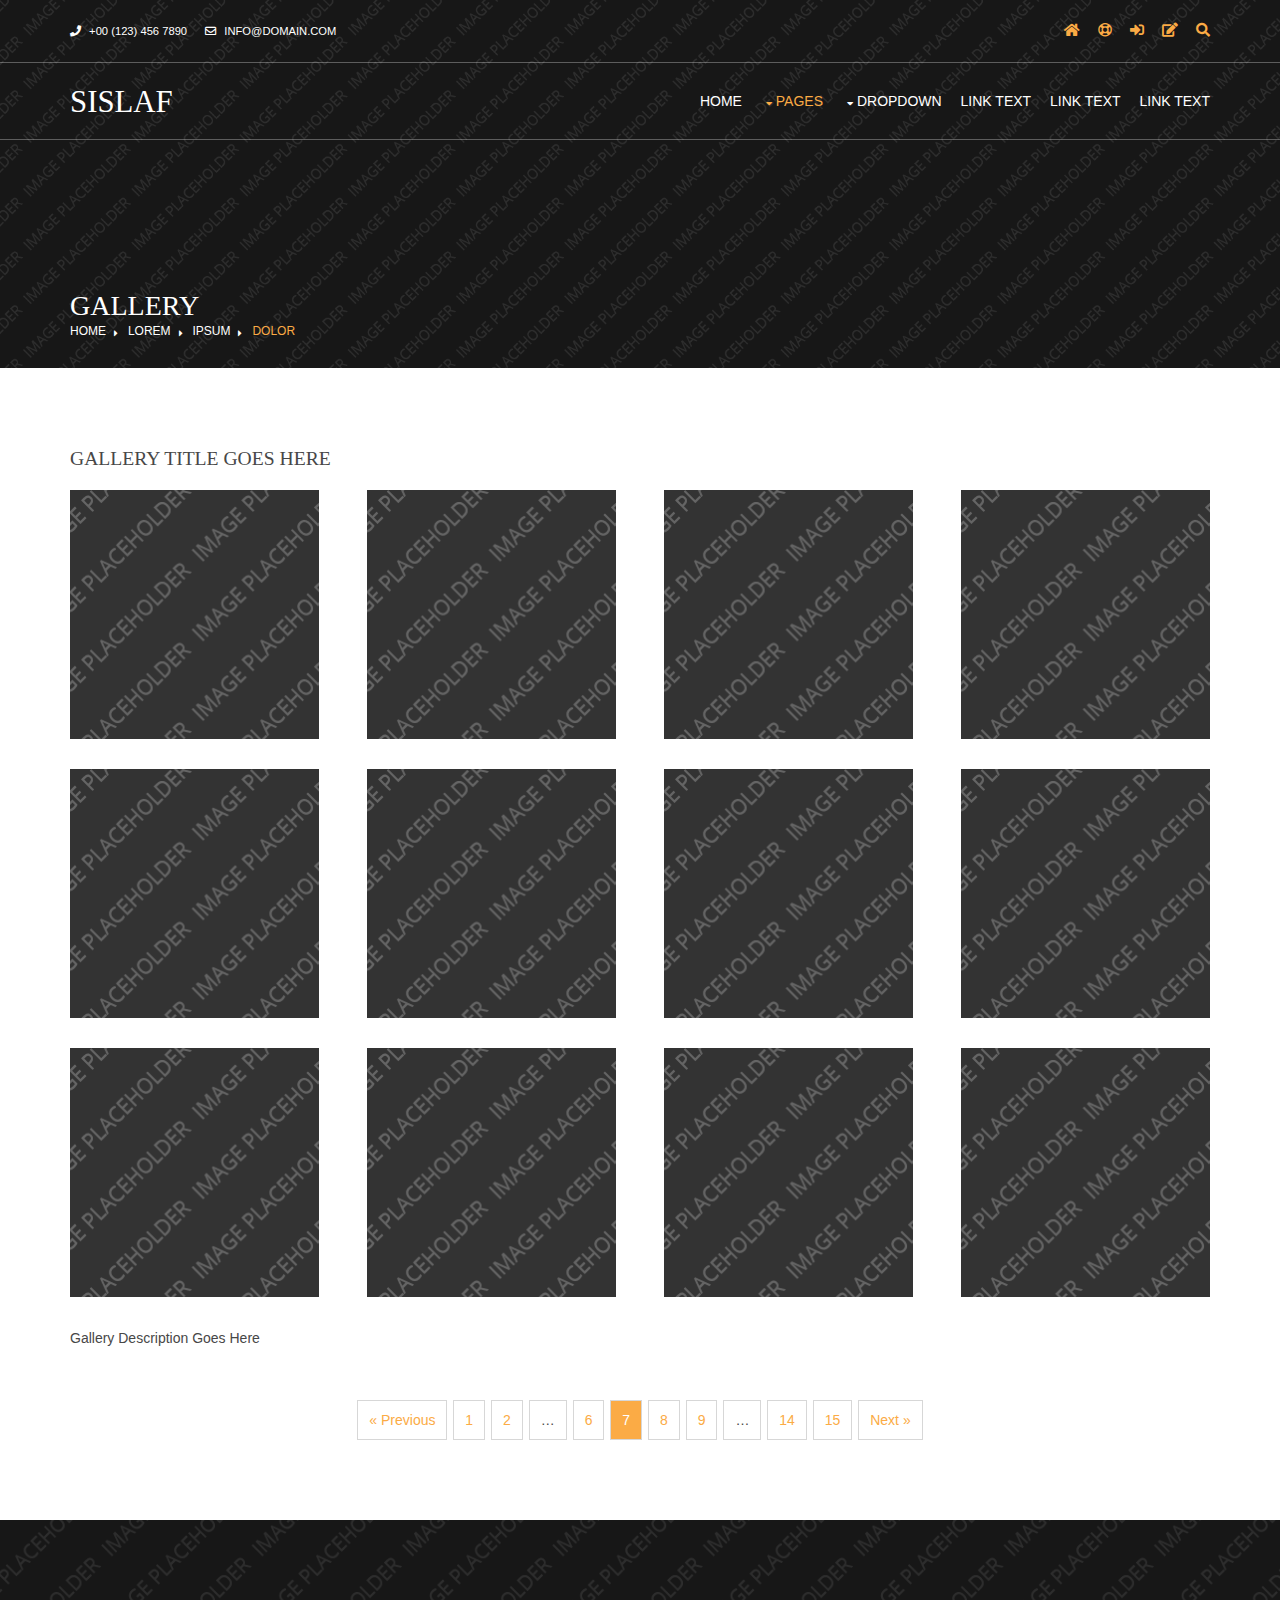
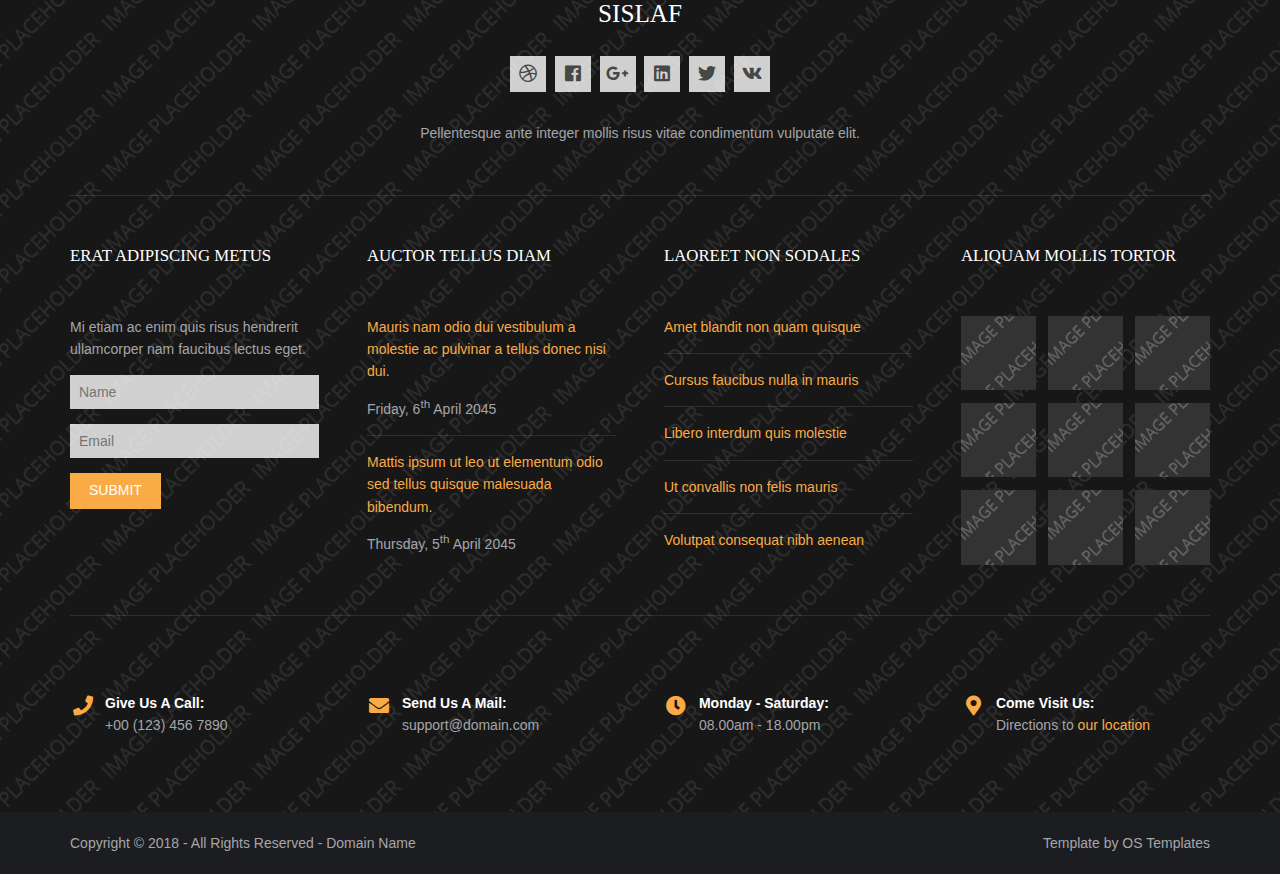
<file: static/home/pages/gallery.html>
<!DOCTYPE html>
<!--
Template Name: Sislaf
Author: <a href="https://www.os-templates.com/">OS Templates</a>
Author URI: https://www.os-templates.com/
Copyright: OS-Templates.com
Licence: Free to use under our free template licence terms
Licence URI: https://www.os-templates.com/template-terms
-->
<html lang="">
<!-- To declare your language - read more here: https://www.w3.org/International/questions/qa-html-language-declarations -->
<head>
<title>Sislaf | Pages | Gallery</title>
<meta charset="utf-8">
<meta name="viewport" content="width=device-width, initial-scale=1.0, maximum-scale=1.0, user-scalable=no">
<link href="../layout/styles/layout.css" rel="stylesheet" type="text/css" media="all">
</head>
<body id="top">
<!-- ################################################################################################ -->
<!-- ################################################################################################ -->
<!-- ################################################################################################ -->
<!-- Top Background Image Wrapper -->
<div class="bgded overlay" style="background-image:url('../images/demo/backgrounds/01.png');"> 
  <!-- ################################################################################################ -->
  <div class="wrapper row0">
    <div id="topbar" class="hoc clear">
      <div class="fl_left"> 
        <!-- ################################################################################################ -->
        <ul class="nospace">
          <li><i class="fas fa-phone rgtspace-5"></i> +00 (123) 456 7890</li>
          <li><i class="far fa-envelope rgtspace-5"></i> info@domain.com</li>
        </ul>
        <!-- ################################################################################################ -->
      </div>
      <div class="fl_right"> 
        <!-- ################################################################################################ -->
        <ul class="nospace">
          <li><a href="../index.html"><i class="fas fa-home"></i></a></li>
          <li><a href="#" title="Help Centre"><i class="far fa-life-ring"></i></a></li>
          <li><a href="#" title="Login"><i class="fas fa-sign-in-alt"></i></a></li>
          <li><a href="#" title="Sign Up"><i class="fas fa-edit"></i></a></li>
          <li id="searchform">
            <div>
              <form action="#" method="post">
                <fieldset>
                  <legend>Quick Search:</legend>
                  <input type="text" placeholder="Enter search term&hellip;">
                  <button type="submit"><i class="fas fa-search"></i></button>
                </fieldset>
              </form>
            </div>
          </li>
        </ul>
        <!-- ################################################################################################ -->
      </div>
    </div>
  </div>
  <!-- ################################################################################################ -->
  <!-- ################################################################################################ -->
  <!-- ################################################################################################ -->
  <div class="wrapper row1">
    <header id="header" class="hoc clear">
      <div id="logo" class="fl_left"> 
        <!-- ################################################################################################ -->
        <h1><a href="../index.html">Sislaf</a></h1>
        <!-- ################################################################################################ -->
      </div>
      <nav id="mainav" class="fl_right"> 
        <!-- ################################################################################################ -->
        <ul class="clear">
          <li><a href="../index.html">Home</a></li>
          <li class="active"><a class="drop" href="#">Pages</a>
            <ul>
              <li class="active"><a href="gallery.html">Gallery</a></li>
              <li><a href="full-width.html">Full Width</a></li>
              <li><a href="sidebar-left.html">Sidebar Left</a></li>
              <li><a href="sidebar-right.html">Sidebar Right</a></li>
              <li><a href="basic-grid.html">Basic Grid</a></li>
              <li><a href="font-icons.html">Font Icons</a></li>
            </ul>
          </li>
          <li><a class="drop" href="#">Dropdown</a>
            <ul>
              <li><a href="#">Level 2</a></li>
              <li><a class="drop" href="#">Level 2 + Drop</a>
                <ul>
                  <li><a href="#">Level 3</a></li>
                  <li><a href="#">Level 3</a></li>
                  <li><a href="#">Level 3</a></li>
                </ul>
              </li>
              <li><a href="#">Level 2</a></li>
            </ul>
          </li>
          <li><a href="#">Link Text</a></li>
          <li><a href="#">Link Text</a></li>
          <li><a href="#">Link Text</a></li>
        </ul>
        <!-- ################################################################################################ -->
      </nav>
    </header>
  </div>
  <!-- ################################################################################################ -->
  <!-- ################################################################################################ -->
  <!-- ################################################################################################ -->
  <div id="breadcrumb" class="hoc clear"> 
    <!-- ################################################################################################ -->
    <h6 class="heading">Gallery</h6>
    <ul>
      <li><a href="#">Home</a></li>
      <li><a href="#">Lorem</a></li>
      <li><a href="#">Ipsum</a></li>
      <li><a href="#">Dolor</a></li>
    </ul>
    <!-- ################################################################################################ -->
  </div>
  <!-- ################################################################################################ -->
</div>
<!-- End Top Background Image Wrapper -->
<!-- ################################################################################################ -->
<!-- ################################################################################################ -->
<!-- ################################################################################################ -->
<div class="wrapper row3">
  <main class="hoc container clear"> 
    <!-- main body -->
    <!-- ################################################################################################ -->
    <div class="content"> 
      <!-- ################################################################################################ -->
      <div id="gallery">
        <figure>
          <header class="heading">Gallery Title Goes Here</header>
          <ul class="nospace clear">
            <li class="one_quarter first"><a href="#"><img src="../images/demo/gallery/01.png" alt=""></a></li>
            <li class="one_quarter"><a href="#"><img src="../images/demo/gallery/01.png" alt=""></a></li>
            <li class="one_quarter"><a href="#"><img src="../images/demo/gallery/01.png" alt=""></a></li>
            <li class="one_quarter"><a href="#"><img src="../images/demo/gallery/01.png" alt=""></a></li>
            <li class="one_quarter first"><a href="#"><img src="../images/demo/gallery/01.png" alt=""></a></li>
            <li class="one_quarter"><a href="#"><img src="../images/demo/gallery/01.png" alt=""></a></li>
            <li class="one_quarter"><a href="#"><img src="../images/demo/gallery/01.png" alt=""></a></li>
            <li class="one_quarter"><a href="#"><img src="../images/demo/gallery/01.png" alt=""></a></li>
            <li class="one_quarter first"><a href="#"><img src="../images/demo/gallery/01.png" alt=""></a></li>
            <li class="one_quarter"><a href="#"><img src="../images/demo/gallery/01.png" alt=""></a></li>
            <li class="one_quarter"><a href="#"><img src="../images/demo/gallery/01.png" alt=""></a></li>
            <li class="one_quarter"><a href="#"><img src="../images/demo/gallery/01.png" alt=""></a></li>
          </ul>
          <figcaption>Gallery Description Goes Here</figcaption>
        </figure>
      </div>
      <!-- ################################################################################################ -->
      <!-- ################################################################################################ -->
      <nav class="pagination">
        <ul>
          <li><a href="#">&laquo; Previous</a></li>
          <li><a href="#">1</a></li>
          <li><a href="#">2</a></li>
          <li><strong>&hellip;</strong></li>
          <li><a href="#">6</a></li>
          <li class="current"><strong>7</strong></li>
          <li><a href="#">8</a></li>
          <li><a href="#">9</a></li>
          <li><strong>&hellip;</strong></li>
          <li><a href="#">14</a></li>
          <li><a href="#">15</a></li>
          <li><a href="#">Next &raquo;</a></li>
        </ul>
      </nav>
      <!-- ################################################################################################ -->
    </div>
    <!-- ################################################################################################ -->
    <!-- / main body -->
    <div class="clear"></div>
  </main>
</div>
<!-- ################################################################################################ -->
<!-- ################################################################################################ -->
<!-- ################################################################################################ -->
<div class="bgded overlay row4" style="background-image:url('../images/demo/backgrounds/05.png');">
  <footer id="footer" class="hoc clear"> 
    <!-- ################################################################################################ -->
    <div class="center btmspace-50">
      <h6 class="heading">Sislaf</h6>
      <ul class="faico clear">
        <li><a class="faicon-dribble" href="#"><i class="fab fa-dribbble"></i></a></li>
        <li><a class="faicon-facebook" href="#"><i class="fab fa-facebook"></i></a></li>
        <li><a class="faicon-google-plus" href="#"><i class="fab fa-google-plus-g"></i></a></li>
        <li><a class="faicon-linkedin" href="#"><i class="fab fa-linkedin"></i></a></li>
        <li><a class="faicon-twitter" href="#"><i class="fab fa-twitter"></i></a></li>
        <li><a class="faicon-vk" href="#"><i class="fab fa-vk"></i></a></li>
      </ul>
      <p class="nospace">Pellentesque ante integer mollis risus vitae condimentum vulputate elit.</p>
    </div>
    <!-- ################################################################################################ -->
    <hr class="btmspace-50">
    <!-- ################################################################################################ -->
    <div class="group btmspace-50">
      <div class="one_quarter first">
        <h6 class="heading">Erat adipiscing metus</h6>
        <p class="nospace btmspace-15">Mi etiam ac enim quis risus hendrerit ullamcorper nam faucibus lectus eget.</p>
        <form method="post" action="#">
          <fieldset>
            <legend>Newsletter:</legend>
            <input class="btmspace-15" type="text" value="" placeholder="Name">
            <input class="btmspace-15" type="text" value="" placeholder="Email">
            <button type="submit" value="submit">Submit</button>
          </fieldset>
        </form>
      </div>
      <div class="one_quarter">
        <h6 class="heading">Auctor tellus diam</h6>
        <ul class="nospace linklist">
          <li>
            <article>
              <p class="nospace btmspace-10"><a href="#">Mauris nam odio dui vestibulum a molestie ac pulvinar a tellus donec nisi dui.</a></p>
              <time class="block font-xs" datetime="2045-04-06">Friday, 6<sup>th</sup> April 2045</time>
            </article>
          </li>
          <li>
            <article>
              <p class="nospace btmspace-10"><a href="#">Mattis ipsum ut leo ut elementum odio sed tellus quisque malesuada bibendum.</a></p>
              <time class="block font-xs" datetime="2045-04-05">Thursday, 5<sup>th</sup> April 2045</time>
            </article>
          </li>
        </ul>
      </div>
      <div class="one_quarter">
        <h6 class="heading">Laoreet non sodales</h6>
        <ul class="nospace linklist">
          <li><a href="#">Amet blandit non quam quisque</a></li>
          <li><a href="#">Cursus faucibus nulla in mauris</a></li>
          <li><a href="#">Libero interdum quis molestie</a></li>
          <li><a href="#">Ut convallis non felis mauris</a></li>
          <li><a href="#">Volutpat consequat nibh aenean</a></li>
        </ul>
      </div>
      <div class="one_quarter">
        <h6 class="heading">Aliquam mollis tortor</h6>
        <ul class="nospace clear latestimg">
          <li><a class="imgover" href="#"><img src="../images/demo/100x100.png" alt=""></a></li>
          <li><a class="imgover" href="#"><img src="../images/demo/100x100.png" alt=""></a></li>
          <li><a class="imgover" href="#"><img src="../images/demo/100x100.png" alt=""></a></li>
          <li><a class="imgover" href="#"><img src="../images/demo/100x100.png" alt=""></a></li>
          <li><a class="imgover" href="#"><img src="../images/demo/100x100.png" alt=""></a></li>
          <li><a class="imgover" href="#"><img src="../images/demo/100x100.png" alt=""></a></li>
          <li><a class="imgover" href="#"><img src="../images/demo/100x100.png" alt=""></a></li>
          <li><a class="imgover" href="#"><img src="../images/demo/100x100.png" alt=""></a></li>
          <li><a class="imgover" href="#"><img src="../images/demo/100x100.png" alt=""></a></li>
        </ul>
      </div>
      <!-- ################################################################################################ -->
    </div>
    <div id="ctdetails" class="clear">
      <ul class="nospace clear">
        <li class="one_quarter first">
          <div class="block clear"><a href="#"><i class="fas fa-phone"></i></a> <span><strong>Give us a call:</strong> +00 (123) 456 7890</span></div>
        </li>
        <li class="one_quarter">
          <div class="block clear"><a href="#"><i class="fas fa-envelope"></i></a> <span><strong>Send us a mail:</strong> support@domain.com</span></div>
        </li>
        <li class="one_quarter">
          <div class="block clear"><a href="#"><i class="fas fa-clock"></i></a> <span><strong> Monday - Saturday:</strong> 08.00am - 18.00pm</span></div>
        </li>
        <li class="one_quarter">
          <div class="block clear"><a href="#"><i class="fas fa-map-marker-alt"></i></a> <span><strong>Come visit us:</strong> Directions to <a href="#">our location</a></span></div>
        </li>
      </ul>
    </div>
    <!-- ################################################################################################ -->
  </footer>
</div>
<!-- ################################################################################################ -->
<!-- ################################################################################################ -->
<!-- ################################################################################################ -->
<div class="wrapper row5">
  <div id="copyright" class="hoc clear"> 
    <!-- ################################################################################################ -->
    <p class="fl_left">Copyright &copy; 2018 - All Rights Reserved - <a href="#">Domain Name</a></p>
    <p class="fl_right">Template by <a target="_blank" href="https://www.os-templates.com/" title="Free Website Templates">OS Templates</a></p>
    <!-- ################################################################################################ -->
  </div>
</div>
<!-- ################################################################################################ -->
<!-- ################################################################################################ -->
<!-- ################################################################################################ -->
<a id="backtotop" href="#top"><i class="fas fa-chevron-up"></i></a>
<!-- JAVASCRIPTS -->
<script src="../layout/scripts/jquery.min.js"></script>
<script src="../layout/scripts/jquery.backtotop.js"></script>
<script src="../layout/scripts/jquery.mobilemenu.js"></script>
</body>
</html>
</file>
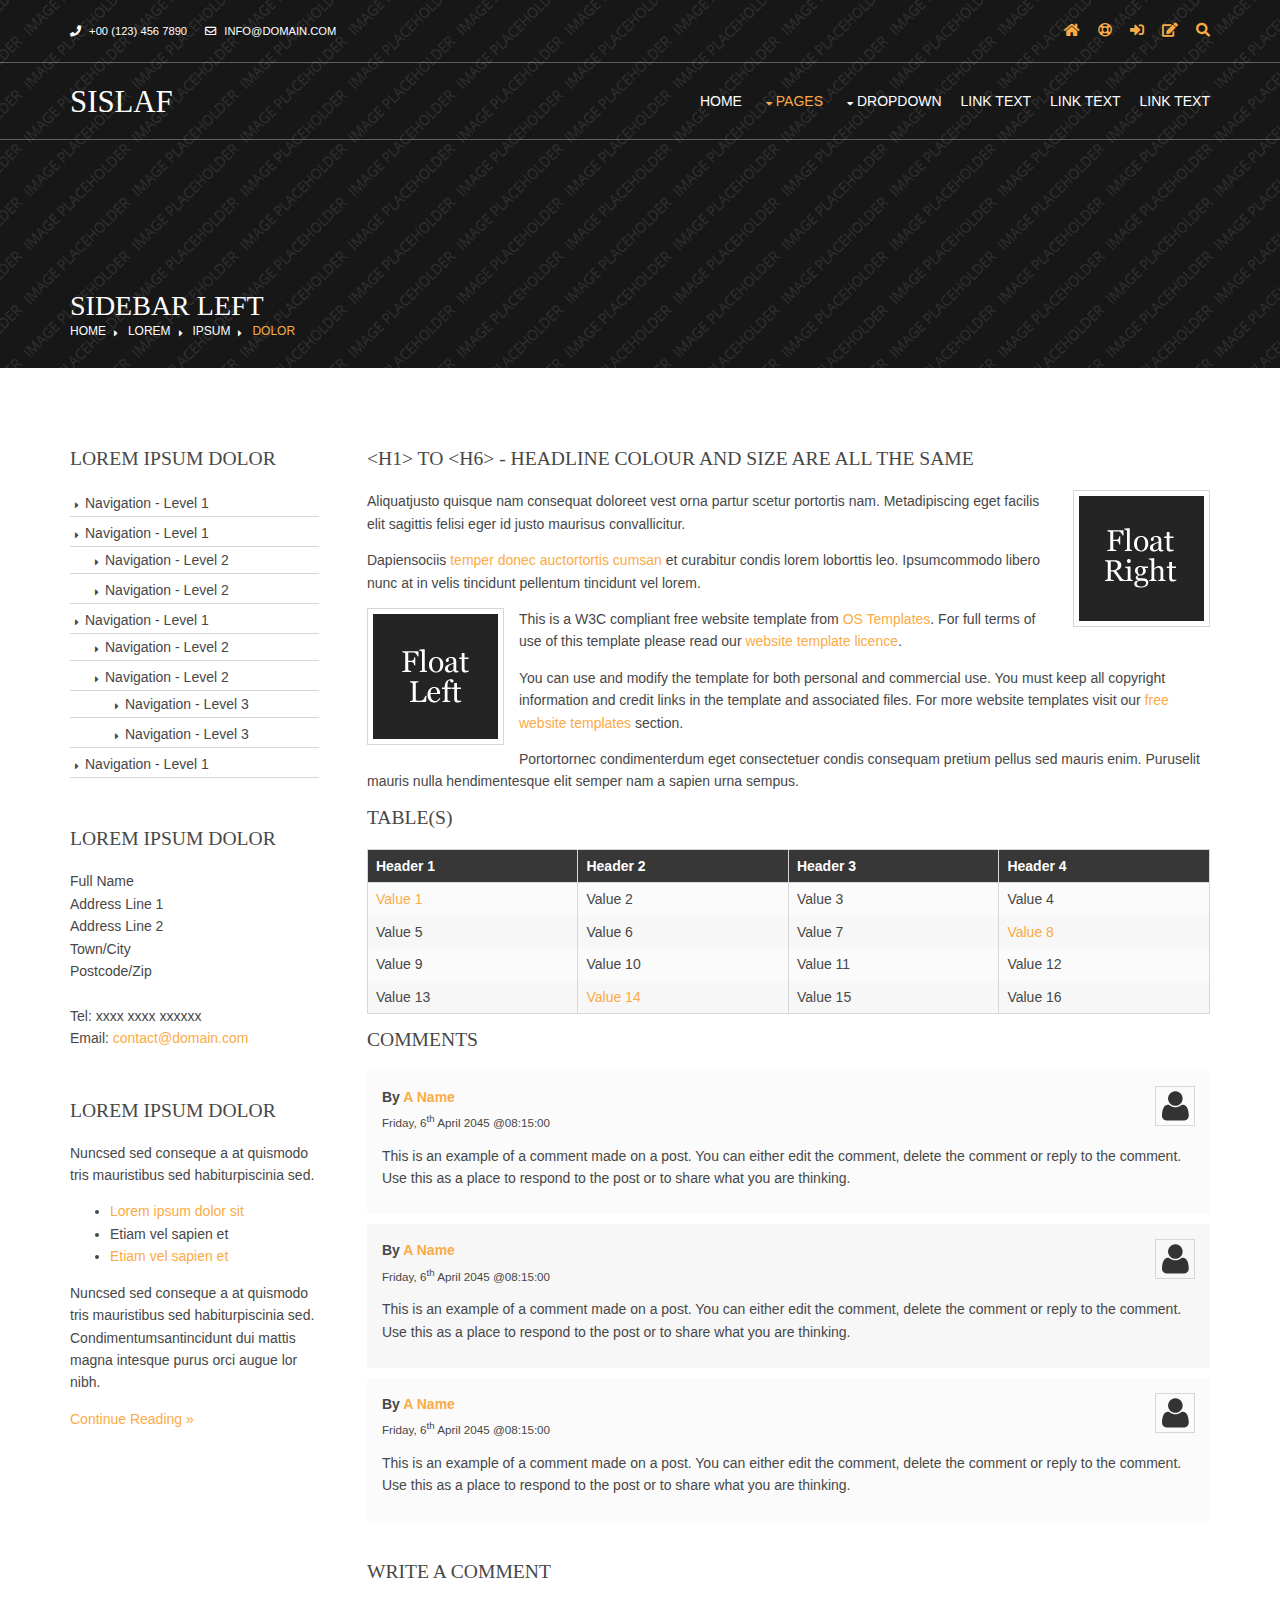
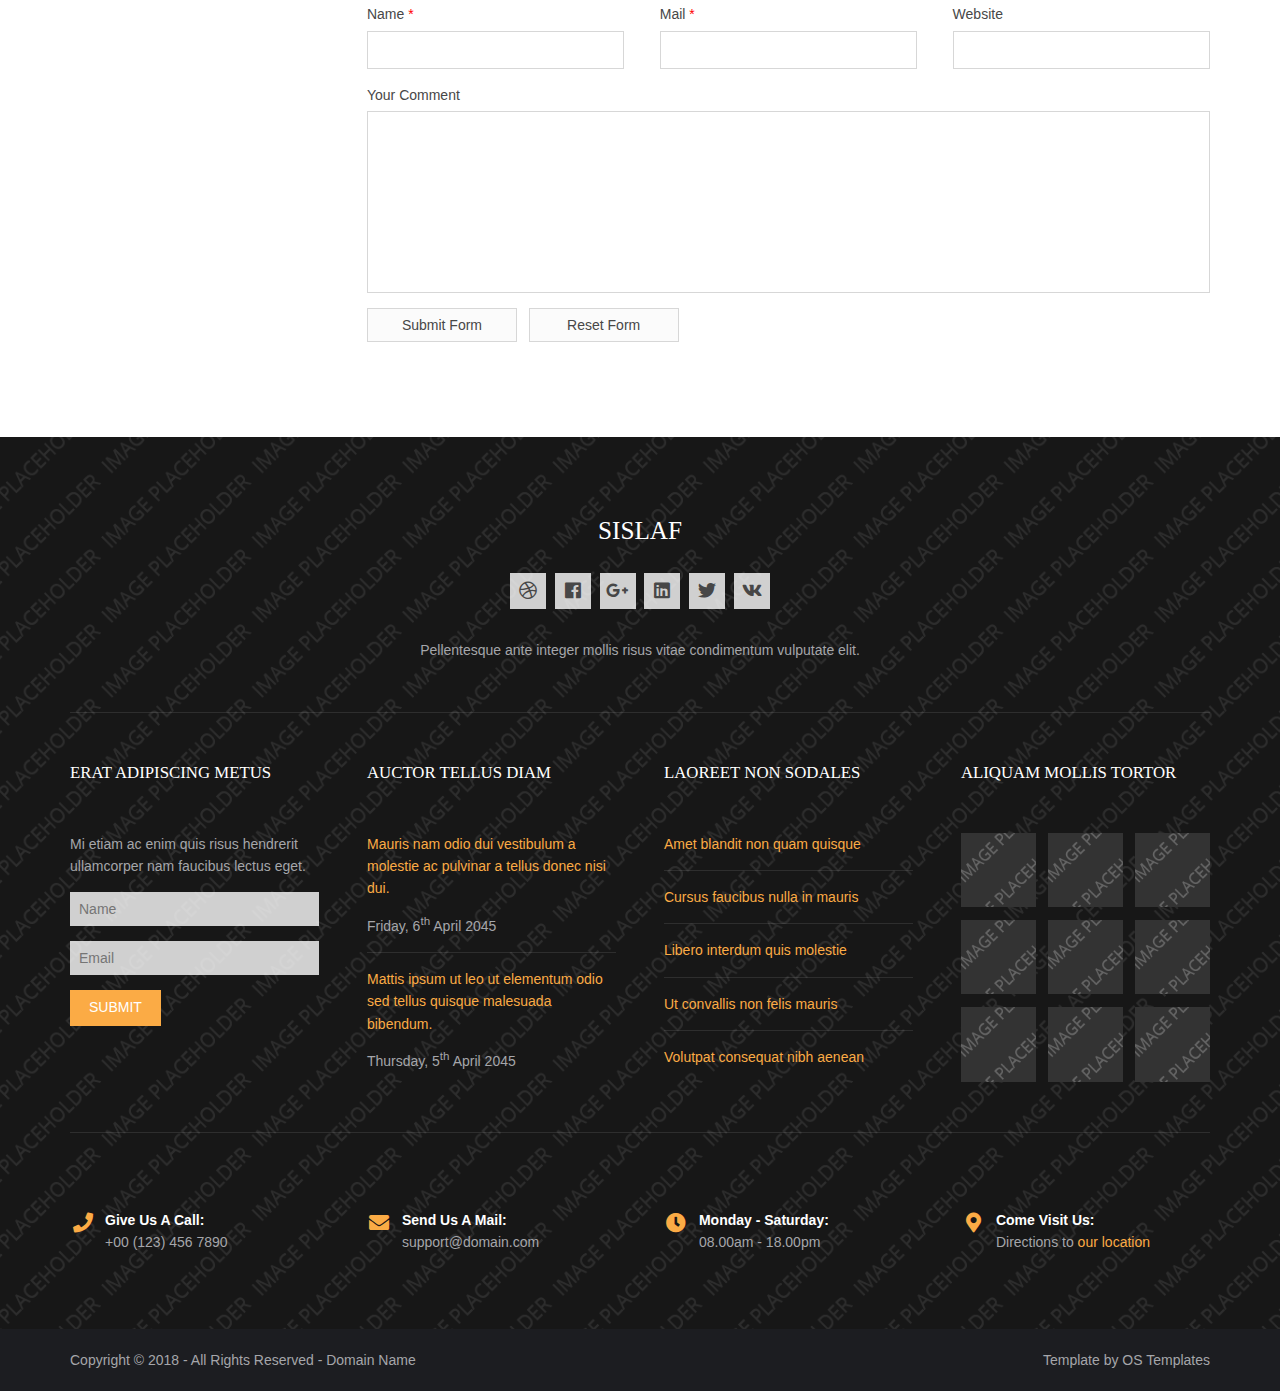
<file: static/home/pages/sidebar-left.html>
<!DOCTYPE html>
<!--
Template Name: Sislaf
Author: <a href="https://www.os-templates.com/">OS Templates</a>
Author URI: https://www.os-templates.com/
Copyright: OS-Templates.com
Licence: Free to use under our free template licence terms
Licence URI: https://www.os-templates.com/template-terms
-->
<html lang="">
<!-- To declare your language - read more here: https://www.w3.org/International/questions/qa-html-language-declarations -->
<head>
<title>Sislaf | Pages | Sidebar Left</title>
<meta charset="utf-8">
<meta name="viewport" content="width=device-width, initial-scale=1.0, maximum-scale=1.0, user-scalable=no">
<link href="../layout/styles/layout.css" rel="stylesheet" type="text/css" media="all">
</head>
<body id="top">
<!-- ################################################################################################ -->
<!-- ################################################################################################ -->
<!-- ################################################################################################ -->
<!-- Top Background Image Wrapper -->
<div class="bgded overlay" style="background-image:url('../images/demo/backgrounds/01.png');"> 
  <!-- ################################################################################################ -->
  <div class="wrapper row0">
    <div id="topbar" class="hoc clear">
      <div class="fl_left"> 
        <!-- ################################################################################################ -->
        <ul class="nospace">
          <li><i class="fas fa-phone rgtspace-5"></i> +00 (123) 456 7890</li>
          <li><i class="far fa-envelope rgtspace-5"></i> info@domain.com</li>
        </ul>
        <!-- ################################################################################################ -->
      </div>
      <div class="fl_right"> 
        <!-- ################################################################################################ -->
        <ul class="nospace">
          <li><a href="../index.html"><i class="fas fa-home"></i></a></li>
          <li><a href="#" title="Help Centre"><i class="far fa-life-ring"></i></a></li>
          <li><a href="#" title="Login"><i class="fas fa-sign-in-alt"></i></a></li>
          <li><a href="#" title="Sign Up"><i class="fas fa-edit"></i></a></li>
          <li id="searchform">
            <div>
              <form action="#" method="post">
                <fieldset>
                  <legend>Quick Search:</legend>
                  <input type="text" placeholder="Enter search term&hellip;">
                  <button type="submit"><i class="fas fa-search"></i></button>
                </fieldset>
              </form>
            </div>
          </li>
        </ul>
        <!-- ################################################################################################ -->
      </div>
    </div>
  </div>
  <!-- ################################################################################################ -->
  <!-- ################################################################################################ -->
  <!-- ################################################################################################ -->
  <div class="wrapper row1">
    <header id="header" class="hoc clear">
      <div id="logo" class="fl_left"> 
        <!-- ################################################################################################ -->
        <h1><a href="../index.html">Sislaf</a></h1>
        <!-- ################################################################################################ -->
      </div>
      <nav id="mainav" class="fl_right"> 
        <!-- ################################################################################################ -->
        <ul class="clear">
          <li><a href="../index.html">Home</a></li>
          <li class="active"><a class="drop" href="#">Pages</a>
            <ul>
              <li><a href="gallery.html">Gallery</a></li>
              <li><a href="full-width.html">Full Width</a></li>
              <li class="active"><a href="sidebar-left.html">Sidebar Left</a></li>
              <li><a href="sidebar-right.html">Sidebar Right</a></li>
              <li><a href="basic-grid.html">Basic Grid</a></li>
              <li><a href="font-icons.html">Font Icons</a></li>
            </ul>
          </li>
          <li><a class="drop" href="#">Dropdown</a>
            <ul>
              <li><a href="#">Level 2</a></li>
              <li><a class="drop" href="#">Level 2 + Drop</a>
                <ul>
                  <li><a href="#">Level 3</a></li>
                  <li><a href="#">Level 3</a></li>
                  <li><a href="#">Level 3</a></li>
                </ul>
              </li>
              <li><a href="#">Level 2</a></li>
            </ul>
          </li>
          <li><a href="#">Link Text</a></li>
          <li><a href="#">Link Text</a></li>
          <li><a href="#">Link Text</a></li>
        </ul>
        <!-- ################################################################################################ -->
      </nav>
    </header>
  </div>
  <!-- ################################################################################################ -->
  <!-- ################################################################################################ -->
  <!-- ################################################################################################ -->
  <div id="breadcrumb" class="hoc clear"> 
    <!-- ################################################################################################ -->
    <h6 class="heading">Sidebar Left</h6>
    <ul>
      <li><a href="#">Home</a></li>
      <li><a href="#">Lorem</a></li>
      <li><a href="#">Ipsum</a></li>
      <li><a href="#">Dolor</a></li>
    </ul>
    <!-- ################################################################################################ -->
  </div>
  <!-- ################################################################################################ -->
</div>
<!-- End Top Background Image Wrapper -->
<!-- ################################################################################################ -->
<!-- ################################################################################################ -->
<!-- ################################################################################################ -->
<div class="wrapper row3">
  <main class="hoc container clear"> 
    <!-- main body -->
    <!-- ################################################################################################ -->
    <div class="sidebar one_quarter first"> 
      <!-- ################################################################################################ -->
      <h6>Lorem ipsum dolor</h6>
      <nav class="sdb_holder">
        <ul>
          <li><a href="#">Navigation - Level 1</a></li>
          <li><a href="#">Navigation - Level 1</a>
            <ul>
              <li><a href="#">Navigation - Level 2</a></li>
              <li><a href="#">Navigation - Level 2</a></li>
            </ul>
          </li>
          <li><a href="#">Navigation - Level 1</a>
            <ul>
              <li><a href="#">Navigation - Level 2</a></li>
              <li><a href="#">Navigation - Level 2</a>
                <ul>
                  <li><a href="#">Navigation - Level 3</a></li>
                  <li><a href="#">Navigation - Level 3</a></li>
                </ul>
              </li>
            </ul>
          </li>
          <li><a href="#">Navigation - Level 1</a></li>
        </ul>
      </nav>
      <div class="sdb_holder">
        <h6>Lorem ipsum dolor</h6>
        <address>
        Full Name<br>
        Address Line 1<br>
        Address Line 2<br>
        Town/City<br>
        Postcode/Zip<br>
        <br>
        Tel: xxxx xxxx xxxxxx<br>
        Email: <a href="#">contact@domain.com</a>
        </address>
      </div>
      <div class="sdb_holder">
        <article>
          <h6>Lorem ipsum dolor</h6>
          <p>Nuncsed sed conseque a at quismodo tris mauristibus sed habiturpiscinia sed.</p>
          <ul>
            <li><a href="#">Lorem ipsum dolor sit</a></li>
            <li>Etiam vel sapien et</li>
            <li><a href="#">Etiam vel sapien et</a></li>
          </ul>
          <p>Nuncsed sed conseque a at quismodo tris mauristibus sed habiturpiscinia sed. Condimentumsantincidunt dui mattis magna intesque purus orci augue lor nibh.</p>
          <p class="more"><a href="#">Continue Reading &raquo;</a></p>
        </article>
      </div>
      <!-- ################################################################################################ -->
    </div>
    <!-- ################################################################################################ -->
    <!-- ################################################################################################ -->
    <div class="content three_quarter"> 
      <!-- ################################################################################################ -->
      <h1>&lt;h1&gt; to &lt;h6&gt; - Headline Colour and Size Are All The Same</h1>
      <img class="imgr borderedbox inspace-5" src="../images/demo/imgr.gif" alt="">
      <p>Aliquatjusto quisque nam consequat doloreet vest orna partur scetur portortis nam. Metadipiscing eget facilis elit sagittis felisi eger id justo maurisus convallicitur.</p>
      <p>Dapiensociis <a href="#">temper donec auctortortis cumsan</a> et curabitur condis lorem loborttis leo. Ipsumcommodo libero nunc at in velis tincidunt pellentum tincidunt vel lorem.</p>
      <img class="imgl borderedbox inspace-5" src="../images/demo/imgl.gif" alt="">
      <p>This is a W3C compliant free website template from <a href="https://www.os-templates.com/" title="Free Website Templates">OS Templates</a>. For full terms of use of this template please read our <a href="https://www.os-templates.com/template-terms">website template licence</a>.</p>
      <p>You can use and modify the template for both personal and commercial use. You must keep all copyright information and credit links in the template and associated files. For more website templates visit our <a href="https://www.os-templates.com/">free website templates</a> section.</p>
      <p>Portortornec condimenterdum eget consectetuer condis consequam pretium pellus sed mauris enim. Puruselit mauris nulla hendimentesque elit semper nam a sapien urna sempus.</p>
      <h1>Table(s)</h1>
      <div class="scrollable">
        <table>
          <thead>
            <tr>
              <th>Header 1</th>
              <th>Header 2</th>
              <th>Header 3</th>
              <th>Header 4</th>
            </tr>
          </thead>
          <tbody>
            <tr>
              <td><a href="#">Value 1</a></td>
              <td>Value 2</td>
              <td>Value 3</td>
              <td>Value 4</td>
            </tr>
            <tr>
              <td>Value 5</td>
              <td>Value 6</td>
              <td>Value 7</td>
              <td><a href="#">Value 8</a></td>
            </tr>
            <tr>
              <td>Value 9</td>
              <td>Value 10</td>
              <td>Value 11</td>
              <td>Value 12</td>
            </tr>
            <tr>
              <td>Value 13</td>
              <td><a href="#">Value 14</a></td>
              <td>Value 15</td>
              <td>Value 16</td>
            </tr>
          </tbody>
        </table>
      </div>
      <div id="comments">
        <h2>Comments</h2>
        <ul>
          <li>
            <article>
              <header>
                <figure class="avatar"><img src="../images/demo/avatar.png" alt=""></figure>
                <address>
                By <a href="#">A Name</a>
                </address>
                <time datetime="2045-04-06T08:15+00:00">Friday, 6<sup>th</sup> April 2045 @08:15:00</time>
              </header>
              <div class="comcont">
                <p>This is an example of a comment made on a post. You can either edit the comment, delete the comment or reply to the comment. Use this as a place to respond to the post or to share what you are thinking.</p>
              </div>
            </article>
          </li>
          <li>
            <article>
              <header>
                <figure class="avatar"><img src="../images/demo/avatar.png" alt=""></figure>
                <address>
                By <a href="#">A Name</a>
                </address>
                <time datetime="2045-04-06T08:15+00:00">Friday, 6<sup>th</sup> April 2045 @08:15:00</time>
              </header>
              <div class="comcont">
                <p>This is an example of a comment made on a post. You can either edit the comment, delete the comment or reply to the comment. Use this as a place to respond to the post or to share what you are thinking.</p>
              </div>
            </article>
          </li>
          <li>
            <article>
              <header>
                <figure class="avatar"><img src="../images/demo/avatar.png" alt=""></figure>
                <address>
                By <a href="#">A Name</a>
                </address>
                <time datetime="2045-04-06T08:15+00:00">Friday, 6<sup>th</sup> April 2045 @08:15:00</time>
              </header>
              <div class="comcont">
                <p>This is an example of a comment made on a post. You can either edit the comment, delete the comment or reply to the comment. Use this as a place to respond to the post or to share what you are thinking.</p>
              </div>
            </article>
          </li>
        </ul>
        <h2>Write A Comment</h2>
        <form action="#" method="post">
          <div class="one_third first">
            <label for="name">Name <span>*</span></label>
            <input type="text" name="name" id="name" value="" size="22" required>
          </div>
          <div class="one_third">
            <label for="email">Mail <span>*</span></label>
            <input type="email" name="email" id="email" value="" size="22" required>
          </div>
          <div class="one_third">
            <label for="url">Website</label>
            <input type="url" name="url" id="url" value="" size="22">
          </div>
          <div class="block clear">
            <label for="comment">Your Comment</label>
            <textarea name="comment" id="comment" cols="25" rows="10"></textarea>
          </div>
          <div>
            <input type="submit" name="submit" value="Submit Form">
            &nbsp;
            <input type="reset" name="reset" value="Reset Form">
          </div>
        </form>
      </div>
      <!-- ################################################################################################ -->
    </div>
    <!-- ################################################################################################ -->
    <!-- / main body -->
    <div class="clear"></div>
  </main>
</div>
<!-- ################################################################################################ -->
<!-- ################################################################################################ -->
<!-- ################################################################################################ -->
<div class="bgded overlay row4" style="background-image:url('../images/demo/backgrounds/05.png');">
  <footer id="footer" class="hoc clear"> 
    <!-- ################################################################################################ -->
    <div class="center btmspace-50">
      <h6 class="heading">Sislaf</h6>
      <ul class="faico clear">
        <li><a class="faicon-dribble" href="#"><i class="fab fa-dribbble"></i></a></li>
        <li><a class="faicon-facebook" href="#"><i class="fab fa-facebook"></i></a></li>
        <li><a class="faicon-google-plus" href="#"><i class="fab fa-google-plus-g"></i></a></li>
        <li><a class="faicon-linkedin" href="#"><i class="fab fa-linkedin"></i></a></li>
        <li><a class="faicon-twitter" href="#"><i class="fab fa-twitter"></i></a></li>
        <li><a class="faicon-vk" href="#"><i class="fab fa-vk"></i></a></li>
      </ul>
      <p class="nospace">Pellentesque ante integer mollis risus vitae condimentum vulputate elit.</p>
    </div>
    <!-- ################################################################################################ -->
    <hr class="btmspace-50">
    <!-- ################################################################################################ -->
    <div class="group btmspace-50">
      <div class="one_quarter first">
        <h6 class="heading">Erat adipiscing metus</h6>
        <p class="nospace btmspace-15">Mi etiam ac enim quis risus hendrerit ullamcorper nam faucibus lectus eget.</p>
        <form method="post" action="#">
          <fieldset>
            <legend>Newsletter:</legend>
            <input class="btmspace-15" type="text" value="" placeholder="Name">
            <input class="btmspace-15" type="text" value="" placeholder="Email">
            <button type="submit" value="submit">Submit</button>
          </fieldset>
        </form>
      </div>
      <div class="one_quarter">
        <h6 class="heading">Auctor tellus diam</h6>
        <ul class="nospace linklist">
          <li>
            <article>
              <p class="nospace btmspace-10"><a href="#">Mauris nam odio dui vestibulum a molestie ac pulvinar a tellus donec nisi dui.</a></p>
              <time class="block font-xs" datetime="2045-04-06">Friday, 6<sup>th</sup> April 2045</time>
            </article>
          </li>
          <li>
            <article>
              <p class="nospace btmspace-10"><a href="#">Mattis ipsum ut leo ut elementum odio sed tellus quisque malesuada bibendum.</a></p>
              <time class="block font-xs" datetime="2045-04-05">Thursday, 5<sup>th</sup> April 2045</time>
            </article>
          </li>
        </ul>
      </div>
      <div class="one_quarter">
        <h6 class="heading">Laoreet non sodales</h6>
        <ul class="nospace linklist">
          <li><a href="#">Amet blandit non quam quisque</a></li>
          <li><a href="#">Cursus faucibus nulla in mauris</a></li>
          <li><a href="#">Libero interdum quis molestie</a></li>
          <li><a href="#">Ut convallis non felis mauris</a></li>
          <li><a href="#">Volutpat consequat nibh aenean</a></li>
        </ul>
      </div>
      <div class="one_quarter">
        <h6 class="heading">Aliquam mollis tortor</h6>
        <ul class="nospace clear latestimg">
          <li><a class="imgover" href="#"><img src="../images/demo/100x100.png" alt=""></a></li>
          <li><a class="imgover" href="#"><img src="../images/demo/100x100.png" alt=""></a></li>
          <li><a class="imgover" href="#"><img src="../images/demo/100x100.png" alt=""></a></li>
          <li><a class="imgover" href="#"><img src="../images/demo/100x100.png" alt=""></a></li>
          <li><a class="imgover" href="#"><img src="../images/demo/100x100.png" alt=""></a></li>
          <li><a class="imgover" href="#"><img src="../images/demo/100x100.png" alt=""></a></li>
          <li><a class="imgover" href="#"><img src="../images/demo/100x100.png" alt=""></a></li>
          <li><a class="imgover" href="#"><img src="../images/demo/100x100.png" alt=""></a></li>
          <li><a class="imgover" href="#"><img src="../images/demo/100x100.png" alt=""></a></li>
        </ul>
      </div>
      <!-- ################################################################################################ -->
    </div>
    <div id="ctdetails" class="clear">
      <ul class="nospace clear">
        <li class="one_quarter first">
          <div class="block clear"><a href="#"><i class="fas fa-phone"></i></a> <span><strong>Give us a call:</strong> +00 (123) 456 7890</span></div>
        </li>
        <li class="one_quarter">
          <div class="block clear"><a href="#"><i class="fas fa-envelope"></i></a> <span><strong>Send us a mail:</strong> support@domain.com</span></div>
        </li>
        <li class="one_quarter">
          <div class="block clear"><a href="#"><i class="fas fa-clock"></i></a> <span><strong> Monday - Saturday:</strong> 08.00am - 18.00pm</span></div>
        </li>
        <li class="one_quarter">
          <div class="block clear"><a href="#"><i class="fas fa-map-marker-alt"></i></a> <span><strong>Come visit us:</strong> Directions to <a href="#">our location</a></span></div>
        </li>
      </ul>
    </div>
    <!-- ################################################################################################ -->
  </footer>
</div>
<!-- ################################################################################################ -->
<!-- ################################################################################################ -->
<!-- ################################################################################################ -->
<div class="wrapper row5">
  <div id="copyright" class="hoc clear"> 
    <!-- ################################################################################################ -->
    <p class="fl_left">Copyright &copy; 2018 - All Rights Reserved - <a href="#">Domain Name</a></p>
    <p class="fl_right">Template by <a target="_blank" href="https://www.os-templates.com/" title="Free Website Templates">OS Templates</a></p>
    <!-- ################################################################################################ -->
  </div>
</div>
<!-- ################################################################################################ -->
<!-- ################################################################################################ -->
<!-- ################################################################################################ -->
<a id="backtotop" href="#top"><i class="fas fa-chevron-up"></i></a>
<!-- JAVASCRIPTS -->
<script src="../layout/scripts/jquery.min.js"></script>
<script src="../layout/scripts/jquery.backtotop.js"></script>
<script src="../layout/scripts/jquery.mobilemenu.js"></script>
</body>
</html>
</file>
<file: static/home/layout/styles/layout.css>
@charset "utf-8";
/*
Template Name: Sislaf
Author: <a href="https://www.os-templates.com/">OS Templates</a>
Author URI: https://www.os-templates.com/
Copyright: OS-Templates.com
Licence: Free to use under our free template licence terms
Licence URI: https://www.os-templates.com/template-terms
File: Layout CSS
*/

@import url("fontawesome-free/css/fontawesome-all.min.css");
@import url("framework.css");

/* Rows
--------------------------------------------------------------------------------------------------------------- */
.row0, .row0 a{}
.row1{border:solid; border-width:1px 0;}
.row2, .row2 a{}
.row3, .row3 a{}
.row4, .row4 a{}
.row5, .row5 a{}


/* Top Bar
--------------------------------------------------------------------------------------------------------------- */
#topbar{padding:20px 0; font-size:.8rem; text-transform:uppercase;}

#topbar ul li{display:inline-block; margin-right:15px;}
#topbar ul li:last-child{margin-right:0; padding-right:0; border-right:none;}
#topbar i{line-height:normal;}
#topbar > div:nth-of-type(2) i{font-size:1rem;}

/* Search Form */
#topbar #searchform{position:relative; line-height:1; z-index:9999;}
#topbar #searchform::after{display:block; height:18px; line-height:18px; padding:0; font-family:"Font Awesome\ 5 Free"; font-weight:900; font-size:1rem; content:"\f002"/* fa-search */;}
#topbar #searchform:hover::after, #topbar #searchform button{cursor:pointer;}
#topbar #searchform > div{position:absolute; top:18px; right:0; width:280px; visibility:hidden; opacity:0/* Required for transition effect */;}
#topbar #searchform:hover > div{visibility:visible; opacity:1/* Required for transition effect */;}
#topbar #searchform form{display:block; position:relative;}
#topbar #searchform form *{border:none;}
#topbar #searchform input{display:block; width:100%; height:36px; padding:8px 40px 8px 10px; font-size:1rem;}
#topbar #searchform ::placeholder{text-transform:capitalize;}
#topbar #searchform button{display:block; position:absolute; top:3px; right:2px; height:30px; font-size:16px; line-height:1;}


/* Header
--------------------------------------------------------------------------------------------------------------- */
#header{}

#header #logo{margin:22px 0 0 0;}
#header #logo h1{margin:0; padding:0; font-size:2.2rem; text-transform:uppercase;}


/* Page Intro
--------------------------------------------------------------------------------------------------------------- */
#pageintro{padding:200px 0 300px;}/* 300px => 100px for #introblocks negative margin */

#pageintro article, #pageintro article p{display:block; max-width:75%; margin:0 auto; text-align:center;}
#pageintro article p{max-width:65%; line-height:2rem;}
#pageintro .heading{margin-bottom:20px; font-size:4rem;}
#pageintro footer{margin-top:50px;}


/* Content Area
--------------------------------------------------------------------------------------------------------------- */
.container{padding:80px 0;}

/* Content */
.container .content{}

.sectiontitle{display:block; max-width:55%; margin:0 auto 80px; text-align:center;}
.sectiontitle *{margin:0;}

/* Introblocks - x3 */
#introblocks{display:block; position:relative; margin:-180px 0 0 0; z-index:1; text-align:center;}/* 180px => 100px + container padding */
#introblocks figure{}
#introblocks figure figcaption{display:block; padding:30px 0 0 0; text-align:center;}
#introblocks figure figcaption > a{}
#introblocks figure figcaption .heading{font-size:1.2rem; font-weight:700; margin-bottom:0;}
#introblocks figure figcaption .heading.underline::after{left:50%; margin-left:-12%;}

/* Overview - for services etc. */
#overview{}
#overview li{margin-bottom:50px;}
#overview li:nth-last-child(-n+3){margin-bottom:0;}/* Removes bottom margin from the last three items - margin is restored in the media queries when items stack */
#overview li:nth-child(3n+1){margin-left:0; clear:left;}/* Removes the need to add class="first" */
#overview article{}
#overview article *{margin:0; padding:0;}
#overview article > div{display:block; position:relative; min-height:36px; margin:0 0 20px 0; padding:8px 0 0 55px;}
#overview article > div *{line-height:1;}
#overview article > div i{display:block; position:absolute; top:0; left:0; font-size:36px;}
#overview article > div .heading{}
#overview article p{}

/* Split Fifty */
#splitfifty{}
#splitfifty *{margin:0;}
#splitfifty > .sectiontitle{max-width:none; margin:0 0 50px 0; text-align:left;}
#splitfifty > .sectiontitle .heading.underline::after{left:0; margin-left:0;}
#splitfifty > div:nth-of-type(2) article{display:block; float:left; width:50%; padding:50px;}
#splitfifty > div:nth-of-type(2) article *{margin:0 0 30px 0;}
#splitfifty > div:nth-of-type(2) article .heading{}
#splitfifty > div:nth-of-type(2) article p{}
#splitfifty > div:nth-of-type(2) article footer, #splitfifty > div:nth-of-type(2) article footer a{margin:0;}
#splitfifty.disright > div:nth-of-type(2) article{float:right;}/* Display the block to the right, instead of left - depends on your preference */

/* Team Members */
.team{}
.team li:last-child{margin-bottom:0;}/* Used when elements stack in small viewports */
.team figure{display:block; text-align:center;}
.team figure *{margin:0; padding:0;}
.team figure a{}
.team figure img{}
.team figure figcaption{padding:20px 10px; line-height:1;}
.team figure strong{display:block; margin-bottom:8px; font-size:1.4rem; font-weight:400;}
.team figure em{display:block; font-style:normal; font-size:.8rem;}

/* Stats */
#stats{}
#stats > li{display:block; float:left; width:25%; border:solid; border-width:0 1px 0 0; text-align:center;}
#stats > li:last-child{border:none;}
#stats > li *{margin:0; padding:0;}
#stats > li i{margin-bottom:30px; font-size:5rem;}
#stats > li p:first-of-type{margin-bottom:15px; font-size:3rem; font-weight:700; line-height:1;}
#stats > li p:last-of-type{text-transform:uppercase;}

/* Testimonials */
#testimonials{}
#testimonials > .one_half{margin:0;}
#testimonials ul{margin:0; padding:50px; list-style:none;}
#testimonials ul li{margin:0 0 50px 0;}
#testimonials ul li:last-child{margin:0;}
#testimonials blockquote{display:block; position:relative; width:100%; margin:0 0 30px 0; padding:30px; line-height:1.4; z-index:1; border-radius:10px;}
#testimonials blockquote::before{display:block; position:absolute; top:10px; left:10px; font-family:"Font Awesome\ 5 Free"; font-weight:900; font-size:32px; line-height:32px; content:"\f10d"; z-index:-1;}
#testimonials blockquote::after{display:block; position:absolute; bottom:-15px; left:30px; width:0; height:0; content:""; border:15px solid transparent; border-bottom:none;}
#testimonials figure{}
#testimonials figure *{margin:0; line-height:1;}
#testimonials figure img{float:left; margin:0 15px;}
#testimonials figcaption{float:left; margin-top:10px;}
#testimonials figcaption .heading{font-size:1.2rem; font-weight:700;}
#testimonials figcaption em{font-size:.8rem;}
#testimonials footer{}

/* Latest - Blog posts etc. */
#latest{}
#latest article{}
#latest article figure{}
#latest article figure img{}
#latest article .meta{display:block; padding:5px 10px;}
#latest article .meta li{display:block; float:left; width:50%; font-size:.8rem;}
#latest article .meta li:last-child{text-align:right;}
#latest article .meta li i{margin-right:5px;}
#latest article .excerpt{padding:30px; border:solid; border-width:0 1px 1px 1px;}
#latest article .excerpt .heading{margin:0 0 15px 0; font-size:1.2rem;}
#latest article .excerpt p{}
#latest article .excerpt footer{margin-top:30px;}

/* Comments */
#comments ul{margin:0 0 40px 0; padding:0; list-style:none;}
#comments li{margin:0 0 10px 0; padding:15px;}
#comments .avatar{float:right; margin:0 0 10px 10px; padding:3px; border:1px solid;}
#comments address{font-weight:bold;}
#comments time{font-size:smaller;}
#comments .comcont{display:block; margin:0; padding:0;}
#comments .comcont p{margin:10px 5px 10px 0; padding:0;}

#comments form{display:block; width:100%;}
#comments input, #comments textarea{width:100%; padding:10px; border:1px solid;}
#comments textarea{overflow:auto;}
#comments div{margin-bottom:15px;}
#comments input[type="submit"], #comments input[type="reset"]{display:inline-block; width:auto; min-width:150px; margin:0; padding:8px 5px; cursor:pointer;}

/* Sidebar */
.container .sidebar{}

.sidebar .sdb_holder{margin-bottom:50px;}
.sidebar .sdb_holder:last-child{margin-bottom:0;}


/* Footer
--------------------------------------------------------------------------------------------------------------- */
#footer{padding:80px 0;}

#footer .heading{margin-bottom:50px; font-size:1.2rem;}

#footer > div:first-of-type .heading{margin-bottom:20px; text-transform:uppercase; font-size:1.8rem;}
#footer > div:first-of-type .faico{margin-bottom:30px;}

#footer input, #footer button{border:1px solid;}
#footer input{display:block; width:100%; padding:8px;}
#footer button{padding:8px 18px 10px; text-transform:uppercase; font-weight:400; cursor:pointer;}

#footer .linklist li{display:block; margin-bottom:15px; padding:0 0 15px 0; border-bottom:1px solid;}
#footer .linklist li:last-child{margin:0; padding:0; border:none;}
#footer .linklist li::before, #footer .linklist li::after{display:table; content:"";}
#footer .linklist li, #footer .linklist li::after{clear:both;}

#footer .contact{}
#footer .contact.linklist li, #footer .contact.linklist li:last-child{position:relative; padding-left:40px;}
#footer .contact li *{margin:0; padding:0; line-height:1.6;}
#footer .contact li i{display:block; position:absolute; top:0; left:0; width:30px; font-size:16px; text-align:center;}

#footer .latestimg{}
#footer .latestimg > li{display:inline-block; float:left; width:30%; margin:0 0 5% 5%;}
#footer .latestimg > li:nth-last-child(-n+3){margin-bottom:0;}/* Removes bottom margin from the last three items - margin is restored in the media queries when items stack */
#footer .latestimg > li:nth-child(3n+1){margin-left:0; clear:left;}/* Removes the need to add class="first" */
#footer .latestimg > li img{width:100%;}/* Force the image to resize to take the full space - may have to be changed for tablets, depends on personal preference */
#footer .latestimg > li a.imgover{display:block;}

#footer #ctdetails{padding-top:80px; border-top:1px solid;}
#footer #ctdetails ul{}
#footer #ctdetails ul li{}
#footer #ctdetails ul li div{position:relative; min-height:30px; padding:0 0 0 35px; line-height:1;}
#footer #ctdetails ul li div i{position:absolute; top:0; left:0; width:25px; height:23px; font-size:20px; text-align:center;}
#footer #ctdetails ul li div span{display:block;}
#footer #ctdetails ul li div strong{display:block; margin:0 0 8px 0; text-transform:capitalize;}


/* Copyright
--------------------------------------------------------------------------------------------------------------- */
#copyright{padding:20px 0;}
#copyright *{margin:0; padding:0;}


/* Transition Fade
This gives a smooth transition to "ALL" elements used in the layout - other than the navigation form used in mobile devices
If you don't want it to fade all elements, you have to list the ones you want to be faded individually
Delete it completely to stop fading
--------------------------------------------------------------------------------------------------------------- */
*, *::before, *::after{transition:all .3s ease-in-out;}
#mainav form *{transition:none !important;}


/* ------------------------------------------------------------------------------------------------------------ */
/* ------------------------------------------------------------------------------------------------------------ */
/* ------------------------------------------------------------------------------------------------------------ */
/* ------------------------------------------------------------------------------------------------------------ */
/* ------------------------------------------------------------------------------------------------------------ */


/* Navigation
--------------------------------------------------------------------------------------------------------------- */
nav ul, nav ol{margin:0; padding:0; list-style:none;}

#mainav, #breadcrumb, .sidebar nav{line-height:normal;}
#mainav .drop::after, #mainav li li .drop::after, #breadcrumb li a::after, .sidebar nav a::after{position:absolute; font-family:"Font Awesome\ 5 Free"; font-weight:900; font-size:10px; line-height:10px;}

/* Top Navigation */
#mainav{}
#mainav ul{text-transform:uppercase;}
#mainav ul ul{position:absolute; width:180px; text-transform:none; z-index:9999;}
#mainav ul ul ul{left:180px; top:0;}
#mainav li{display:inline-block; position:relative; margin:0 15px 0 0; padding:0;}
#mainav li:last-child{margin-right:0;}
#mainav li li{width:100%; margin:0;}
#mainav li a{display:block; padding:30px 0;}
#mainav li li a{border:solid; border-width:0 0 1px 0;}
#mainav .drop{padding-left:15px;}
#mainav li li a, #mainav li li .drop{display:block; margin:0; padding:10px 15px;}
#mainav .drop::after, #mainav li li .drop::after{content:"\f0d7";}
#mainav .drop::after{top:35px; left:5px;}
#mainav li li .drop::after{top:15px; left:5px;}
#mainav ul ul{visibility:hidden; opacity:0;}
#mainav ul li:hover > ul{visibility:visible; opacity:1;}

#mainav form{display:none; width:100%; margin:0; padding:0;}
#mainav form select, #mainav form select option{display:block; cursor:pointer; outline:none;}
#mainav form select{width:100%; padding:5px; border:none;}
#mainav form select option{margin:5px; padding:0; border:none;}

/* Breadcrumb */
#breadcrumb{padding:150px 0 30px;}
#breadcrumb ul{margin:0; padding:0; list-style:none; text-transform:uppercase;}
#breadcrumb li{display:inline-block; margin:0 6px 0 0; padding:0;}
#breadcrumb li a{display:block; position:relative; margin:0; padding:0 12px 0 0; font-size:12px;}
#breadcrumb li a::after{top:4px; right:0; content:"\f0da";}
#breadcrumb li:last-child a{margin:0; padding:0;}
#breadcrumb li:last-child a::after{display:none;}
#breadcrumb .heading{margin:0; font-size:2rem;}

/* Sidebar Navigation */
.sidebar nav{display:block; width:100%;}
.sidebar nav li{margin:0 0 3px 0; padding:0;}
.sidebar nav a{display:block; position:relative; margin:0; padding:5px 10px 5px 15px; text-decoration:none; border:solid; border-width:0 0 1px 0;}
.sidebar nav a::after{top:10px; left:5px; content:"\f0da";}
.sidebar nav ul ul a{padding-left:35px;}
.sidebar nav ul ul a::after{left:25px;}
.sidebar nav ul ul ul a{padding-left:55px;}
.sidebar nav ul ul ul a::after{left:45px;}

/* Pagination */
.pagination{display:block; width:100%; text-align:center; clear:both;}
.pagination li{display:inline-block; margin:0 2px 0 0;}
.pagination li:last-child{margin-right:0;}
.pagination a, .pagination strong{display:block; padding:8px 11px; border:1px solid; background-clip:padding-box; font-weight:normal;}

/* Back to Top */
#backtotop{z-index:999; display:inline-block; position:fixed; visibility:hidden; bottom:20px; right:20px; width:36px; height:36px; line-height:36px; font-size:16px; text-align:center; opacity:.2;}
#backtotop i{display:block; width:100%; height:100%; line-height:inherit;}
#backtotop.visible{visibility:visible; opacity:.5;}
#backtotop:hover{opacity:1;}


/* Tables
--------------------------------------------------------------------------------------------------------------- */
table, th, td{border:1px solid; border-collapse:collapse; vertical-align:top;}
table, th{table-layout:auto;}
table{width:100%; margin-bottom:15px;}
th, td{padding:5px 8px;}
td{border-width:0 1px;}


/* Gallery
--------------------------------------------------------------------------------------------------------------- */
#gallery{display:block; width:100%; margin-bottom:50px;}
#gallery figure figcaption{display:block; width:100%; clear:both;}
#gallery li{margin-bottom:30px;}


/* Font Awesome Social Icons
--------------------------------------------------------------------------------------------------------------- */
.faico{margin:0; padding:0; list-style:none;}
.faico li{display:inline-block; margin:8px 5px 0 0; padding:0; line-height:normal;}
.faico li:last-child{margin-right:0;}
.faico a{display:inline-block; width:36px; height:36px; line-height:36px; font-size:18px; text-align:center;}

.faico a{color:#474747; background-color:rgba(255,255,255,.8);}
.faico a:hover{color:#FFFFFF;}

.faicon-dribble:hover{background-color:#EA4C89;}
.faicon-facebook:hover{background-color:#3B5998;}
.faicon-google-plus:hover{background-color:#DB4A39;}
.faicon-linkedin:hover{background-color:#0E76A8;}
.faicon-twitter:hover{background-color:#00ACEE;}
.faicon-vk:hover{background-color:#4E658E;}


/* ------------------------------------------------------------------------------------------------------------ */
/* ------------------------------------------------------------------------------------------------------------ */
/* ------------------------------------------------------------------------------------------------------------ */
/* ------------------------------------------------------------------------------------------------------------ */
/* ------------------------------------------------------------------------------------------------------------ */


/* Colours
--------------------------------------------------------------------------------------------------------------- */
body{color:#A5A6AA; background-color:#1C1D21;}
a{color:#FBAB45;}
a:active, a:focus{background:transparent !important;}/* IE10 + 11 Bugfix - prevents grey background */
hr, .borderedbox{border-color:#D7D7D7;}
label span{color:#FF0000; background-color:inherit;}
input:focus, textarea:focus, *:required:focus{border-color:#FBAB45 !important;}

.overlay{color:#FFFFFF; background-color:inherit;}
.overlay::after{color:inherit; background-color:rgba(0,0,0,.55);}
.overlay.light{color:#474747;}
.overlay.light::after{background-color:rgba(255,255,255,.7);}

.btn, .btn.inverse:hover{color:#FFFFFF; background-color:#FBAB45; border-color:#FBAB45;}
.btn:hover, .btn.inverse{color:inherit; background-color:transparent; border-color:inherit;}

.imgover:hover::before{background-color:rgba(251,171,69,.5);/* #FBAB45 */}
.imgover, .imgover:hover::after{color:#FFFFFF;}

.heading.underline::after{background-color:#FA8D0A;}


/* Rows */
.row0{}
.row1{border-color:rgba(255,255,255,.3);}
.row2{color:#474747; background-color:#F4F4F4;}
.row3{color:#474747; background-color:#FFFFFF;}
.row4{color:#A5A6AA; background-color:#27282E;}
.row5, .row5 a{color:#A5A6AA; background-color:#1C1D21;}


/* Top Bar */
#topbar #searchform{color:#FBAB45;}
#topbar #searchform:hover{}
#topbar #searchform input{color:#FFFFFF; background:#FA8D0A;}
#topbar #searchform button{color:#FFFFFF; background:transparent;}


/* Header */
#header #logo h1 a{color:inherit;}


/* Page Intro */
#pageintro{color:#FFFFFF;}


/* Content Area */
#overview article a{color:inherit;}
#overview article:hover a{color:#FBAB45;}

#splitfifty article{color:#474747; background-color:rgba(255,255,255,.8);}
#splitfifty article:hover{background-color:#FFFFFF;}

.team figure, .latest article{box-shadow:0px 0px 15px rgba(0,0,0,.1);}
.team figure:hover{color:#FFFFFF; background-color:#FBAB45;}

#stats > li{border-color:#D7D7D7;}
#stats > li i{color:rgba(0,0,0,.2);}
#stats > li:hover i{color:rgba(0,0,0,.6);}

#testimonials blockquote{color:#474747; background-color:rgba(255,255,255,.8);}
#testimonials:hover blockquote{background-color:#FFFFFF;}
#testimonials blockquote::before{color:rgba(0,0,0,.1);}
#testimonials blockquote::after{border-top-color:rgba(255,255,255,.8);}
#testimonials:hover blockquote::after{border-top-color:#FFFFFF;}


/* Latest */
#latest article:hover{box-shadow:0px 0px 15px rgba(0,0,0,.1);}
#latest article .meta, #latest article .meta a{color:#FFFFFF; background-color:#1C1D21;}
#latest article .excerpt{border-color:#D7D7D7;}


/* Footer */
#footer .heading, #footer #ctdetails ul li div strong{color:#FFFFFF;}
#footer hr, #footer .borderedbox, #footer .linklist li, #footer #ctdetails{border-color:rgba(255,255,255,.1);}

#footer input, #footer button{border-color:transparent;}
#footer input{color:#474747; background-color:rgba(255,255,255,.8);}
#footer input:focus{border-color:#FBAB45;}
#footer button{color:#FFFFFF; background-color:#FBAB45;}
#footer button:hover{color:inherit; background-color:transparent; border-color:inherit;}


/* Navigation */
#mainav{}
#mainav li a{color:inherit;}
#mainav .active a, #mainav a:hover, #mainav li:hover > a{color:#FBAB45; background-color:inherit;}
#mainav li li a, #mainav .active li a{color:#FFFFFF; background-color:rgba(251,171,69,.5);/* #FBAB45 */ border-color:rgba(251,171,69,.5);}
#mainav li li:hover > a, #mainav .active .active > a{color:#FFFFFF; background-color:#FBAB45;}
#mainav form select{color:#474747; background-color:#FFFFFF;}

#breadcrumb a{color:inherit; background-color:inherit;}
#breadcrumb li:last-child a{color:#FBAB45;}

.container .sidebar nav a{color:inherit; border-color:#D7D7D7;}
.container .sidebar nav a:hover{color:#FBAB45;}

.pagination a, .pagination strong{border-color:#D7D7D7;}
.pagination .current *{color:#FFFFFF; background-color:#FBAB45;}

#backtotop{color:#FFFFFF; background-color:#FBAB45;}


/* Tables + Comments */
table, th, td, #comments .avatar, #comments input, #comments textarea{border-color:#D7D7D7;}
th{color:#FFFFFF; background-color:#373737;}
tr, #comments li, #comments input[type="submit"], #comments input[type="reset"]{color:inherit; background-color:#FBFBFB;}
tr:nth-child(even), #comments li:nth-child(even){color:inherit; background-color:#F7F7F7;}
table a, #comments a{background-color:inherit;}


/* ------------------------------------------------------------------------------------------------------------ */
/* ------------------------------------------------------------------------------------------------------------ */
/* ------------------------------------------------------------------------------------------------------------ */
/* ------------------------------------------------------------------------------------------------------------ */
/* ------------------------------------------------------------------------------------------------------------ */


/* Media Queries
--------------------------------------------------------------------------------------------------------------- */
@-ms-viewport{width:device-width;}


/* Max Wrapper Width - Laptop, Desktop etc.
--------------------------------------------------------------------------------------------------------------- */
@media screen and (min-width:1140px){
	.hoc{max-width:1140px;}
}

@media screen and (min-width:978px) and (max-width:1140px){
	.hoc{max-width:95%;}
}


/* Mobile Devices
--------------------------------------------------------------------------------------------------------------- */
@media screen and (max-width:978px){
	.hoc{max-width:90%;}

	#topbar{}

	#header{padding:30px 0;}
	#header #logo{margin-top:0;}

	#mainav{}
	#mainav ul{display:none;}
	#mainav form{display:block; margin-top:2px;}

	#breadcrumb{}

	.container{}
	#comments input[type="reset"]{margin-top:10px;}
	.pagination li{display:inline-block; margin:0 5px 5px 0;}

	#footer{}

	#copyright{}
	#copyright p:first-of-type{margin-bottom:10px;}
}

@media screen and (max-width:750px){
	.imgl, .imgr{display:inline-block; float:none; margin:0 0 10px 0;}
	.fl_left, .fl_right{display:block; float:none;}
	.group .group > *:last-child, .clear .clear > *:last-child, .clear .group > *:last-child, .group .clear > *:last-child{margin-bottom:0;}/* Experimental - Needs more testing in different situations, stops double margin when stacking */
	.one_half, .one_third, .two_third, .one_quarter, .two_quarter, .three_quarter{display:block; float:none; width:auto; margin:0 0 30px 0;}

	#topbar{text-align:center;}
	#topbar > div:first-of-type ul{margin:0 0 10px 0;}
	#topbar #searchform{display:none;}/* This is personal preference - remove if not required */

	#header{text-align:center;}
	#header #logo{margin:0 0 15px 0;}

	#pageintro article, #pageintro article p{max-width:none;}
	#pageintro .heading{font-size:2rem;}

	.sectiontitle{max-width:none;}
	
	#introblocks > ul{margin:0 auto 80px;}
	#introblocks > ul, #latest article{max-width:348px;}/* Restrict the width to the one_third grid element */
	.team figure{max-width:300px;}/* Restrict the width to the image width */
	#introblocks > ul > li, #overview li:nth-last-child(-n+3){margin-bottom:50px;}
	#introblocks > ul > li:last-child, #overview li:last-child{margin-bottom:0;}
	#splitfifty > div:nth-of-type(2) article{display:block; float:none; width:100%;}

	#footer .latestimg > li, #footer .latestimg > li:nth-last-child(-n+3){display:inline-block; float:none; width:auto; margin:0 5% 5% 0;}
	#footer .latestimg > li:last-child{margin-bottom:0;}
	#footer .latestimg > li img{width:auto;}
}

@media screen and (min-width:450px) and (max-width:750px){
	#stats > li{width:50%; margin-bottom:50px;}
	#stats > li:nth-child(even){border:none;}
	#stats > li:nth-last-child(-n+2){margin-bottom:0;}
}

@media screen and (max-width:450px){
	#topbar > div:first-of-type ul li{display:block; margin:0;}

	#splitfifty > div:nth-of-type(2) article, #testimonials ul, #latest article .excerpt{padding:20px;}
	#stats > li{float:none; width:100%; margin-bottom:25px; padding-bottom:25px;}
	#stats > li, #stats > li:nth-child(even){border-width:0 0 1px 0;}
	#stats > li:last-child{margin:25px 0 0 0; padding-bottom:0;}
}

/* Other
--------------------------------------------------------------------------------------------------------------- */
@media screen and (max-width:650px){
	.scrollable{display:block; width:100%; margin:0 0 30px 0; padding:0 0 15px 0; overflow:auto; overflow-x:scroll;}
	.scrollable table{margin:0; padding:0; white-space:nowrap;}

	.inline li{display:block; margin-bottom:10px;}
	.pushright li{margin-right:0;}

	.font-x2{font-size:1.6rem;}
	.font-x3{font-size:1.8rem;}
}
</file>
